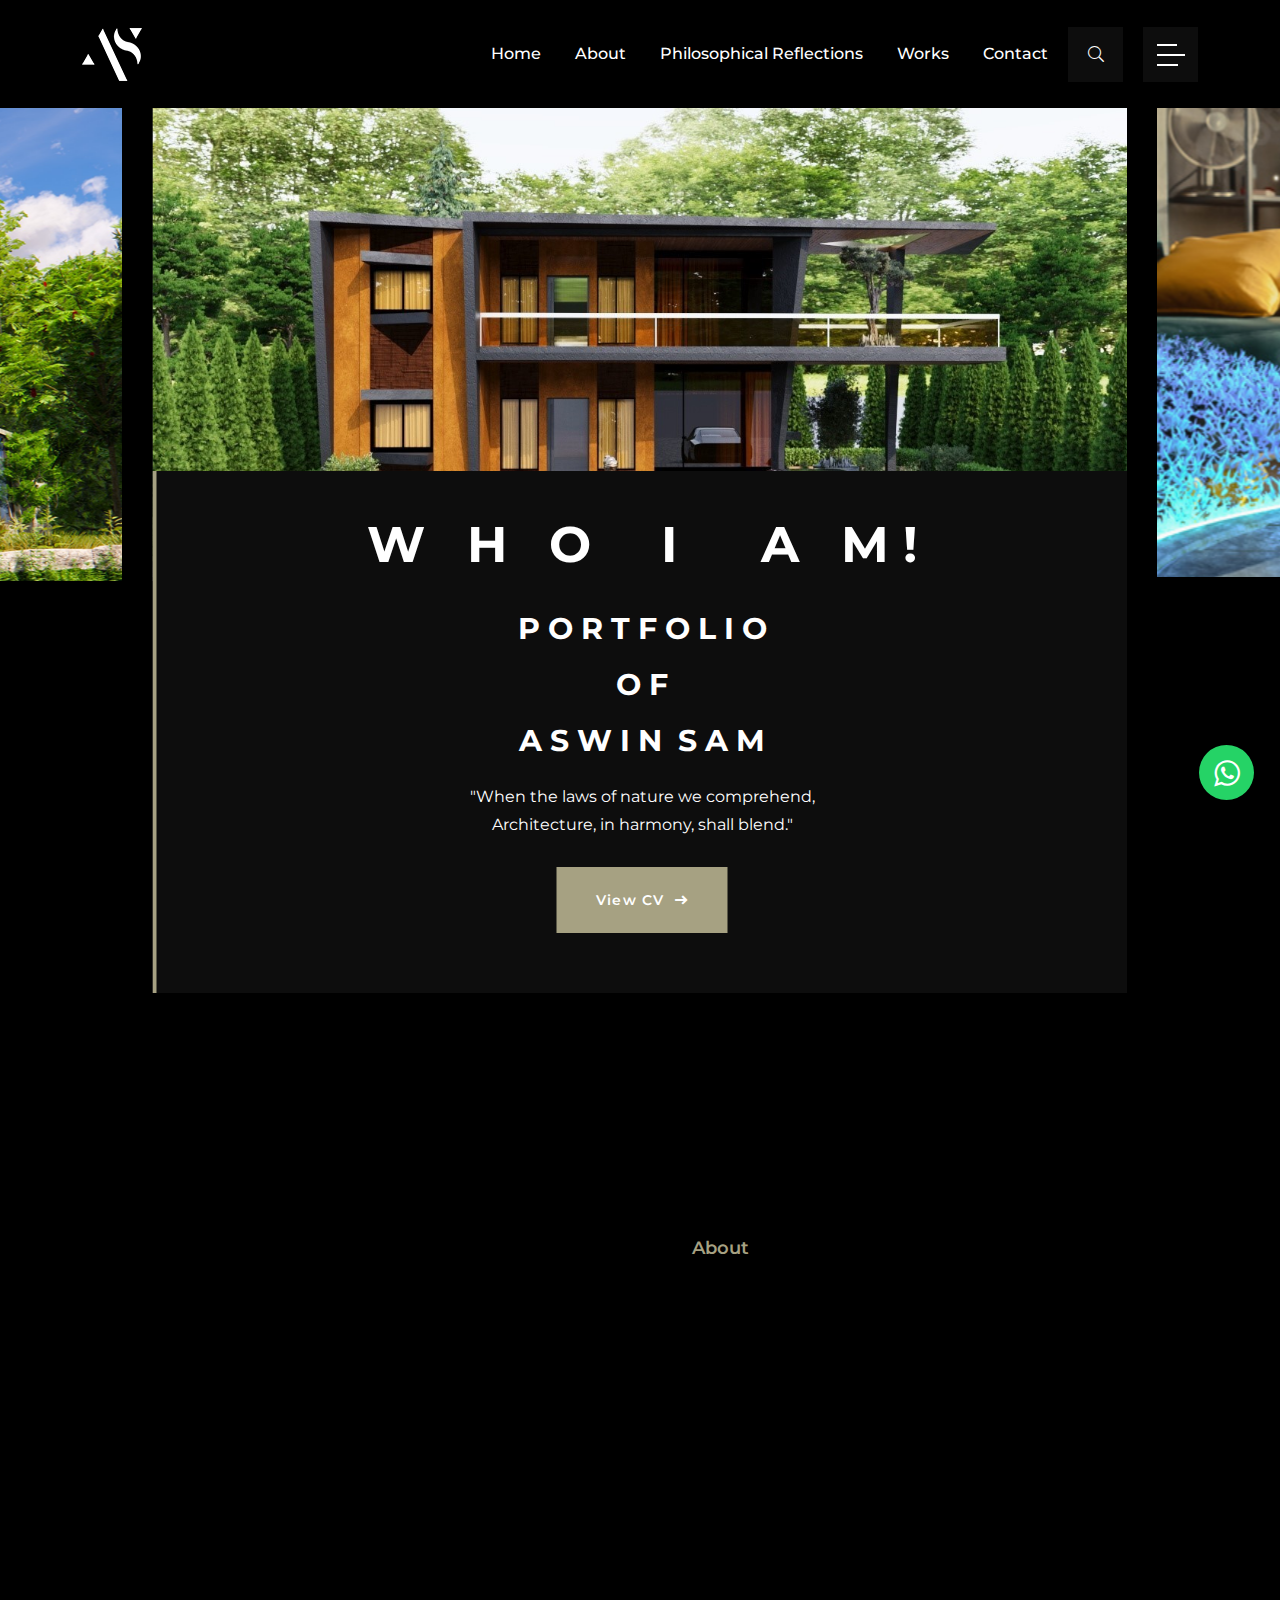
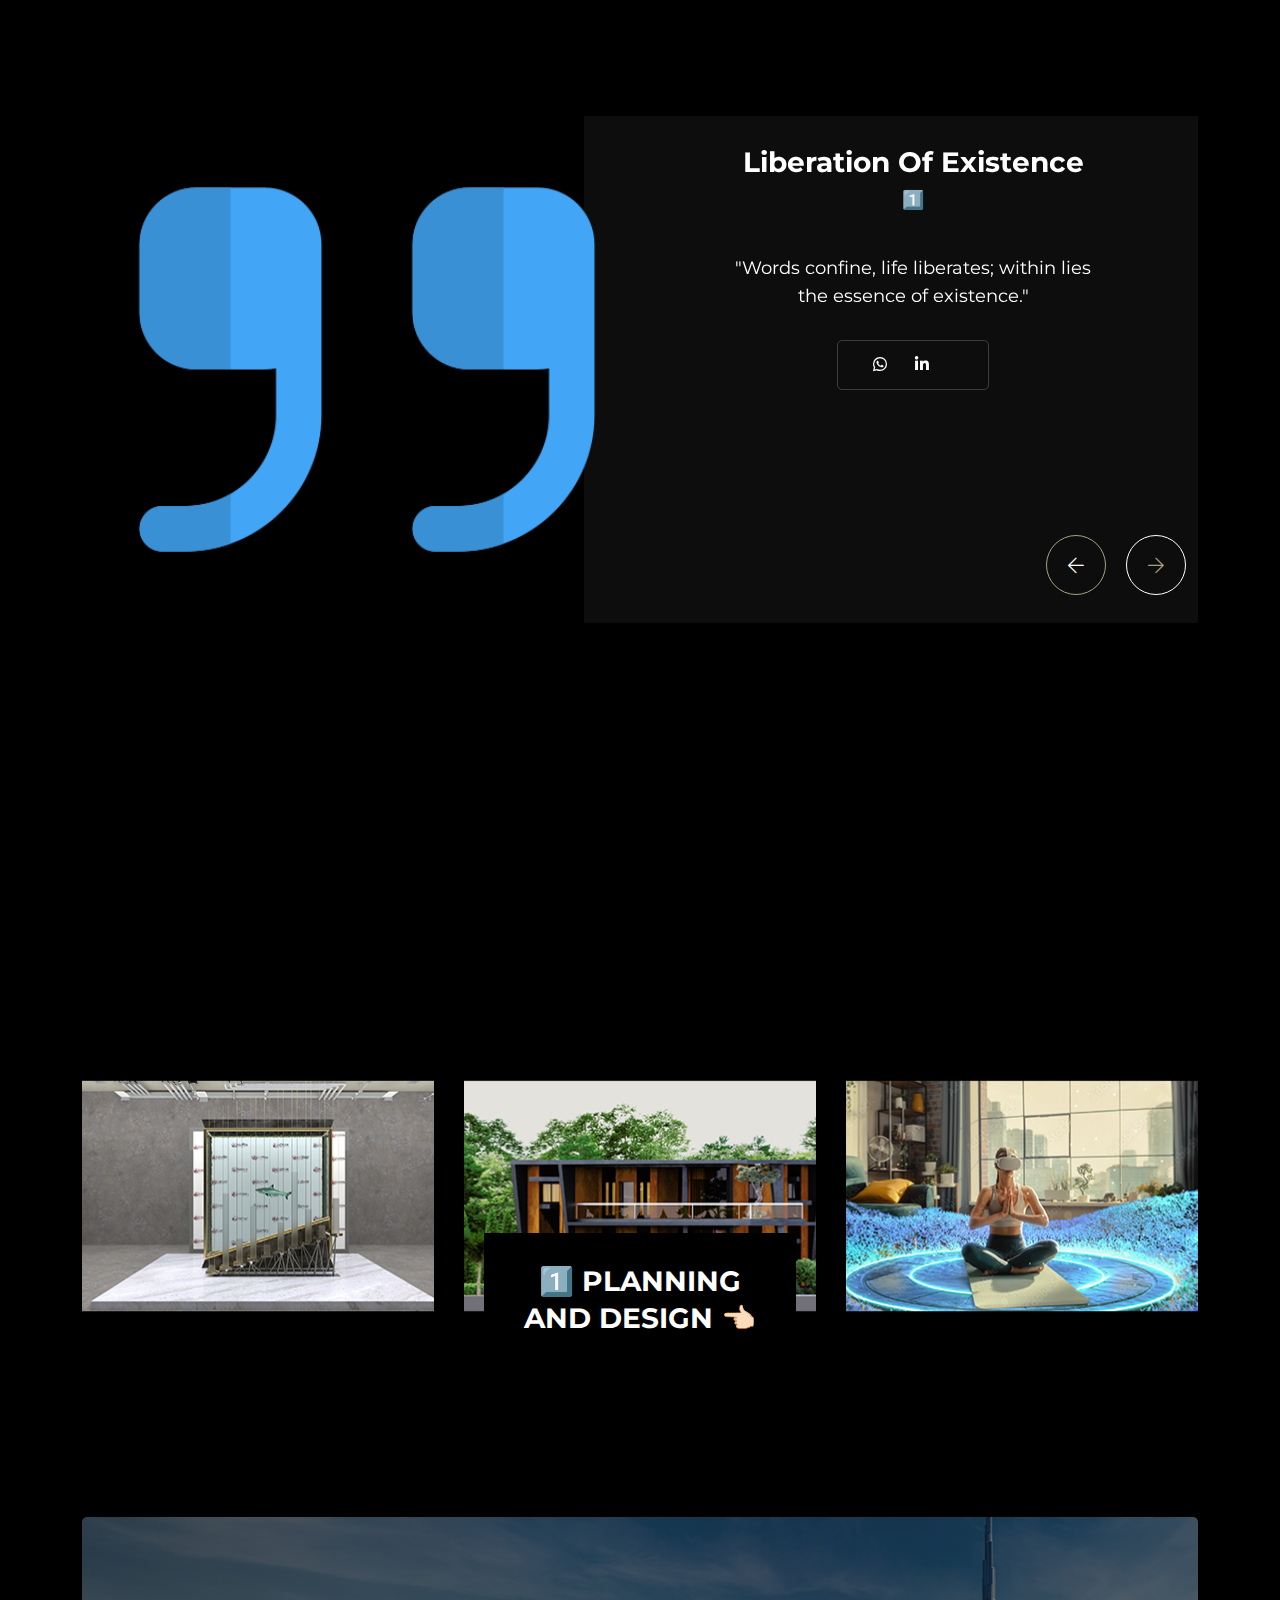
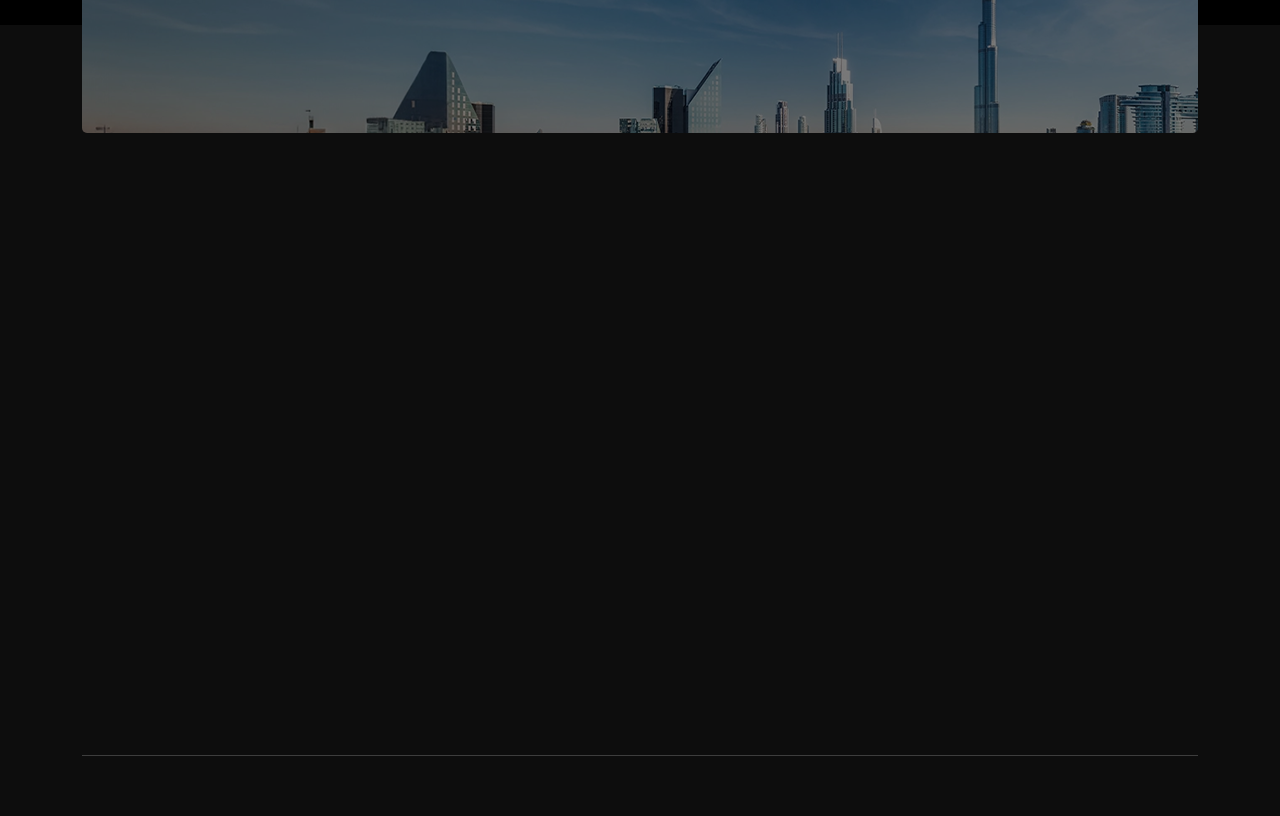
<file: index.html>
<!DOCTYPE html>
<html lang="en">
    <!--<< Header Area >>-->
    <head>
        <!-- ========== Meta Tags ========== -->
        <meta charset="UTF-8">
        <meta http-equiv="X-UA-Compatible" content="IE=edge">
        <meta name="viewport" content="width=device-width, initial-scale=1">
        <meta name="author" content="modinatheme">
        <meta name="description" content="Oraxis - Architecture & Interior Html Template">
        <!-- ======== Page title ============ -->
        <title>Aswin Sam</title>
        <!--<< Favicon >>-->
        <link rel="shortcut icon" href="assets/img/ASfavicon.png">
        <!--<< Bootstrap min.css >>-->
        <link rel="stylesheet" href="assets/css/bootstrap.min.css">
        <!--<< Font Awesome.css >>-->
        <link rel="stylesheet" href="assets/css/font-awesome.css">
        <!--<< Animate.css >>-->
        <link rel="stylesheet" href="assets/css/animate.css">
        <!--<< Magnific Popup.css >>-->
        <link rel="stylesheet" href="assets/css/magnific-popup.css">
        <!--<< MeanMenu.css >>-->
        <link rel="stylesheet" href="assets/css/meanmenu.css">
        <!--<< Swiper Bundle.css >>-->
        <link rel="stylesheet" href="assets/css/swiper-bundle.min.css">
        <!--<< Nice Select.css >>-->
        <link rel="stylesheet" href="assets/css/nice-select.css">
        <!--<< Main.css >>-->
        <link rel="stylesheet" href="assets/css/main.css">
        <!--<< Style.css >>-->
        <link rel="stylesheet" href="style.css">
        <link rel="stylesheet" href="https://maxcdn.bootstrapcdn.com/font-awesome/4.5.0/css/font-awesome.min.css">
    </head>

    <body class="background-black">


        <!-- Back To Top Start -->
        <div class="scroll-up">
            <svg class="scroll-circle svg-content" width="100%" height="100%" viewBox="-1 -1 102 102">
                <path d="M50,1 a49,49 0 0,1 0,98 a49,49 0 0,1 0,-98" />
            </svg>
        </div>

        <!-- Preloader Start -->
        <div id="preloader" class="preloader">
            <div class="animation-preloader">
                <div class="spinner">                
                </div>
                <div class="txt-loading">
                    <span data-text-preloader="S" class="letters-loading">
                        S
                    </span>
                    <span data-text-preloader="A" class="letters-loading">
                        A
                    </span>
                    <span data-text-preloader="M" class="letters-loading">
                        M
                    </span>
                </div>
                <p class="text-center">Loading</p>
            </div>
            <div class="loader">
                <div class="row">
                    <div class="col-3 loader-section section-left">
                        <div class="bg"></div>
                    </div>
                    <div class="col-3 loader-section section-left">
                        <div class="bg"></div>
                    </div>
                    <div class="col-3 loader-section section-right">
                        <div class="bg"></div>
                    </div>
                    <div class="col-3 loader-section section-right">
                        <div class="bg"></div>
                    </div>
                </div>
            </div>
        </div>

        <!-- Offcanvas Area Start -->
        <div class="fix-area">
            <div class="offcanvas__info">
                <div class="offcanvas__wrapper">
                    <div class="offcanvas__content">
                        <div class="offcanvas__top mb-5 d-flex justify-content-between align-items-center">
                            <div class="offcanvas__logo">
                                <a href="index.html">
                                    <img src="assets/img/logo/AS1.png" alt="logo-img">
                                </a>
                            </div>
                            <div class="offcanvas__close">
                                <button>
                                <i class="fas fa-times"></i>
                                </button>
                            </div>
                        </div>

                        <div class="mobile-menu fix mb-3"></div>
                        <p class="text d-none d-xl-block mb-5">
                            A vibrant mind powered by keen observation and a knack for tackling tasks head-on. With a skeptical mindset guiding decisions, I am unstoppable in any challenge. My adaptability guarantees triumph in every pursuit.
                        </p>
                        <div class="offcanvas__contact">
                            <h4>Contact Info</h4>
                            <ul>
                                <li class="d-flex align-items-center">
                                    <div class="offcanvas__contact-icon">
                                        <i class="fal fa-map-marker-alt"></i>
                                    </div>
                                    <div class="offcanvas__contact-text">
                                        <a target="_blank" href="#">DUBAI, UNITED ARAB EMIRATES</a>
                                    </div>
                                </li>
                                <li class="d-flex align-items-center">
                                    <div class="offcanvas__contact-icon mr-15">
                                        <i class="fal fa-envelope"></i>
                                    </div>
                                    <div class="offcanvas__contact-text">
                                        <a href="mailto:info@azent.com"><span class="mailto:saminbusiness.ae@gmail.com">saminbusiness.ae@gmail.com</span></a>
                                    </div>
                                </li>
                                <li class="d-flex align-items-center">
                                    <div class="offcanvas__contact-icon mr-15">
                                        <i class="far fa-phone"></i>
                                    </div>
                                    <div class="offcanvas__contact-text">
                                        <a href="tel:+971526902102">971526902102</a>
                                    </div>
                                </li>
                            </ul>
                            <div class="header-button mt-4">
                                <a href="contact.html" class="theme-btn text-center">
                                    Contact Me
                                </a>
                            </div>
                            <div class="social-icon d-flex align-items-center">
                                <a href="https://wa.me/+971526902102"><i class="fab fa-whatsapp"></i></a>
                                <a href="https://www.linkedin.com/in/aswinsam-architect"><i class="fab fa-linkedin-in"></i></a>
                                <a href="mailto:saminbusiness.ae@gmail.com"><i class="fas fa-envelope"></i></a>
                            </div>
                        </div>
                    </div>
                </div>
            </div>
        </div>
        <div class="offcanvas__overlay"></div>

        <!-- Header Area Start -->
        <header>
            <div id="header-sticky" class="header-5">
                <div class="container">
                    <div class="mega-menu-wrapper">
                        <div class="header-main">
                            <div class="header-left">
                                <div class="logo">
                                    <a href="index.html">
                                        <img src="assets/img/logo/AS1.png" alt="logo-img">
                                   </a>
                                </div>
                            </div>
                            <div class="header-right d-flex justify-content-end align-items-center">
                                <div class="mean__menu-wrapper">
                                    <div class="main-menu">
                                        <nav id="mobile-menu">
                                            <ul>
                                                <li class="has-dropdown active menu-thumb">
                                                    <a href="index.html">
                                                    Home 
                                                    </a>
                                                    
                                                </li>
                                                <li class="has-dropdown active d-xl-none">
                                                    <a href="index.html" class="border-none">
                                                       Home
                                                    </a>
                                                </li>
                                                <li>
                                                    <a href="#about">About</a>
                                                </li>
                                                <li>
                                                    <a href="#philosophical">
                                                        Philosophical Reflections
                                                    </a>
                                                </li>
                                                <li>
                                                    <a href="#work">
                                                         Works
                                                    </a>
                                                </li>
                                                <li>
                                                    <a href="contact.html">Contact</a>
                                                </li>
                                            </ul>
                                        </nav>
                                    </div>
                                </div>
                                <a href="#0" class="search-trigger search-icon"><i class="fal fa-search"></i></a>
                                <div class="header__hamburger d-xl-block my-auto">
                                    <div class="sidebar__toggle">
                                        <img src="assets/img/bar.svg" alt="img">
                                    </div>
                                </div>
                                <div class="header-button">
                                    <a href="mailto:saminbusiness.ae@gmail.com" class="theme-btn hover-white">Get in Touch<i class="fas fa-long-arrow-right"></i></a>
                                </div>
                            </div>
                        </div>
                    </div>
                </div>
            </div>
        </header>

        <!-- Search Area Start -->
        <div class="search-wrap">
            <div class="search-inner">
                <i class="fas fa-times search-close" id="search-close"></i>
                <div class="search-cell">
                    <form method="get">
                        <div class="search-field-holder">
                            <input type="search" class="main-search-input" placeholder="Search...">
                        </div>
                    </form>
                </div>
            </div>
        </div>

        <!-- Hero Section Start -->
        <section class="hero-section hero-5">
            <div class="hero-wrapper">
                <div class="swiper hero-slider-2">
                    <div class="swiper-wrapper">
                        <div class="swiper-slide">
                            <div class="hero-items">
                                <div class="hero-image">
                                  <a href="before-after.html"><img src="assets/img/hero/home-1.jpg" alt="hero-img"></a> 
                                </div>
                                <div class="hero-content">
                                    <p class="who">W&nbsp;&nbsp;&nbsp;H&nbsp;&nbsp;&nbsp;O&nbsp;&nbsp;&nbsp;&nbsp;&nbsp;I&nbsp;&nbsp;&nbsp;&nbsp;&nbsp;&nbsp;A&nbsp;&nbsp;&nbsp;M&nbsp;!</p><br><br>
                                    <p class="port">P&nbsp;O&nbsp;R&nbsp;T&nbsp;F&nbsp;O&nbsp;L&nbsp;I&nbsp;O</p><br>
                                    <p class="of">O&nbsp;F</p><br>
                                    <p class="sam">A&nbsp;S&nbsp;W&nbsp;I&nbsp;N &nbsp;S&nbsp;A&nbsp;M</p><br>
                                    <p class="laws">"When the laws of nature we comprehend,<br> Architecture, in harmony, shall blend."</p><br>
                                    <div class="download" data-wow-delay=".9s">
                                        <a href="https://drive.google.com/file/d/1lRSCGAiTcS4Eh3FiGb2anXyZk-vQA9uT/view?usp=sharing" class="theme-btn hover-white radius-none padding-style">
                                            View CV
                                            <i class="fas fa-long-arrow-right"></i>
                                        </a>
                                    </div>
                                </div>
                            </div>
                        </div>
                        <div class="swiper-slide">
                            <div class="hero-items">
                                <div class="hero-image">
                                <a href="simple 1.html"><img src="assets/img/hero/cover2.png" alt="hero-img"></a>
                                </div>
                                <div class="hero-content">
                                    <p class="who">W&nbsp;&nbsp;&nbsp;H&nbsp;&nbsp;&nbsp;O&nbsp;&nbsp;&nbsp;&nbsp;&nbsp;I&nbsp;&nbsp;&nbsp;&nbsp;&nbsp;&nbsp;A&nbsp;&nbsp;&nbsp;M&nbsp;!</p><br><br>
                                    <p class="port">P&nbsp;O&nbsp;R&nbsp;T&nbsp;F&nbsp;O&nbsp;L&nbsp;I&nbsp;O</p><br>
                                    <p class="of">O&nbsp;F</p><br>
                                    <p class="sam">A&nbsp;S&nbsp;W&nbsp;I&nbsp;N &nbsp;S&nbsp;A&nbsp;M</p><br>
                                    <p class="laws">"When the laws of nature we comprehend,<br> Architecture, in harmony, shall blend."</p><br>
                                    <div class="download" data-wow-delay=".9s">
                                        <a href="https://drive.google.com/file/d/1lRSCGAiTcS4Eh3FiGb2anXyZk-vQA9uT/view?usp=sharing" class="theme-btn hover-white radius-none padding-style">
                                            View CV
                                            <i class="fas fa-long-arrow-right"></i>
                                        </a>
                                    </div>
                                </div>
                            </div>
                        </div>
                        <div class="swiper-slide">
                            <div class="hero-items">
                                <div class="hero-image">
                                <a href="simple 2.html"><img src="assets/img/hero/Enscape.png" alt="hero-img"></a>
                                </div>
                                <div class="hero-content">
                                    <p class="who">W&nbsp;&nbsp;&nbsp;H&nbsp;&nbsp;&nbsp;O&nbsp;&nbsp;&nbsp;&nbsp;&nbsp;I&nbsp;&nbsp;&nbsp;&nbsp;&nbsp;&nbsp;A&nbsp;&nbsp;&nbsp;M&nbsp;!</p><br><br>
                                    <p class="port">P&nbsp;O&nbsp;R&nbsp;T&nbsp;F&nbsp;O&nbsp;L&nbsp;I&nbsp;O</p><br>
                                    <p class="of">O&nbsp;F</p><br>
                                    <p class="sam">A&nbsp;S&nbsp;W&nbsp;I&nbsp;N &nbsp;S&nbsp;A&nbsp;M</p><br>
                                    <p class="laws">"When the laws of nature we comprehend,<br> Architecture, in harmony, shall blend."</p><br>
                                    <div class="download" data-wow-delay=".9s">
                                        <a href="https://drive.google.com/file/d/1lRSCGAiTcS4Eh3FiGb2anXyZk-vQA9uT/view?usp=sharing" class="theme-btn hover-white radius-none padding-style">
                                            View CV
                                        <i class="fas fa-long-arrow-right"></i>
                                        </a>
                                    </div>
                                </div>
                            </div>
                        </div>
                    </div>
                </div>
            </div>
        </section>



        <a href="https://wa.me/+971526902102" class="float bounce" target="_blank">
            <i class="fa fa-whatsapp my-float"></i>
            </a>

        <!-- About Section Start -->
        <section class="about-section fix section-padding" id="about">
            <div class="container">
                <div class="about-wrapper mt-0">
                    <div class="row align-items-center">
                        <div class="col-lg-6 wow fadeInUp" data-wow-delay=".3s">
                            <div class="about-image-2">
                                <img src="assets/img/about/sam.jpg" alt="about-img">
                            </div>
                        </div>
                        <div class="col-lg-6 mt-5 mt-lg-0">
                            <div class="about-content style-3">
                                <div class="section-title">
                                    <span class="ab">About</span>
                                    <h2 class="text-white wow fadeInUp" data-wow-delay=".3s">
                                        MY LIFE TIMELINE 
                                    </h2>
                                </div>
                                <div class="about-button wow fadeInUp" data-wow-delay=".9s">
                                    <a href="about.html" class="theme-btn hover-white radius-none padding-style">
                                        View
                                        <i class="fas fa-long-arrow-right" id="philosophical"></i>
                                    </a>
                                </div>
                            </div>
                        </div>
                    </div>
                </div>
            </div>
        </section>

        <!-- Testimonial Section Start -->
        <section class="portfolio-section-2 section-padding pt-0">
            <div class="container">
                <div class="section-title text-center">
                    <span class="wow fadeInUp">Philosophical Reflections</span>
        <section class="testimonial-section-5 fix">
            <div class="frame-shape">
            </div>
            <div class="container">
                <div class="testimonial-wrapper-2">
                    <div class="row g-0 align-items-center">
                        <div class="col-lg-6">
                            <div class="testimonial-image bg-cover" style="background-image: url('assets/img/testimonial/quote.png');"></div>
                        </div>
                        <div class="col-lg-6 mt-5 mt-lg-0">
                            <div class="swiper testimonial-slider-2">
                                <div class="swiper-wrapper">
                                    <div class="swiper-slide">
                                        <div class="testimonial-content">
                                            <div class="client-info">
                                                <h3>Liberation of Existence</h3>
                                                <span>1️⃣</span>
                                            </div>
                                            <p>
                                            "Words confine, life liberates; within lies the essence of existence."
                                            </p>
                                            <div class="social-icon">
                                                <a href="https://wa.me/+971526902102"><i class="fab fa-whatsapp me-4"></i></a>
                                                <a href="https://www.linkedin.com/in/aswinsam-architect"><i class="fab fa-linkedin-in me-4"></i></a>
                                            </div>
                                        </div>
                                    </div>
                                    <div class="swiper-slide">
                                        <div class="testimonial-content">
                                            <div class="client-info">
                                                <h3>Enduring Being</h3>
                                                <span>2️⃣</span>
                                            </div>
                                            <p>
                                                "Qualities of experience are always changing, but the fact of being remains the same throughout."
                                            </p>
                                            <div class="social-icon">
                                                <a href="https://wa.me/+971526902102"><i class="fab fa-whatsapp me-4"></i></a>
                                                <a href="https://www.linkedin.com/in/aswinsam-architect"><i class="fab fa-linkedin-in me-4"></i></a>
                                            </div>
                                        </div>
                                    </div>
                                    <div class="swiper-slide">
                                        <div class="testimonial-content">
                                            <div class="client-info">
                                                <h3>Ethical Power</h3>
                                                <span>3️⃣</span>
                                            </div>
                                            <p>
                                                "In the theater of economics, ethics wields the mightiest sword."
                                            </p>
                                            <div class="social-icon">
                                                <a href="https://wa.me/+971526902102"><i class="fab fa-whatsapp me-4"></i></a>
                                                <a href="https://www.linkedin.com/in/aswinsam-architect"><i class="fab fa-linkedin-in me-4"></i></a>
                                            </div>
                                        </div>
                                    </div>
                                    <div class="swiper-slide">
                                        <div class="testimonial-content">
                                            <div class="client-info">
                                                <h3>Resilience Through Stress</h3>
                                                <span>4️⃣</span>
                                            </div>
                                            <p>
                                                "Stress, when embraced, becomes the fertile soil for the growth of resilience and the expansion of the mind."
                                            </p>
                                            <div class="social-icon">
                                                <a href="https://wa.me/+971526902102"><i class="fab fa-whatsapp me-4"></i></a>
                                                <a href="https://www.linkedin.com/in/aswinsam-architect"><i class="fab fa-linkedin-in me-4"></i></a>
                                            </div>
                                        </div>
                                    </div>
                                    <div class="swiper-slide">
                                        <div class="testimonial-content">
                                            <div class="client-info">
                                                <h3>Harmony of the Soul</h3>
                                                <span>5️⃣</span>
                                            </div>
                                            <p>
                                                "The essence of life for humans lies in harmonizing their fragmented souls, finding inner peace, and aligning themselves with purpose. Without inner tranquility, one cannot find eternal rest. Those unable to find peace are bound to return until their purpose is fulfilled. No respite until then."
                                            </p>
                                            <div class="social-icon">
                                                <a href="https://wa.me/+971526902102"><i class="fab fa-whatsapp me-4"></i></a>
                                                <a href="https://www.linkedin.com/in/aswinsam-architect"><i class="fab fa-linkedin-in me-4"></i></a>
                                            </div>
                                        </div>
                                    </div>
                                    <div class="swiper-slide">
                                        <div class="testimonial-content">
                                            <div class="client-info">
                                                <h3>Awakening Insight</h3>
                                                <span>6️⃣</span>
                                            </div>
                                            <p>
                                                "From deep slumber, emerges heightened thought,
                                                Excessive sleepiness births the mind's untold plot."
                                            </p>
                                            <div class="social-icon">
                                                <a href="https://wa.me/+971526902102"><i class="fab fa-whatsapp me-4"></i></a>
                                                <a href="https://www.linkedin.com/in/aswinsam-architect"><i class="fab fa-linkedin-in me-4"></i></a>
                                            </div>
                                        </div>
                                    </div>
                                    <div class="swiper-slide">
                                        <div class="testimonial-content">
                                            <div class="client-info">
                                                <h3>Quest for Self-Discovery</h3>
                                                <span>7️⃣</span>
                                            </div>
                                            <p>
                                                "Our quest for the architect of our soul is the foundational code guiding our existence as soul-based machines."
                                            </p>
                                            <div class="social-icon">
                                                <a href="https://wa.me/+971526902102"><i class="fab fa-whatsapp me-4"></i></a>
                                                <a href="https://www.linkedin.com/in/aswinsam-architect"><i class="fab fa-linkedin-in me-4"></i></a>
                                            </div>
                                        </div>
                                    </div>
                                    <div class="swiper-slide">
                                        <div class="testimonial-content">
                                            <div class="client-info">
                                                <h3>Evolution of Wisdom</h3>
                                                <span>8️⃣</span>
                                            </div>
                                            <p>
                                                "Today's religion is yesterday's science. Yesterday's wisdom becomes the foundation of tomorrow's purpose."
                                            </p>
                                            <div class="social-icon">
                                                <a href="https://wa.me/+971526902102"><i class="fab fa-whatsapp me-4"></i></a>
                                                <a href="https://www.linkedin.com/in/aswinsam-architect"><i class="fab fa-linkedin-in me-4"></i></a>
                                            </div>
                                        </div>
                                    </div>
                                    <div class="swiper-slide">
                                        <div class="testimonial-content">
                                            <div class="client-info">
                                                <h3>Human-Machine Collaboration</h3>
                                                <span>9️⃣</span>
                                            </div>
                                            <p>
                                                "The fusion of human ingenuity with machine capabilities gives rise to artificial intelligence. Without this collaborative effort, AI lacks the potential to thrive independently."
                                            </p>
                                            <div class="social-icon">
                                                <a href="https://wa.me/+971526902102"><i class="fab fa-whatsapp me-4"></i></a>
                                                <a href="https://www.linkedin.com/in/aswinsam-architect"><i class="fab fa-linkedin-in me-4"></i></a>
                                            </div>
                                        </div>
                                    </div>
                                    <div class="swiper-slide">
                                        <div class="testimonial-content">
                                            <div class="client-info">
                                                <h3>Power of Thought</h3>
                                                <span>🔟</span>
                                            </div>
                                            <p>
                                                "Just like how a planet's revolution is driven by forces, our thoughts can have a similar effect on the world. When our thoughts are strong, they can even lead to physical actions or changes in the world. It's like the power of our minds shaping reality."
                                            </p>
                                            <div class="social-icon">
                                                <a href="https://wa.me/+971526902102"><i class="fab fa-whatsapp me-4"></i></a>
                                                <a href="https://www.linkedin.com/in/aswinsam-architect"><i class="fab fa-linkedin-in me-4"></i></a>
                                            </div>
                                        </div>
                                    </div>
                                    <div class="swiper-slide">
                                        <div class="testimonial-content">
                                            <div class="client-info">
                                                <h3>Unraveling Existence</h3>
                                                <span>1️⃣1️⃣</span>
                                            </div>
                                            <p>
                                                "unraveling the mysteries of our own existence is a profound and enlightening pursuit, comparable to exploring the nature of divinity or the universe."
                                            </p>
                                            <div class="social-icon">
                                                <a href="https://wa.me/+971526902102"><i class="fab fa-whatsapp me-4"></i></a>
                                                <a href="https://www.linkedin.com/in/aswinsam-architect"><i class="fab fa-linkedin-in me-4"></i></a>
                                            </div>
                                        </div>
                                    </div>
                                    <div class="swiper-slide">
                                        <div class="testimonial-content">
                                            <div class="client-info">
                                                <h3>Inner Harmony and Enlightenment</h3>
                                                <span>1️⃣2️⃣</span>
                                            </div>
                                            <p>
                                                "When you're in tune with your crown chakra and experience profound bliss, you have the power to guide the flexible energy within you. It's like a healing journey where ailments fade away, and you're rejuvenating your being. It's a serene process of simply being, of breathing in the beauty of existence."
                                            </p>
                                            <div class="social-icon">
                                                <a href="https://wa.me/+971526902102"><i class="fab fa-whatsapp me-4"></i></a>
                                                <a href="https://www.linkedin.com/in/aswinsam-architect"><i class="fab fa-linkedin-in me-4"></i></a>
                                            </div>
                                        </div>
                                    </div>
                                </div>
                                <div class="array-button">
                                    <button class="array-prev"><i class="fal fa-arrow-left text-white"></i></button>
                                    <button class="array-next"><i class="fal fa-arrow-right" id="work"></i></button>
                                </div>
                            </div>
                        </div>
                    </div>
                </div>
            </div>
        </div>
    </div>
        </section>

        <!-- Portfolio Section Start -->
        <section class="portfolio-section-2 section-padding pt-0">
            <div class="container">
                <div class="section-title text-center">
                    <span class="wow fadeInUp">Works</span>
                    <h2 class="text-white wow fadeInUp" data-wow-delay=".3s">Made it With passion</h2>
                    <div class="array-button radius-none wow fadeInUp" data-wow-delay=".5s">
                        <button class="array-prev"><i class="fal fa-arrow-left"></i></button>
                        <button class="array-next"><i class="fal fa-arrow-right"></i></button>
                </div>
                <div class="swiper portfolio-slider-2">
                    <div class="swiper-wrapper">
                        <div class="swiper-slide">
                            <div class="portfolio-single-items">
                                <div class="portfolio-image bg-cover" style="background-image: url('assets/img/portfolio/cover11.png');">
                                    <div class="portfolio-content">
                                        <h3>
                                            <a href="before-after.html">1️⃣ PLANNING AND DESIGN 👈🏻</a>
                                        </h3>
                                    </div>
                                </div>
                            </div>
                        </div>
                        <div class="swiper-slide">
                            <div class="portfolio-single-items">
                                <div class="portfolio-image bg-cover" style="background-image: url('assets/img/portfolio/cover22.png');">
                                    <div class="portfolio-content">
                                        <h3>
                                            <a href="simple 1.html">2️⃣ RESEARCH IN ARCHITECTURAL INNOVATION 👈🏻</a>
                                        </h3>
                                    </div>
                                </div>
                            </div>
                        </div>
                        <div class="swiper-slide">
                            <div class="portfolio-single-items">
                                <div class="portfolio-image bg-cover" style="background-image: url('assets/img/portfolio/cover33.png');">
                                    <div class="portfolio-content">
                                        <h3>
                                            <a href="simple 2.html">3️⃣ VISUAL PRODUCTION 👈🏻</a>
                                        </h3>
                                    </div>
                                </div>
                            </div>
                        </div>
                        <div class="swiper-slide">
                            <div class="portfolio-single-items">
                                <div class="portfolio-image bg-cover" style="background-image: url('assets/img/portfolio/cover44.png');">
                                    <div class="portfolio-content">
                                        <h3>
                                            <a href="simple 3.html">4️⃣ LANDSCAPE PLANNING AND DESIGN 👈🏻</a>
                                        </h3>
                                    </div>
                                </div>
                            </div>
                        </div>
                        <div class="swiper-slide">
                            <div class="portfolio-single-items">
                                <div class="portfolio-image bg-cover" style="background-image: url('assets/img/portfolio/cover55.png');">
                                    <div class="portfolio-content">
                                        <h3>
                                            <a href="simple 4.html">5️⃣ DATA ANALYSIS 👆🏻</a>
                                        </h3>
                                    </div>
                                </div>
                            </div>
                        </div>
                        <div class="swiper-slide">
                            <div class="portfolio-single-items">
                                <div class="portfolio-image bg-cover" style="background-image: url('assets/img/portfolio/cover66.png');">
                                    <div class="portfolio-content">
                                        <h3>
                                            <a href="simple 5.html">6️⃣ URBAN CONTRIBUTION👈🏻</a>
                                        </h3>
                                    </div>
                                </div>
                            </div>
                        </div>
                        <div class="swiper-slide">
                            <div class="portfolio-single-items">
                                <div class="portfolio-image bg-cover" style="background-image: url('assets/img/portfolio/cover77.png');">
                                    <div class="portfolio-content">
                                        <h3>
                                            <a href="simple 6.html">7️⃣ FREELANCE ACHIEVEMENT 👈🏻</a>
                                        </h3>
                                    </div>
                                </div>
                            </div>
                        </div>
                        <div class="swiper-slide">
                            <div class="portfolio-single-items">
                                <div class="portfolio-image bg-cover" style="background-image: url('assets/img/portfolio/cover88.png');">
                                    <div class="portfolio-content">
                                        <h3>
                                            <a href="simple 7.html">8️⃣ CREATIVITY MEASURE 👈🏻</a>
                                        </h3>
                                    </div>
                                </div>
                            </div>
                        </div>
                    </div>
                </div>
            </div>
        </div>
        </section>
                

        <!-- Cta Section Start -->
        <section class="cta-banner-section-2">
            <div class="container">
                <div class="cta-banner-wrapper-2">
                    <div class="cta-image wow fadeInUp" data-wow-delay=".3s">
                        <img src="assets/img/sam1.png" alt="cta-img">
                    </div>
                    <div class="section-title-area">
                        <div class="section-title mb-0">
                            <h2 class="mantext wow fadeInUp" data-wow-delay=".5s">
                                Visionary Architect | Environmentalist | <br> Innovation | Leadership
                            </h2>
                        </div>
                        <a href="mailto:saminbusiness.ae@gmail.com" class="theme-btn bg-white padding-style wow fadeInUp" data-wow-delay=".7s">
                            Get In Touch
                            <i class="fas fa-long-arrow-right"></i>
                        </a>
                    </div>
                </div>
            </div>
        </section>

        <!-- Footer Section Start -->
        <footer class="footer-section section-bg-2">
            <div class="shape-img">
            </div>
            <div class="container">
                <div class="footer-widgets-wrapper style-2">
                    <div class="row">
                        <div class="col-xl-3 col-lg-4 col-md-6 wow fadeInUp" data-wow-delay=".3s">
                            <div class="single-footer-widget">
                                <div class="widget-head">
                                    <a href="index.html">
                                        <img src="assets/img/logo/AS1.png" alt="logo-img">
                                    </a>
                                </div>
                                <div class="footer-content">
                                    <p>
                                        A vibrant mind powered by keen observation and a knack for tackling tasks head-on. With a skeptical mindset guiding decisions, I am unstoppable in any challenge. My adaptability guarantees triumph in every pursuit.
                                    </p>
                                    <div class="social-icon d-flex align-items-center">
                                        <a href="https://wa.me/+971526902102"><i class="fab fa-whatsapp"></i></a>
                                        <a href="https://www.linkedin.com/in/aswinsam-architect"><i class="fab fa-linkedin-in"></i></a>
                                        <a href="mailto:saminbusiness.ae@gmail.com"><i class="fas fa-envelope"></i></a>
                                    </div>
                                </div>
                            </div>
                        </div>
                        <div class="col-xl-3 col-lg-4 col-md-6 ps-lg-5 wow fadeInUp" data-wow-delay=".5s">
                            <div class="single-footer-widget">
                                <div class="widget-head">
                                    
                                </div>
                                <ul class="list-items">
                                    <li>
                                        
                                    </li>
                                    <li>
                                        
                                    </li>
                                    <li>
                                        
                                    </li>
                                    <li>
                                       
                                    </li>
                                    <li>
                                       
                                    </li>
                                </ul>
                            </div>
                        </div>
                        <div class="col-xl-3 col-lg-4 ps-lg-5 col-md-6 wow fadeInUp" data-wow-delay=".7s">
                            <div class="single-footer-widget">
                                <div class="widget-head">
                                   
                                </div>
                                <ul class="list-items">
                                    <li>
                                        
                                    </li>
                                    <li>
                                       
                                    </li>
                                    <li>
                                        
                                    </li>
                                    <li>
                                       
                                    </li>
                                    <li>
                                       
                                    </li>
                                </ul>
                            </div>
                        </div>
                        <div class="col-xl-3 col-lg-4 col-md-6 wow fadeInUp" data-wow-delay=".9s">
                            <div class="single-footer-widget">
                                <div class="widget-head">
                                    <h3>Contact</h3>
                                </div>
                                <div class="footer-content">
                                    <div class="contact-info-area">
                                        <div class="contact-items">
                                            <div class="icon">
                                                <i class="fas fa-file"></i>
                                            </div>
                                            <div class="content">
                                                <p>Resume</p>
                                                <h4><a href="https://drive.google.com/file/d/1lRSCGAiTcS4Eh3FiGb2anXyZk-vQA9uT/view?usp=sharing">aswinsam</a></h4>
                                            </div>
                                        </div>
                                        <div class="contact-items">
                                            <div class="icon">
                                                <i class="fas fa-map-marker-alt"></i>
                                            </div>
                                            <div class="content">
                                                <p>Address</p>
                                                <h4>DUBAI, UNITED ARAB EMIRATES</h4>
                                            </div>
                                        </div>
                                        <div class="contact-items">
                                            <div class="icon">
                                                <i class="fas fa-phone-alt"></i>
                                            </div>
                                            <div class="content">
                                                <p>Phone Number</p>
                                                <h4><a href="tel:+971526902102">971526902102</a></h4>
                                            </div>
                                        </div>
                                    </div>
                                </div>
                            </div>
                        </div>
                    </div>
                </div>
            </div>
            <div class="footer-bottom style-2">
                <div class="container">
                    <div class="footer-wrapper d-flex align-items-center justify-content-between"> 
                    </div>
                </div>
            </div>
        </footer>

        <!--<< All JS Plugins >>-->
        <script src="assets/js/jquery-3.7.1.min.js"></script>
        <!--<< Viewport Js >>-->
        <script src="assets/js/viewport.jquery.js"></script>
        <!--<< Bootstrap Js >>-->
        <script src="assets/js/bootstrap.bundle.min.js"></script>
        <!--<< Nice Select Js >>-->
        <script src="assets/js/jquery.nice-select.min.js"></script>
        <!--<< Waypoints Js >>-->
        <script src="assets/js/jquery.waypoints.js"></script>
        <!--<< Counterup Js >>-->
        <script src="assets/js/jquery.counterup.min.js"></script>
        <!--<< Swiper Slider Js >>-->
        <script src="assets/js/swiper-bundle.min.js"></script>
        <!--<< MeanMenu Js >>-->
        <script src="assets/js/jquery.meanmenu.min.js"></script>
        <!--<< Magnific Popup Js >>-->
        <script src="assets/js/jquery.magnific-popup.min.js"></script>
        <!--<< Wow Animation Js >>-->
        <script src="assets/js/wow.min.js"></script>
         <!--<< Ajax Mail Js >>-->
         <script src="assets/js/ajax-mail.js"></script>
        <!--<< Main.js >>-->
        <script src="assets/js/main.js"></script>
    </body>
</html>
</file>
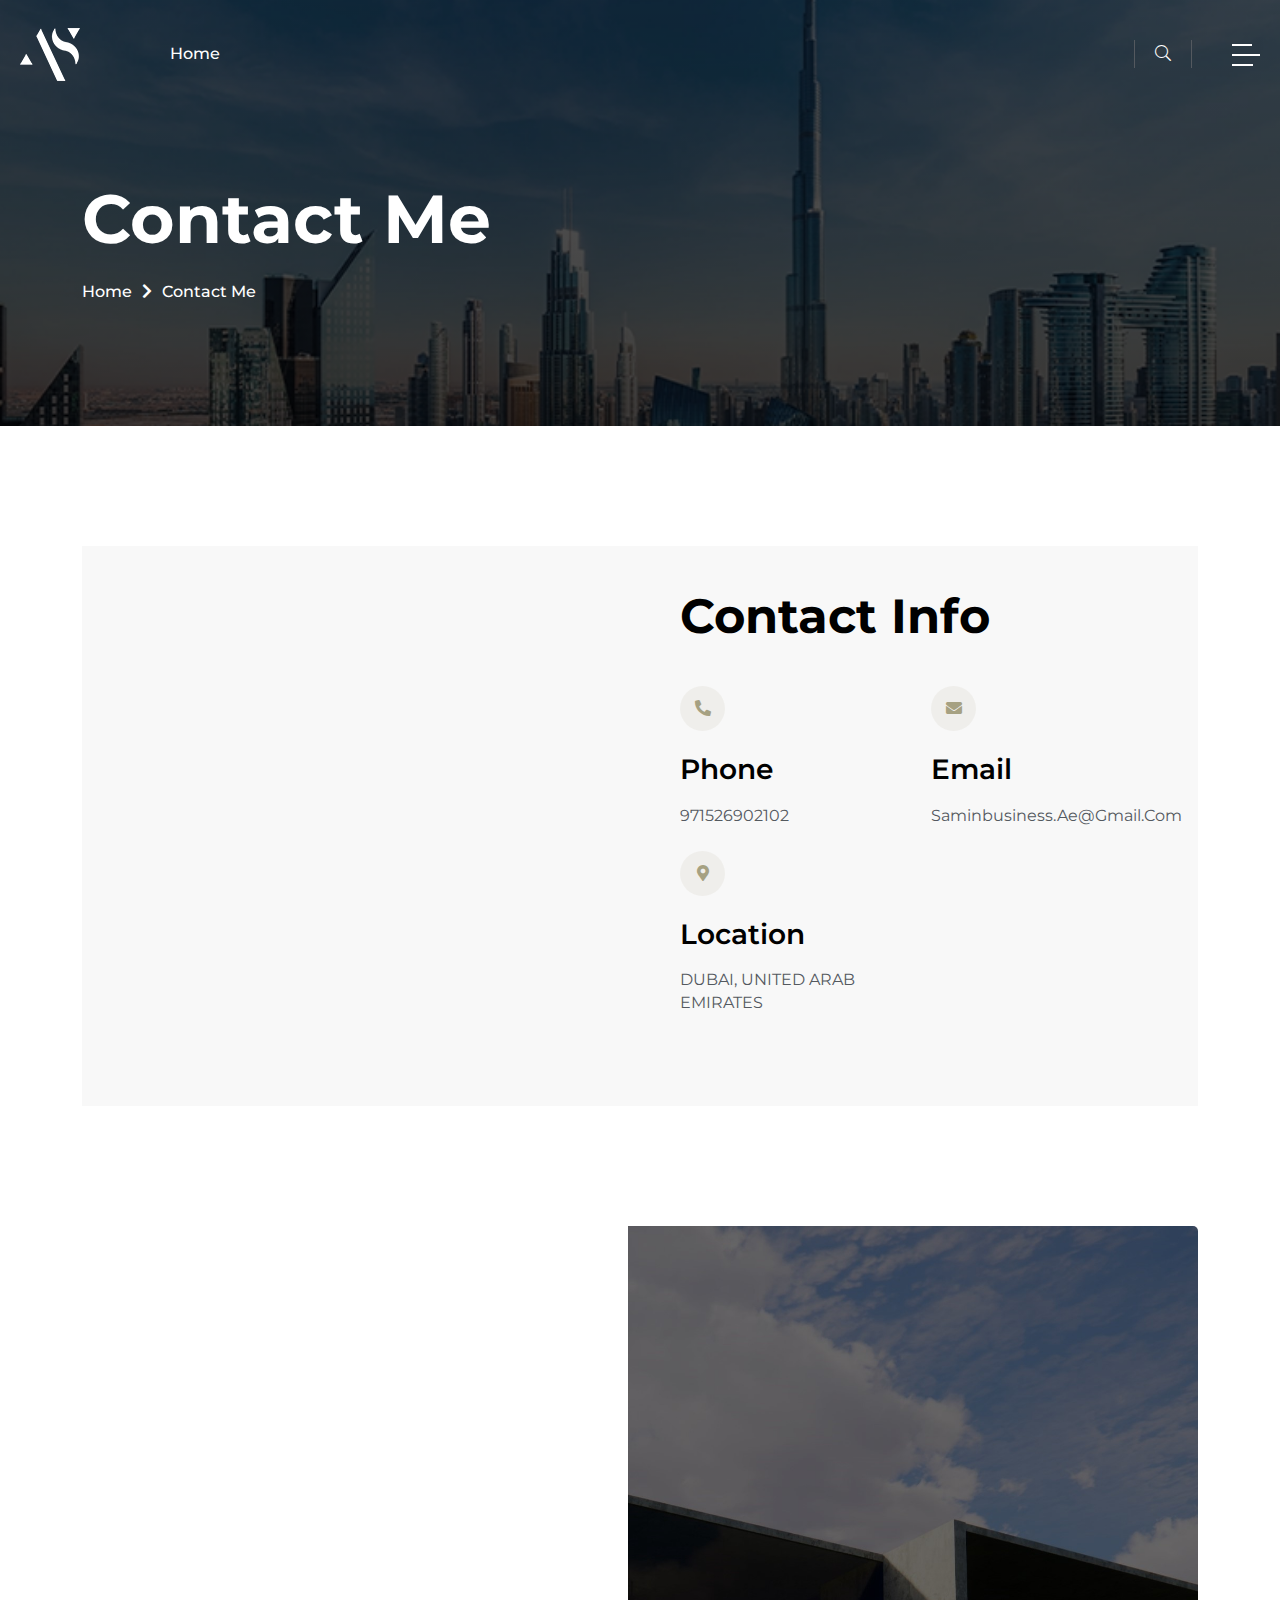
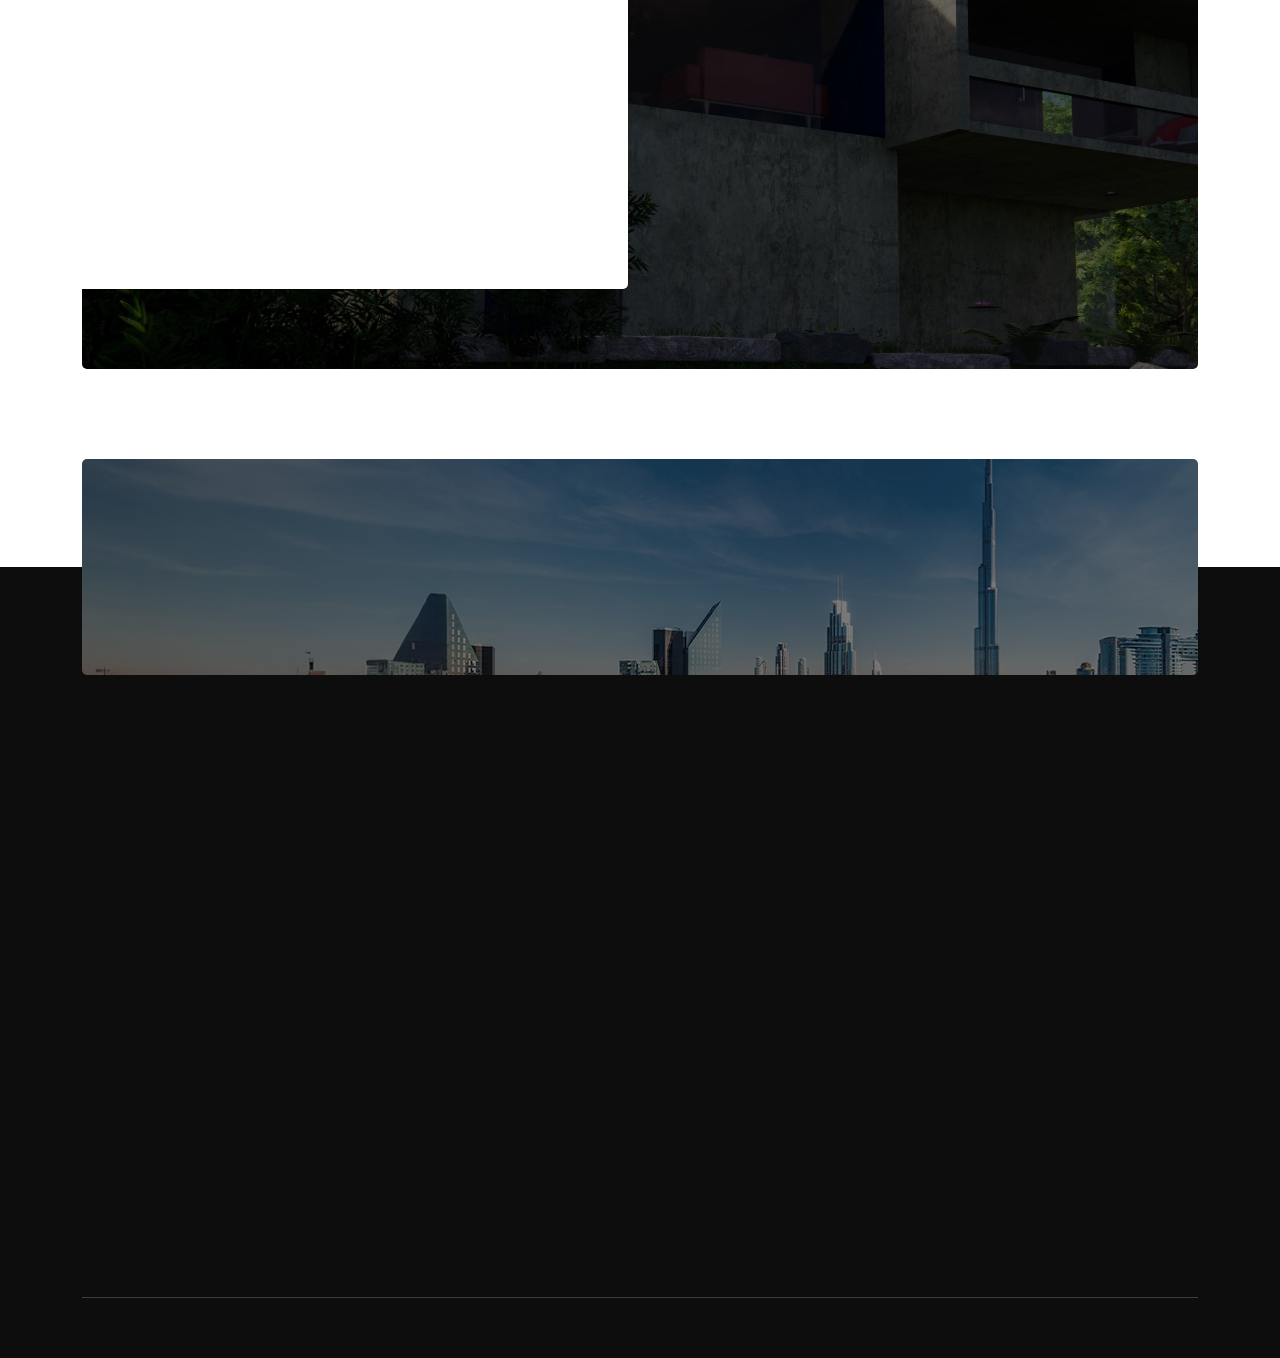
<file: contact.html>
<!DOCTYPE html>
<html lang="en">
    <!--<< Header Area >>-->
    <head>
        <!-- ========== Meta Tags ========== -->
        <meta charset="UTF-8">
        <meta http-equiv="X-UA-Compatible" content="IE=edge">
        <meta name="viewport" content="width=device-width, initial-scale=1">
        <meta name="author" content="modinatheme">
        <meta name="description" content="Oraxis - Architecture & Interior Html Template">
        <!-- ======== Page title ============ -->
        <title>Aswin Sam</title>
        <!--<< Favicon >>-->
        <link rel="shortcut icon" href="assets/img/ASfavicon.png">
        <!--<< Bootstrap min.css >>-->
        <link rel="stylesheet" href="assets/css/bootstrap.min.css">
        <!--<< Font Awesome.css >>-->
        <link rel="stylesheet" href="assets/css/font-awesome.css">
        <!--<< Animate.css >>-->
        <link rel="stylesheet" href="assets/css/animate.css">
        <!--<< Magnific Popup.css >>-->
        <link rel="stylesheet" href="assets/css/magnific-popup.css">
        <!--<< MeanMenu.css >>-->
        <link rel="stylesheet" href="assets/css/meanmenu.css">
        <!--<< Swiper Bundle.css >>-->
        <link rel="stylesheet" href="assets/css/swiper-bundle.min.css">
        <!--<< Nice Select.css >>-->
        <link rel="stylesheet" href="assets/css/nice-select.css">
        <!--<< Main.css >>-->
        <link rel="stylesheet" href="assets/css/main.css">
        <!--<< Style.css >>-->
        <link rel="stylesheet" href="style.css">
    </head>

    <body>

        <!-- Back To Top Start -->
        <div class="scroll-up">
            <svg class="scroll-circle svg-content" width="100%" height="100%" viewBox="-1 -1 102 102">
                <path d="M50,1 a49,49 0 0,1 0,98 a49,49 0 0,1 0,-98" />
            </svg>
        </div>

        <!-- Preloader Start -->
        <div id="preloader" class="preloader">
            <div class="animation-preloader">
                <div class="spinner">                
                </div>
                <div class="txt-loading">
                    <span data-text-preloader="S" class="letters-loading">
                        S
                    </span>
                    <span data-text-preloader="A" class="letters-loading">
                        A
                    </span>
                    <span data-text-preloader="M" class="letters-loading">
                        M
                    </span>
                </div>
                <p class="text-center">Loading</p>
            </div>
            <div class="loader">
                <div class="row">
                    <div class="col-3 loader-section section-left">
                        <div class="bg"></div>
                    </div>
                    <div class="col-3 loader-section section-left">
                        <div class="bg"></div>
                    </div>
                    <div class="col-3 loader-section section-right">
                        <div class="bg"></div>
                    </div>
                    <div class="col-3 loader-section section-right">
                        <div class="bg"></div>
                    </div>
                </div>
            </div>
        </div>

        <!-- Offcanvas Area Start -->
        <div class="fix-area">
            <div class="offcanvas__info">
                <div class="offcanvas__wrapper">
                    <div class="offcanvas__content">
                        <div class="offcanvas__top mb-4 d-flex justify-content-between align-items-center">
                            <div class="offcanvas__logo">
                                <a href="index.html">
                                    <img src="assets/img/logo/AS1.png" alt="logo-img">
                                </a>
                            </div>
                            <div class="offcanvas__close">
                                <button>
                                <i class="fas fa-times"></i>
                                </button>
                            </div>
                        </div>

                        <div class="mobile-menu fix mb-3"></div>
                        <p class="text d-none d-xl-block mb-5">
                            A vibrant mind powered by keen observation and a knack for tackling tasks head-on. With a skeptical mindset guiding decisions, I am unstoppable in any challenge. My adaptability guarantees triumph in every pursuit.
                        </p>
                        <div class="offcanvas__contact">
                            <h4>Contact Info</h4>
                            <ul>
                                <li class="d-flex align-items-center">
                                    <div class="offcanvas__contact-icon">
                                        <i class="fal fa-map-marker-alt"></i>
                                    </div>
                                    <div class="offcanvas__contact-text">
                                        <a target="_blank" href="#">DUBAI, UNITED ARAB EMIRATES</a>
                                    </div>
                                </li>
                                <li class="d-flex align-items-center">
                                    <div class="offcanvas__contact-icon mr-15">
                                        <i class="fal fa-envelope"></i>
                                    </div>
                                    <div class="offcanvas__contact-text">
                                        <a href="mailto:info@azent.com"><span class="mailto:saminbusiness.ae@gmail.com">saminbusiness.ae@gmail.com</span></a>
                                    </div>
                                </li>
                                <li class="d-flex align-items-center">
                                    <div class="offcanvas__contact-icon mr-15">
                                        <i class="far fa-phone"></i>
                                    </div>
                                    <div class="offcanvas__contact-text">
                                        <a href="tel:+971526902102">971526902102</a>
                                    </div>
                                </li>
                            </ul>
                            <div class="header-button mt-4">
                                <a href="contact.html" class="theme-btn text-center">
                                    Contact Me
                                </a>
                            </div>
                            <div class="social-icon d-flex align-items-center">
                                <a href="https://wa.me/+971526902102"><i class="fab fa-whatsapp"></i></a>
                                <a href="https://www.linkedin.com/in/aswinsam-architect"><i class="fab fa-linkedin-in"></i></a>
                                <a href="mailto:saminbusiness.ae@gmail.com"><i class="fas fa-envelope"></i></a>
                            </div>
                        </div>
                    </div>
                </div>
            </div>
        </div>
        <div class="offcanvas__overlay"></div>

        <!-- Header Area Start -->
        <header>
            <div id="header-sticky" class="header-1 header-2">
                <div class="container-fluid">
                    <div class="mega-menu-wrapper">
                        <div class="header-main">
                            <div class="header-left">
                                <div class="logo">
                                    <a href="index.html">
                                        <img src="assets/img/logo/AS1.png" alt="logo-img">
                                   </a>
                                </div>
                                <div class="mean__menu-wrapper">
                                    <div class="main-menu">
                                        <nav id="mobile-menu">
                                            <ul>
                                                <li class="has-dropdown active menu-thumb">
                                                    <a href="index.html">
                                                    Home 
                                                  
                                                    </a>
                                                </li>
                                                <li class="has-dropdown active d-xl-none">
                                                    <a href="index.html" class="border-none">
                                                       Home
                                                    
                                                    </a>
                                                </li>
                                        </nav>
                                    </div>
                                </div>
                            </div>
                            <div class="header-right d-flex justify-content-end align-items-center">
                               <div class="icon-items">
                                    <div class="icon">
                                        <i class="fas fa-phone-alt"></i>
                                    </div>
                                    <div class="content">
                                        <p>Requesting A Call:</p>
                                        <h4><a href="tel:+971526902102">971526902102</a></h4>
                                    </div>
                               </div>
                                
                                <a href="#0" class="search-trigger search-icon"><i class="fal fa-search"></i></a>
                               
                                <div class="header__hamburger d-xl-block my-auto">
                                    <div class="sidebar__toggle">
                                       <img src="assets/img/bar.svg" alt="img">
                                    </div>
                                </div>
                            </div>
                        </div>
                    </div>
                </div>
            </div>
        </header>

        <!-- Search Area Start -->
        <div class="search-wrap">
            <div class="search-inner">
                <i class="fas fa-times search-close" id="search-close"></i>
                <div class="search-cell">
                    <form method="get">
                        <div class="search-field-holder">
                            <input type="search" class="main-search-input" placeholder="Search...">
                        </div>
                    </form>
                </div>
            </div>
        </div>

        <!--<< Breadcrumb Section Start >>-->
        <div class="breadcrumb-wrapper section-padding bg-cover" style="background-image: url('assets/img/hero/dubai.png');">
        <div class="container">
            <div class="page-heading">
                <h1 class="wow fadeInUp" data-wow-delay=".3s">Contact Me</h1>
                <ul class="breadcrumb-items wow fadeInUp" data-wow-delay=".5s">
                    <li>
                        <a href="index.html">
                        Home
                        </a>
                    </li>
                    <li>
                        <i class="fas fa-chevron-right"></i>
                    </li>
                    <li>
                        Contact Me
                    </li>
                </ul>
            </div>
        </div>
        </div>
        
        <!-- Contact Info Section Start -->
        <section class="contact-Info-section section-padding pb-80 fix">
            <div class="container">
                <div class="contact-info-wrapper">
                    <div class="row g-0">
                        <div class="col-xl-6 col-lg-6">
                            <div class="google-map">
                                <iframe src="https://www.google.com/maps/embed?pb=!1m18!1m12!1m3!1d57728.74434508087!2d55.284403697967484!3d25.269020431905943!2m3!1f0!2f0!3f0!3m2!1i1024!2i768!4f13.1!3m3!1m2!1s0x3e5f434f37cdae93%3A0xde756363a1b78491!2sDeira%20-%20Dubai!5e0!3m2!1sen!2sae!4v1717179629702!5m2!1sen!2sae" width="600" height="450" style="border:0;" allowfullscreen="" loading="lazy" referrerpolicy="no-referrer-when-downgrade"></iframe>
                            </div>
                        </div>
                        <div class="col-xl-6 col-lg-6">
                            <div class="contact-info-content">
                                <h2 class="wow fadeInUp" data-wow-delay=".3s">Contact Info</h2>
                                <div class="contact-info-area">
                                    <div class="row g-4">
                                        <div class="col-lg-6 wow fadeInUp" data-wow-delay=".2s">
                                            <div class="contact-info-items">
                                                <div class="icon">
                                                    <i class="fas fa-phone-alt"></i>
                                                </div>
                                                <div class="content">
                                                    <h3>Phone</h3>
                                                    <h6><a href="tel:+971526902102" class="me-3">971526902102</a></h6>
                                                </div>
                                            </div>
                                        </div>
                                        <div class="col-lg-6 wow fadeInUp" data-wow-delay=".4s">
                                            <div class="contact-info-items">
                                                <div class="icon">
                                                    <i class="fas fa-envelope"></i>
                                                </div>
                                                <div class="content">
                                                    <h3>Email</h3>
                                                    <h6><a href="mailto:saminbusiness.ae@gmail.com" class="link">saminbusiness.ae@gmail.com</a></h6>
                                                </div>
                                            </div>
                                        </div>
                                        <div class="col-lg-6 wow fadeInUp" data-wow-delay=".6s">
                                            <div class="contact-info-items">
                                                <div class="icon">
                                                    <i class="fas fa-map-marker-alt"></i>
                                                </div>
                                                <div class="content">
                                                    <h3>Location</h3>
                                                    <h6>DUBAI, UNITED ARAB EMIRATES</h6>
                                                </div>
                                            </div>
                                        </div>
                                                </div>
                                            </div>
                                        </div>
                                    </div>
                                </div>
                            </div>
                        </div>
                    </div>
                </div>
            </div>
        </section>

        <!-- Contact Section Start -->
        <section class="contact-section-4 fix section-padding pt-80">
            <div class="container">
                <div class="contact-wrapper-3">
                    <div class="row">
                        <div class="col-lg-6">
                            <div class="contact-content">
                                <div class="section-title">
                                    <span class="wow fadeInUp">Contact Me</span>
                                    <h2 class="wow fadeInUp" data-wow-delay=".3s">Get In Touch</h2>
                                </div>
                                <form action="https://formspree.io/f/xkndenky" method="POST" class="contact-form-items mt-4 mt-md-0">
                                    <div class="row g-4">
                                        <div class="col-lg-6 wow fadeInUp">
                                            <div class="form-clt">
                                                <input type="text" name="name" required name="name" id="name" placeholder="Your Name">
                                            </div>
                                        </div>
                                        <div class="col-lg-6 wow fadeInUp">
                                            <div class="form-clt">
                                                <input type="text" name="email" required email="email" id="email" placeholder="Your Email">
                                            </div>
                                        </div>
                                        <div class="col-lg-6 wow fadeInUp">
                                            <div class="form-clt">
                                                <input type="text" name="number" required number="number" id="number" placeholder="Phone Number">
                                            </div>
                                        </div>
                                        <div class="col-lg-6 wow fadeInUp">
                                            <div class="form-clt">
                                                <input type="text" name="subject" required subject="subject" id="subject" placeholder="Subject">
                                            </div>
                                        </div>
                                        <div class="col-lg-12 wow fadeInUp">
                                            <div class="form-clt">
                                                <textarea name="message" required message="message" id="message" placeholder="Message here.."></textarea>
                                            </div>
                                        </div>
                                        <div class="col-lg-7 wow fadeInUp">
                                            <button type="submit" class="theme-btn padding-style">
                                                submit now <i class="fas fa-long-arrow-right"></i>
                                            </button>
                                        </div>
                                    </div>
                                </form>
                            </div>
                        </div>
                    </div>
                </div>
            </div>
        </section>

        <!-- Cta Section Start -->
        <section class="cta-banner-section-2">
            <div class="container">
                <div class="cta-banner-wrapper-2">
                    <div class="cta-image wow fadeInUp" data-wow-delay=".3s">
                        <img src="assets/img/sam1.png" alt="cta-img">
                    </div>
                    <div class="section-title-area">
                        <div class="section-title mb-0">
                            <h2 class="mantext wow fadeInUp" data-wow-delay=".5s">
                                Visionary Architect | Environmentalist | <br> Innovation | Leadership
                            </h2>
                        </div>
                        <a href="mailto:saminbusiness.ae@gmail.com" class="theme-btn bg-white padding-style wow fadeInUp" data-wow-delay=".7s">
                            Get In Touch
                            <i class="fas fa-long-arrow-right"></i>
                        </a>
                    </div>
                </div>
            </div>
        </section>

        <!-- Footer Section Start -->
        <footer class="footer-section section-bg-2">
            <div class="shape-img">
            </div>
            <div class="container">
                <div class="footer-widgets-wrapper style-2">
                    <div class="row">
                        <div class="col-xl-3 col-lg-4 col-md-6 wow fadeInUp" data-wow-delay=".3s">
                            <div class="single-footer-widget">
                                <div class="widget-head">
                                    <a href="index.html">
                                        <img src="assets/img/logo/AS1.png" alt="logo-img">
                                    </a>
                                </div>
                                <div class="footer-content">
                                    <p>
                                        A vibrant mind powered by keen observation and a knack for tackling tasks head-on. With a skeptical mindset guiding decisions, I am unstoppable in any challenge. My adaptability guarantees triumph in every pursuit.
                                    </p>
                                    <div class="social-icon d-flex align-items-center">
                                        <a href="https://wa.me/+971526902102"><i class="fab fa-whatsapp"></i></a>
                                        <a href="https://www.linkedin.com/in/aswinsam-architect"><i class="fab fa-linkedin-in"></i></a>
                                        <a href="mailto:saminbusiness.ae@gmail.com"><i class="fas fa-envelope"></i></a>
                                    </div>
                                </div>
                            </div>
                        </div>
                        <div class="col-xl-3 col-lg-4 col-md-6 ps-lg-5 wow fadeInUp" data-wow-delay=".5s">
                            <div class="single-footer-widget">
                                <div class="widget-head">
                                    
                                </div>
                                <ul class="list-items">
                                    <li>
                                        
                                    </li>
                                    <li>
                                        
                                    </li>
                                    <li>
                                        
                                    </li>
                                    <li>
                                       
                                    </li>
                                    <li>
                                       
                                    </li>
                                </ul>
                            </div>
                        </div>
                        <div class="col-xl-3 col-lg-4 ps-lg-5 col-md-6 wow fadeInUp" data-wow-delay=".7s">
                            <div class="single-footer-widget">
                                <div class="widget-head">
                                   
                                </div>
                                <ul class="list-items">
                                    <li>
                                        
                                    </li>
                                    <li>
                                       
                                    </li>
                                    <li>
                                        
                                    </li>
                                    <li>
                                       
                                    </li>
                                    <li>
                                       
                                    </li>
                                </ul>
                            </div>
                        </div>
                        <div class="col-xl-3 col-lg-4 col-md-6 wow fadeInUp" data-wow-delay=".9s">
                            <div class="single-footer-widget">
                                <div class="widget-head">
                                    <h3>Contact</h3>
                                </div>
                                <div class="footer-content">
                                    <div class="contact-info-area">
                                        <div class="contact-items">
                                            <div class="icon">
                                                <i class="fas fa-file"></i>
                                            </div>
                                            <div class="content">
                                                <p>Resume</p>
                                                <h4><a href="https://drive.google.com/file/d/1lRSCGAiTcS4Eh3FiGb2anXyZk-vQA9uT/view?usp=sharing">aswinsam</a></h4>
                                            </div>
                                        </div>
                                        <div class="contact-items">
                                            <div class="icon">
                                                <i class="fas fa-map-marker-alt"></i>
                                            </div>
                                            <div class="content">
                                                <p>Address</p>
                                                <h4>DUBAI, UNITED ARAB EMIRATES</h4>
                                            </div>
                                        </div>
                                        <div class="contact-items">
                                            <div class="icon">
                                                <i class="fas fa-phone-alt"></i>
                                            </div>
                                            <div class="content">
                                                <p>Phone Number</p>
                                                <h4><a href="tel:+971526902102">971526902102</a></h4>
                                            </div>
                                        </div>
                                    </div>
                                </div>
                            </div>
                        </div>
                    </div>
                </div>
            </div>
            <div class="footer-bottom style-2">
                <div class="container">
                    <div class="footer-wrapper d-flex align-items-center justify-content-between"> 
                    </div>
                </div>
            </div>
        </footer>

        <!--<< All JS Plugins >>-->
        <script src="assets/js/jquery-3.7.1.min.js"></script>
        <!--<< Viewport Js >>-->
        <script src="assets/js/viewport.jquery.js"></script>
        <!--<< Bootstrap Js >>-->
        <script src="assets/js/bootstrap.bundle.min.js"></script>
        <!--<< Nice Select Js >>-->
        <script src="assets/js/jquery.nice-select.min.js"></script>
        <!--<< Waypoints Js >>-->
        <script src="assets/js/jquery.waypoints.js"></script>
        <!--<< Counterup Js >>-->
        <script src="assets/js/jquery.counterup.min.js"></script>
        <!--<< Swiper Slider Js >>-->
        <script src="assets/js/swiper-bundle.min.js"></script>
        <!--<< MeanMenu Js >>-->
        <script src="assets/js/jquery.meanmenu.min.js"></script>
        <!--<< Magnific Popup Js >>-->
        <script src="assets/js/jquery.magnific-popup.min.js"></script>
        <!--<< Wow Animation Js >>-->
        <script src="assets/js/wow.min.js"></script>
         <!--<< Ajax Mail Js >>-->
         <script src="assets/js/ajax-mail.js"></script>
        <!--<< Main.js >>-->
        <script src="assets/js/main.js"></script>
    </body>
</html>
</file>
<file: assets/css/nice-select.css>
.nice-select {
  -webkit-tap-highlight-color: transparent;
  background-color: transparent;
  border-radius: 5px;
  border: solid 1px #3f3877;
  box-sizing: border-box;
  clear: both;
  cursor: pointer;
  display: block;
  font-family: inherit;
  font-size: 18px;
  font-weight: normal;
  outline: none;
 padding: 14px 35px 14px 15px;
  position: relative;
  text-align: left !important;
  -webkit-transition: all 0.2s ease-in-out;
  transition: all 0.2s ease-in-out;
  -webkit-user-select: none;
     -moz-user-select: none;
      -ms-user-select: none;
          user-select: none;
  white-space: nowrap;
  width: 160px;
 }
  .nice-select:hover {
    border-color: #3f3877; }
  .nice-select:active, .nice-select.open, .nice-select:focus {
    border-color: #3f3877; }
  .nice-select:after {
    border-bottom: 2px solid #7b7c98;
    border-right: 2px solid #7b7c98;
    content: '';
    display: block;
    height: 12px;
    margin-top: -6px;
    pointer-events: none;
    position: absolute;
    right: 14px;
    top: 50%;
    -webkit-transform-origin: 66% 66%;
        -ms-transform-origin: 66% 66%;
            transform-origin: 66% 66%;
    -webkit-transform: rotate(45deg);
        -ms-transform: rotate(45deg);
            transform: rotate(45deg);
    -webkit-transition: all 0.15s ease-in-out;
    transition: all 0.15s ease-in-out;
    width: 12px; }
  .nice-select.open:after {
    -webkit-transform: rotate(-135deg);
        -ms-transform: rotate(-135deg);
            transform: rotate(-135deg); }
  .nice-select.open .list {
    opacity: 1;
    display: block;
    pointer-events: auto;
    -webkit-transform: scale(1) translateY(0);
        -ms-transform: scale(1) translateY(0);
            transform: scale(1) translateY(0); }
  .nice-select.disabled {
    border-color: #3f3877;
    color: #3f3877;
    pointer-events: none; }
    .nice-select.disabled:after {
      border-color: #3f3877; }
  .nice-select.wide {
    width: 100%; }
    .nice-select.wide .list {
      left: 0 !important;
      right: 0 !important; }
  .nice-select.right {
    float: right; }
    .nice-select.right .list {
      left: auto;
      right: 0; }
  .nice-select.small {
    font-size: 12px;
    height: 36px;
    line-height: 34px; }
    .nice-select.small:after {
      height: 4px;
      width: 4px; }
    .nice-select.small .option {
      line-height: 34px;
      min-height: 34px; }
  .nice-select .list {
    background-color: #150145;
    border-radius: 5px;
    box-sizing: border-box;
    margin-top: 4px;
    opacity: 0;
    width: 160px;
    display: none;
    overflow: hidden;
    padding: 0;
    pointer-events: none;
    position: absolute;
    right: 0;
    -webkit-transform-origin: 50% 0;
        -ms-transform-origin: 50% 0;
            transform-origin: 50% 0;
    -webkit-transform: scale(0.75) translateY(-21px);
        -ms-transform: scale(0.75) translateY(-21px);
            transform: scale(0.75) translateY(-21px);
    -webkit-transition: all 0.2s cubic-bezier(0.5, 0, 0, 1.25), opacity 0.15s ease-out;
    transition: all 0.2s cubic-bezier(0.5, 0, 0, 1.25), opacity 0.15s ease-out;
    z-index: 9;
    margin-bottom: 4px;
    
   }
   .nice-select .list li:not(:last-child){
      margin-right: 0 !important;
   }   
  .nice-select .option {
    cursor: pointer;
    font-weight: 400;
    line-height: 40px;
    list-style: none;
    min-height: 40px;
    outline: none;
    z-index: 9999999;
    padding: 0px 10px;
    border: 1px solid #121254;
    text-align: left;
    -webkit-transition: all 0.2s;
    transition: all 0.2s;
   }
    .nice-select .option:hover, .nice-select .option.focus, .nice-select .option.selected.focus {
      background-color: #101046; }
    .nice-select .option.selected {
      font-weight: bold; }
    .nice-select .option.disabled {
      background-color: transparent;
      color: #999;
      cursor: default;
     }

.no-csspointerevents .nice-select .list {
  display: none; }

.no-csspointerevents .nice-select.open .list {
  display: block; }
</file>
<file: assets/css/main.css>
/*
Theme Name: Oraxis
Author: ModinaTheme
Author URI: https://themeforest.net/user/modinatheme/
Description: Architecture & Interior Html Template
Version: 1.0.0
*/
/*CSS Table Of Content Ends Here*/
@import url("https://fonts.googleapis.com/css2?family=Montserrat:ital,wght@0,100..900;1,100..900&display=swap");
:root {
  --body: #fff;
  --black: #000;
  --white: #fff;
  --theme: #A6A182;
  --theme-2: #A6A182;
  --header: #000000;
  --base: #00813D;
  --text: #54595F;
  --text2: #bfbfbf;
  --border: #E6E6E6;
  --border2: #373737;
  --ratting: #F8BC26;
  --bg: #F8F8F8;
  --bg2: #0D0D0D;
  --color-gradient-1: linear-gradient(to left, #fd4a81, #ff5e73, #ff7269, #ff8662, #fc9860);
  ---color-gradient-2: linear-gradient(to left, #ff8662, #fc9860, #ff7269, #fd4a81, #ff5e73);
  ---box-shadow: 0px 6px 25px rgba(0, 0, 0, 0.05);
}

.port{
  font-size: 30px;
  text-align: center;
  font-weight: bold;
}

.of{
  font-size: 30px;
  text-align: center;
  font-weight: bold;
}

.laws{
  text-align: center;
}

.who{
  text-align: center;
  font-weight: bold;
  font-size: 50px;
}

.sam{
  font-size: 30px;
  text-align: center;
  font-weight: bold;
}

.download{
  text-align: center;
}

.tactme{
  margin-left: 240px;
}

.tactme1{
  margin-left: 130px;
}

.sub{
  margin-left: 30px;
}

.nam{
  margin-left: 20px;
}

.mal{
  margin-left: 20px;
}

.sub{
  margin-left: 20px;
}

.mes{
  margin-left: 20px;
}

.array-button{
  margin-top: 40px;
  margin-left: 1150px;
}

.mantext{
  font-size: 20px;
  color: white;
}

.float{
	position:fixed;
	width:55px;
	height:55px;
	bottom:100px;
	right:26px;
	background-color:#25d366;
	color:#FFF;
	border-radius:50px;
	text-align:center;
  font-size:30px;
  z-index:100;
}

.my-float{
	margin-top:13px;
}

.bounce {
  animation: bounce 2s infinite;
}

@keyframes bounce {
  0%,
  25%,
  50%,
  75%,
  100% {
      transform: translateY(0);
  }
  40% {
      transform: translateY(-20px);
  }
  60% {
      transform: translateY(-12px);
  }
}

@media (max-width: 575px) {
  .port{
    font-size: 20px;
    text-align: center;
    font-weight: bold;
  }

  .who{
    text-align: center;
    font-weight: bold;
    font-size: 25px;
  }
  
  .of{
    font-size: 15px;
    text-align: center;
    font-weight: bold;
  }

  .sam{
    font-size: 20px;
    text-align: center;
    font-weight: bold;
  }

  .laws{
    margin-top: 20px;
  }

  .download{
    margin-top: 20px;
  }

  .array-button{
    margin-top: 40px;
    margin-left: 210px;
    margin-bottom: -40px;
  }

  .float{
    position:fixed;
    width:40px;
    height:40px;
    bottom:107px;
    right:32px;
    background-color:#25d366;
    color:#FFF;
    border-radius:50px;
    text-align:center;
    font-size:24px;
    z-index:100;
  }
  
  .my-float{
    margin-top:9px;
  }
  
}


.theme-btn {
  background-color: var(--theme);
  color: var(--white);
  display: inline-block;
  font-size: 14px;
  font-weight: 600;
  padding: 22px 40px;
  border-radius: 0;
  letter-spacing: 1.2px;
  line-height: 1;
  text-transform: capitalize;
  transition: all 0.3s ease-in-out;
  position: relative;
  z-index: 1;
  border-radius: 5px;
}
.theme-btn::before {
  content: "";
  background-color: var(--header);
  width: 0;
  height: 50%;
  position: absolute;
  top: 0;
  left: 0;
  transition: all 0.3s cubic-bezier(0.785, 0.135, 0.15, 0.86);
  z-index: -1;
  border-radius: 5px 5px 0 0;
}
.theme-btn::after {
  content: "";
  background-color: var(--header);
  width: 0;
  height: 50%;
  position: absolute;
  bottom: 0;
  right: 0;
  transition: all 0.3s cubic-bezier(0.785, 0.135, 0.15, 0.86);
  z-index: -1;
  border-radius: 0 0 5px 5px;
}
.theme-btn i {
  margin-left: 5px;
}
.theme-btn:hover {
  color: var(--white);
}
.theme-btn:hover::before, .theme-btn:hover::after {
  width: 100%;
}
.theme-btn.bg-transparent {
  background-color: transparent;
  border: 1px solid var(--theme);
  color: var(--header);
}
.theme-btn.bg-transparent::before {
  border-radius: 5px 5px 0 0;
  background-color: var(--theme);
}
.theme-btn.bg-transparent::after {
  border-radius: 0 0 5px 5px;
  background-color: var(--theme);
}
.theme-btn.bg-transparent:hover {
  color: var(--white);
}
.theme-btn.padding-style {
  padding: 24px 40px;
  line-height: 1.3;
}
@media (max-width: 767px) {
  .theme-btn.padding-style {
    padding: 18px 32px;
  }
}
@media (max-width: 575px) {
  .theme-btn.padding-style {
    padding: 16px 30px;
    font-size: 14px;
  }
}
.theme-btn.bg-white {
  background-color: var(--white);
  color: var(--header);
}
.theme-btn.bg-white::before, .theme-btn.bg-white::after {
  background-color: var(--header);
}
.theme-btn.bg-white:hover {
  color: var(--white);
}
.theme-btn.radius-none {
  border-radius: 0;
}
.theme-btn.radius-none::before, .theme-btn.radius-none::after {
  border-radius: 0;
}
.theme-btn.hover-white::before, .theme-btn.hover-white::after {
  background-color: var(--white);
}
.theme-btn.hover-white:hover {
  color: var(--header);
}
@media (max-width: 767px) {
  .theme-btn {
    padding: 18px 32px;
  }
}
@media (max-width: 575px) {
  .theme-btn {
    padding: 16px 30px;
    font-size: 14px;
  }
}

.link-btn {
  letter-spacing: 1.2px;
  text-transform: capitalize;
  color: var(--header);
  font-weight: 600;
  display: inline-block;
  font-size: 14px;
}
.link-btn i {
  margin-left: 5px;
}
.link-btn:hover {
  color: var(--theme);
}
.link-btn.white-btn {
  color: var(--white);
}
.link-btn.white-btn:hover {
  color: var(--theme);
}

/* --------------------------------------------
    Template Default Fonts & Fonts Styles
 ---------------------------------------------- */
body {
  font-family: "Montserrat", sans-serif;
  font-size: 16px;
  font-weight: normal;
  line-height: 28px;
  color: var(--text);
  background-color: var(--white);
  padding: 0;
  margin: 0;
  overflow-x: hidden;
}

ul {
  padding: 0;
  margin: 0;
  list-style: none;
}

button {
  border: none;
  background-color: transparent;
  padding: 0;
}

input:focus {
  color: var(--white);
  outline: none;
}

input {
  color: var(--white);
}

h1,
h2,
h3,
h4,
h5,
h6 {
  font-family: "Montserrat", sans-serif;
  margin: 0px;
  padding: 0;
  color: var(--header);
  text-transform: capitalize;
  transition: all 0.4s ease-in-out;
}

h1 {
  font-size: 68px;
  font-weight: 700;
  line-height: 118%;
}

h2 {
  font-size: 48px;
  line-height: 125%;
  font-weight: 700;
}
@media (max-width: 1199px) {
  h2 {
    font-size: 42px;
  }
}
@media (max-width: 767px) {
  h2 {
    font-size: 36px;
  }
}
@media (max-width: 575px) {
  h2 {
    font-size: 32px;
  }
}

h3 {
  font-size: 24px;
  font-weight: 600;
  line-height: 133%;
}
@media (max-width: 575px) {
  h3 {
    font-size: 20px;
  }
}

h4 {
  font-size: 20px;
  font-weight: 600;
}

h5 {
  font-size: 20px;
  font-weight: 600;
}

h6 {
  font-size: 16px;
  font-weight: 600;
  line-height: 145%;
}

a {
  text-decoration: none;
  outline: none !important;
  cursor: pointer;
  color: var(--header);
  transition: all 0.4s ease-in-out;
}



p {
  margin: 0px;
  transition: all 0.4s ease-in-out;
}

.preloader {
  align-items: center;
  cursor: default;
  display: flex;
  height: 100%;
  justify-content: center;
  position: fixed;
  left: 0;
  top: 0;
  width: 100%;
  z-index: 9999999;
}
.preloader .animation-preloader {
  z-index: 1000;
}
.preloader .animation-preloader .spinner {
  animation: spinner 1s infinite linear;
  border-radius: 50%;
  border: 3px solid rgba(0, 0, 0, 0.2);
  border-top-color: var(--theme);
  height: 9em;
  margin: 0 auto 3.5em auto;
  width: 9em;
}
@media (max-width: 767px) {
  .preloader .animation-preloader .spinner {
    width: 7.5em;
    height: 7.5em;
    margin: 0 auto 1.5em auto;
  }
}
.preloader .animation-preloader .txt-loading {
  font: bold 5em "Montserrat", sans-serif, "Montserrat", sans-serif;
  text-align: center;
  -webkit-user-select: none;
     -moz-user-select: none;
          user-select: none;
}
@media (max-width: 767px) {
  .preloader .animation-preloader .txt-loading {
    font-size: 2.5em;
  }
}
.preloader .animation-preloader .txt-loading .letters-loading {
  color: var(--theme);
  position: relative;
}
.preloader .animation-preloader .txt-loading .letters-loading:nth-child(2):before {
  animation-delay: 0.2s;
}
.preloader .animation-preloader .txt-loading .letters-loading:nth-child(3):before {
  animation-delay: 0.4s;
}
.preloader .animation-preloader .txt-loading .letters-loading:nth-child(4):before {
  animation-delay: 0.6s;
}
.preloader .animation-preloader .txt-loading .letters-loading:nth-child(5):before {
  animation-delay: 0.8s;
}
.preloader .animation-preloader .txt-loading .letters-loading:nth-child(6):before {
  animation-delay: 1s;
}
.preloader .animation-preloader .txt-loading .letters-loading:nth-child(7):before {
  animation-delay: 1.2s;
}
.preloader .animation-preloader .txt-loading .letters-loading:nth-child(8):before {
  animation-delay: 1.4s;
}
.preloader .animation-preloader .txt-loading .letters-loading::before {
  animation: letters-loading 4s infinite;
  color: var(--header);
  content: attr(data-text-preloader);
  left: 0;
  opacity: 0;
  font-family: "Montserrat", sans-serif;
  position: absolute;
  top: -3px;
  transform: rotateY(-90deg);
}
.preloader p {
  font-size: 15px;
  font-weight: 600;
  text-transform: uppercase;
  letter-spacing: 8px;
  color: var(--theme);
}
.preloader .loader {
  position: fixed;
  top: 0;
  left: 0;
  width: 100%;
  height: 100%;
  font-size: 0;
  z-index: 1;
  pointer-events: none;
}
.preloader .loader .row {
  height: 100%;
}
.preloader .loader .loader-section {
  padding: 0px;
}
.preloader .loader .loader-section .bg {
  background-color: #fff;
  height: 100%;
  left: 0;
  width: 100%;
  transition: all 800ms cubic-bezier(0.77, 0, 0.175, 1);
}
.preloader.loaded .animation-preloader {
  opacity: 0;
  transition: 0.3s ease-out;
}
.preloader.loaded .loader-section .bg {
  width: 0;
  transition: 0.7s 0.3s allcubic-bezier(0.1, 0.1, 0.1, 1);
}

.search-wrap {
  width: 100%;
  height: 100%;
  overflow: hidden;
  display: none;
  position: fixed;
  top: 0;
  left: 0;
  z-index: 999999;
  background-color: rgba(255, 255, 255, 0.9);
}
.search-wrap .search-inner {
  position: relative;
  width: 100%;
  height: 100%;
}
.search-wrap .search-cell {
  position: absolute;
  top: 50%;
  width: 100%;
  transform: translateY(-50%);
}
.search-wrap .search-field-holder {
  width: 50%;
  margin: auto;
  position: relative;
  animation: slideInUp 0.3s;
}

@media only screen and (min-width: 768px) and (max-width: 991px) {
  .search-wrap .search-field-holder {
    width: 70%;
  }
}
@media (max-width: 575px) {
  .search-wrap .search-field-holder {
    width: 80%;
  }
}
.search-wrap .main-search-input {
  width: 100%;
  height: 70px;
  border: 0;
  padding: 0 50px;
  text-transform: capitalize;
  background: transparent;
  font-size: 25px;
  color: var(--header);
  border-bottom: 2px solid var(--header);
  text-align: center;
  letter-spacing: 2px;
}

@media (max-width: 575px) {
  .search-wrap .main-search-input {
    height: 50px;
    padding: 0 0;
    line-height: 50px;
    font-size: 18px;
  }
}
.search-wrap input.form-control,
.search-wrap input.form-control:focus {
  background-color: var(--header);
}

input.main-search-input::-moz-placeholder {
  color: var(--header);
  opacity: 1;
  font-size: 25px;
}

input.main-search-input::placeholder {
  color: var(--header);
  opacity: 1;
  font-size: 25px;
}

@media (max-width: 575px) {
  input.main-search-input::-moz-placeholder {
    font-size: 18px;
  }
  input.main-search-input::placeholder {
    font-size: 18px;
  }
}
.search-close {
  position: absolute;
  top: 50px;
  right: 50px;
  font-size: 30px;
  color: var(--theme);
  cursor: pointer;
}

.scroll-up {
  cursor: pointer;
  display: block;
  border-radius: 50px;
  z-index: 99;
  opacity: 0;
  visibility: hidden;
  transform: translateY(15px);
  position: fixed;
  right: 25px;
  bottom: 35px;
  height: 50px;
  width: 50px;
  transition: all 0.4s ease-in-out;
}

.scroll-up::after {
  position: absolute;
  font-family: "Font Awesome 5 Pro";
  content: "\f176";
  text-align: center;
  line-height: 50px;
  font-weight: 700;
  font-size: 18px;
  color: var(--theme);
  left: 0;
  top: 0;
  height: 50px;
  width: 50px;
  cursor: pointer;
  display: block;
  z-index: 1;
  transition: all 0.4s ease-in-out;
}

.scroll-up svg path {
  fill: none;
}

.scroll-up svg.scroll-circle path {
  stroke: var(--theme);
  stroke-width: 4px;
  box-sizing: border-box;
  transition: all 0.4s ease-in-out;
}

.scroll-up.active-scroll {
  opacity: 1;
  visibility: visible;
  transform: translateY(0);
}

.mouse-cursor {
  position: fixed;
  left: 0;
  top: 0;
  pointer-events: none;
  border-radius: 50%;
  transform: translateZ(0);
  visibility: hidden;
}
@media (max-width: 767px) {
  .mouse-cursor {
    display: none;
  }
}

.cursor-inner {
  width: 6px;
  height: 6px;
  z-index: 10000001;
  background-color: var(--theme);
  transition: width 0.3s ease-in-out, height 0.3s ease-in-out, margin 0.3s ease-in-out, opacity 0.3s ease-in-out;
}

.cursor-inner.cursor-hover {
  margin-left: -35px;
  margin-top: -35px;
  width: 70px;
  height: 70px;
  background-color: var(--theme);
  opacity: 0.3;
}

.cursor-outer {
  margin-left: -12px;
  margin-top: -12px;
  width: 30px;
  height: 30px;
  border: 1px solid var(--theme);
  box-sizing: border-box;
  z-index: 10000000;
  opacity: 0.5;
  transition: all 0.08s ease-out;
}

.cursor-outer.cursor-hover {
  opacity: 0;
}

.section-title {
  position: relative;
  z-index: 99;
  margin-bottom: 30px;
  margin-top: -6px;
}
@media (max-width: 767px) {
  .section-title {
    margin-bottom: 0;
  }
}
.section-title span {
  color: var(--theme);
  margin-bottom: 10px;
  display: inline-block;
  font-weight: 600;
  text-transform: capitalize;
  font-size: 18px;
}
.section-title h2 {
  text-transform: capitalize;
}
.section-title h3 {
  font-size: 28px;
  font-weight: 700;
}
@media (max-width: 767px) {
  .section-title br {
    display: none;
  }
}

.section-title-area {
  display: flex;
  align-items: center;
  justify-content: space-between;
}
@media (max-width: 767px) {
  .section-title-area {
    flex-wrap: wrap;
    gap: 30px;
  }
}

.center {
  text-align: center;
  margin: 0 auto;
}

.section-bg {
  background-color: var(--bg) !important;
}

.section-bg-2 {
  background-color: var(--bg2);
}

.section-padding {
  padding: 120px 0;
}
@media (max-width: 1199px) {
  .section-padding {
    padding: 100px 0;
  }
}
@media (max-width: 991px) {
  .section-padding {
    padding: 80px 0;
  }
}
@keyframes rippleOne {
  70% {
    box-shadow: 0 0 0 40px rgba(244, 68, 56, 0);
  }
  100% {
    box-shadow: 0 0 0 0 rgba(244, 68, 56, 0);
  }
}
@keyframes cir36 {
  100% {
    transform: rotate(360deg);
  }
}
@keyframes rounded {
  50% {
    transform: rotate(15deg);
  }
}
@keyframes rounded-2 {
  50% {
    transform: rotate(5deg);
  }
}
@keyframes rotate {
  0% {
    transform: rotate(0deg);
  }
  100% {
    transform: rotate(360deg);
  }
}
.animation__rotate {
  animation: rotate 40s linear infinite;
}
@keyframes spinner {
  to {
    transform: rotateZ(360deg);
  }
}
@keyframes letters-loading {
  0%, 75%, 100% {
    opacity: 0;
    transform: rotateY(-90deg);
  }
  25%, 50% {
    opacity: 1;
    transform: rotateY(0deg);
  }
}
@keyframes loaderspin {
  0% {
    transform: translate(-50%, -50%) rotate(0deg);
  }
  100% {
    transform: translate(-50%, -50%) rotate(360deg);
  }
}
@keyframes tpswing {
  0% {
    transform: rotate(20deg);
  }
  100% {
    transform: rotate(0deg);
  }
}
@keyframes width {
  0% {
    width: 0%;
  }
  100% {
    width: 100%;
  }
}
@keyframes loaderpulse {
  0% {
    transform: scale(1);
  }
  100% {
    transform: scale(1.2);
  }
}
.float-bob-y {
  animation-name: float-bob-y;
  animation-duration: 3s;
  animation-iteration-count: infinite;
  animation-timing-function: linear;
}
@keyframes float-bob-y {
  0% {
    transform: translateY(-30px);
  }
  50% {
    transform: translateY(-10px);
  }
  100% {
    transform: translateY(-30px);
  }
}
@keyframes top-image-bounce {
  0% {
    transform: translateX(-8px);
  }
  50% {
    transform: translateX(12px);
  }
  100% {
    transform: translateX(-8px);
  }
}
@keyframes top-image-bounce-2 {
  0% {
    transform: translatey(-8px);
  }
  50% {
    transform: translatey(12px);
  }
  100% {
    transform: translatey(-8px);
  }
}
@keyframes toggle {
  0% {
    opacity: 0;
  }
  100% {
    opacity: 1;
  }
}
@keyframes moveCursor1 {
  from {
    transform: scale(1);
  }
  to {
    transform: scale(0.8);
  }
}
@keyframes moveCursor2 {
  0% {
    transform: scale(1);
  }
  50% {
    transform: scale(1.5);
  }
  100% {
    transform: scale(1);
    opacity: 0;
  }
}
.header-top-section {
  position: relative;
  z-index: 9;
}
@media (max-width: 991px) {
  .header-top-section {
    display: none;
  }
}
.header-top-section::before {
  position: absolute;
  top: 0;
  left: 0;
  right: 0;
  bottom: 0;
  width: 100%;
  height: 100%;
  content: "";
  background-color: var(--theme);
  left: 60%;
  -webkit-clip-path: polygon(2% 0%, 100% 0%, 100% 100%, 0 100%);
          clip-path: polygon(2% 0%, 100% 0%, 100% 100%, 0 100%);
  z-index: -1;
}
@media (max-width: 1199px) {
  .header-top-section::before {
    left: 50%;
  }
}

.header-top-wrapper {
  display: flex;
  align-items: center;
  justify-content: space-between;
  padding: 6px 0;
}
.header-top-wrapper .contact-list {
  display: flex;
  align-items: center;
}
.header-top-wrapper .contact-list li i {
  color: var(--theme);
  margin-right: 10px;
}
.header-top-wrapper .contact-list li a {
  color: var(--text);
}
.header-top-wrapper .contact-list li .link {
  color: var(--white);
}
.header-top-wrapper .top-right {
  display: flex;
  align-items: center;
  gap: 80px;
}
.header-top-wrapper .top-right .social-icon {
  gap: 25px;
}
.header-top-wrapper .top-right .social-icon span {
  color: var(--white);
}
.header-top-wrapper .top-right .social-icon i {
  color: var(--white);
  transition: all 0.4s ease-in-out;
}
.header-top-wrapper .top-right .social-icon i:hover {
  color: var(--theme);
}

.header-main {
  display: flex;
  align-items: center;
  justify-content: space-between;
  padding: 10px 0;
}
@media (max-width: 1199px) {
  .header-main {
    padding: 15px 0px;
  }
}
.header-main .main-menu ul {
  margin-bottom: 0;
}
.header-main .main-menu ul li {
  position: relative;
  list-style: none;
  display: inline-block;
  margin-inline-end: 30px;
  padding: 30px 0;
}
.header-main .main-menu ul li:last-child {
  margin-inline-end: 0;
}
.header-main .main-menu ul li a {
  display: inline-block;
  font-size: 16px;
  font-weight: 500;
  color: var(--header);
  text-align: left;
  position: relative;
  text-transform: capitalize;
  transition: all 0.4s ease-in-out;
}
.header-main .main-menu ul li a i {
  font-size: 15px;
  font-weight: 600;
  margin-left: 5px;
}
.header-main .main-menu ul li a:hover {
  color: var(--theme) !important;
}
.header-main .main-menu ul li .submenu {
  position: absolute;
  top: 100%;
  inset-inline-start: 0;
  min-width: 240px;
  background: var(--white);
  z-index: 99999;
  visibility: hidden;
  opacity: 0;
  transform-origin: top center;
  color: var(--header);
  box-shadow: 0px 0px 10px 0px rgba(0, 0, 0, 0.2);
  -webkit-box-shadow: 0px 0px 10px 0px rgba(0, 0, 0, 0.2);
  -moz-box-shadow: 0px 0px 10px 0px rgba(0, 0, 0, 0.2);
  transform: translateY(10px);
  transition: all 0.4s ease-in-out;
}
.header-main .main-menu ul li .submenu li {
  display: block;
  width: 100%;
  margin: 0;
  padding: 0;
}
.header-main .main-menu ul li .submenu li a {
  position: relative;
  z-index: 11;
  font-size: 16px;
  font-weight: 500;
  color: var(--header);
  padding: 0 25px;
  padding-bottom: 11px;
  padding-top: 11px;
  width: 100%;
  border-bottom: 1px solid #eeeeee;
}
.header-main .main-menu ul li .submenu li:last-child a {
  border: none;
}
.header-main .main-menu ul li .submenu li .submenu {
  inset-inline-start: 100%;
  top: 0;
  visibility: hidden;
  opacity: 0;
}
.header-main .main-menu ul li .submenu li:hover > a {
  background: var(--theme);
  color: var(--white) !important;
}
.header-main .main-menu ul li .submenu li:hover > a::after {
  color: var(--theme);
}
.header-main .main-menu ul li .submenu li:hover > .submenu {
  transform: translateY(1);
  visibility: visible;
  opacity: 1;
}
.header-main .main-menu ul li .submenu li.has-dropdown > a::after {
  position: absolute;
  top: 50%;
  inset-inline-end: 25px;
  transform: translateY(-50%);
  color: var(--theme);
}
.header-main .main-menu ul li .has-homemenu {
  width: 1100px;
  padding: 30px 30px 10px 30px;
  opacity: 0;
  left: -250px;
  visibility: hidden;
  padding: 30px 30px 10px 30px;
}
.header-main .main-menu ul li .has-homemenu .homemenu {
  position: relative;
}
.header-main .main-menu ul li .has-homemenu .homemenu .homemenu-thumb {
  position: relative;
}
.header-main .main-menu ul li .has-homemenu .homemenu .homemenu-thumb .demo-button {
  position: absolute;
  top: 50%;
  left: 50%;
  transform: translate(-50%, -50%);
  width: 70%;
  gap: 10px;
  display: flex;
  justify-content: center;
  flex-direction: column;
  opacity: 0;
  visibility: hidden;
  transition: all 0.4s ease-in-out;
  margin-top: 20px;
}
.header-main .main-menu ul li .has-homemenu .homemenu .homemenu-thumb .demo-button .theme-btn {
  padding: 12px 15px;
  color: var(--white) !important;
  width: initial;
  font-size: 14px;
  text-align: center;
}
.header-main .main-menu ul li .has-homemenu .homemenu .homemenu-thumb .demo-button .theme-btn:hover {
  color: var(--white) !important;
}
.header-main .main-menu ul li .has-homemenu .homemenu .homemenu-thumb::before {
  background: linear-gradient(to bottom, rgba(99, 92, 92, 0) 0%, #292930 100%);
  background-repeat: no-repeat;
  background-size: cover;
  background-position: center;
  width: 100%;
  height: 100%;
  position: absolute;
  left: 0;
  top: 0;
  overflow: hidden;
  opacity: 0;
  transition: all 0.3s ease-in-out;
  content: "";
}
.header-main .main-menu ul li .has-homemenu .homemenu .homemenu-thumb:hover::before {
  visibility: visible;
  opacity: 1;
}
.header-main .main-menu ul li .has-homemenu .homemenu .homemenu-thumb:hover .demo-button {
  opacity: 1;
  visibility: visible;
  margin-top: 0;
}
.header-main .main-menu ul li .has-homemenu .homemenu .homemenu-thumb:hover .homemenu-btn {
  opacity: 1;
  visibility: visible;
  bottom: 50%;
  transform: translateY(50%);
}
.header-main .main-menu ul li .has-homemenu .homemenu .homemenu-thumb img {
  width: 100%;
}
.header-main .main-menu ul li .has-homemenu .homemenu .homemenu-title {
  text-align: center;
  margin: 15px auto;
  display: inline-block;
  font-size: 16px;
}
.header-main .main-menu ul li:hover > a {
  color: var(--theme);
}
.header-main .main-menu ul li:hover > a::after {
  color: var(--theme);
}
.header-main .main-menu ul li:hover > .submenu {
  visibility: visible;
  opacity: 1;
  transform: translateY(0px);
}

.header-1 .mega-menu-wrapper .header-main .header-left {
  display: flex;
  align-items: center;
  gap: 90px;
}
.header-1 .mega-menu-wrapper .header-main .header-right {
  gap: 40px;
}
@media (max-width: 1399px) {
  .header-1 .mega-menu-wrapper .header-main .header-right {
    gap: 20px;
  }
}
.header-1 .mega-menu-wrapper .header-main .header-right .menu-cart {
  position: relative;
}
@media (max-width: 1199px) {
  .header-1 .mega-menu-wrapper .header-main .header-right .menu-cart {
    display: none;
  }
}
.header-1 .mega-menu-wrapper .header-main .header-right .menu-cart .cart-box {
  background: var(--white) none repeat scroll 0 0;
  box-shadow: 0 0 7px 0.5px rgba(0, 0, 0, 0.15);
  padding: 5px 20px 0px;
  position: absolute;
  left: -70px;
  top: 150%;
  transform: rotateX(90deg);
  transform-origin: center top 0;
  transition: all 0.5s ease 0s;
  visibility: hidden;
  width: 340px;
  z-index: 9999;
}
@media (max-width: 1399px) {
  .header-1 .mega-menu-wrapper .header-main .header-right .menu-cart .cart-box {
    left: -260px;
  }
}
.header-1 .mega-menu-wrapper .header-main .header-right .menu-cart .cart-box ul li {
  display: flex;
  align-items: center;
  padding: 10px 0;
  gap: 15px;
  border-bottom: 1px solid var(--border);
  font-size: 16px;
  font-weight: 600;
  text-transform: capitalize;
}
.header-1 .mega-menu-wrapper .header-main .header-right .menu-cart .cart-box ul li a {
  padding: 0;
  position: relative;
  font-size: 16px;
  text-transform: capitalize;
}
.header-1 .mega-menu-wrapper .header-main .header-right .menu-cart .cart-box ul li a::after {
  position: absolute;
  content: "\f00d";
  font-family: "Font Awesome 5 Pro";
  font-weight: 600;
  top: 15px;
  right: -88px;
  color: var(--white);
  font-size: 10px;
  width: 18px;
  height: 18px;
  line-height: 18px;
  border-radius: 30px;
  background-color: var(--theme);
  text-align: center;
}
.header-1 .mega-menu-wrapper .header-main .header-right .menu-cart .cart-box ul li span {
  display: block;
  font-size: 16px;
  font-weight: 500;
  color: var(--header);
}
.header-1 .mega-menu-wrapper .header-main .header-right .menu-cart .cart-box ul li img {
  width: 90px;
}
.header-1 .mega-menu-wrapper .header-main .header-right .menu-cart .cart-box .shopping-items {
  margin-top: 10px;
}
.header-1 .mega-menu-wrapper .header-main .header-right .menu-cart .cart-box .shopping-items span {
  font-size: 16px;
  font-weight: 600;
  color: var(--header);
  text-transform: capitalize;
}
.header-1 .mega-menu-wrapper .header-main .header-right .menu-cart .cart-box .cart-button {
  margin-top: 20px;
}
.header-1 .mega-menu-wrapper .header-main .header-right .menu-cart .cart-box .cart-button .theme-btn {
  padding: 16px 28px;
  font-size: 14px;
}
.header-1 .mega-menu-wrapper .header-main .header-right .menu-cart .cart-icon {
  position: relative;
  width: 45px;
  height: 45px;
  text-align: center;
  line-height: 45px;
  background-color: var(--bg);
  display: inline-block;
  border-radius: 50%;
}
.header-1 .mega-menu-wrapper .header-main .header-right .menu-cart .cart-icon::before {
  position: absolute;
  top: -7px;
  right: -8px;
  content: "1";
  width: 18px;
  line-height: 18px;
  height: 18px;
  border-radius: 18px;
  background-color: var(--theme);
  color: var(--white);
  font-size: 12px;
  text-align: center;
  font-weight: 500;
}
.header-1 .mega-menu-wrapper .header-main .header-right .menu-cart .cart-icon i {
  color: var(--header);
}
.header-1 .mega-menu-wrapper .header-main .header-right .menu-cart:hover .cart-box {
  transform: rotateX(0deg);
  visibility: visible;
}
@media (max-width: 1399px) {
  .header-1 .mega-menu-wrapper .header-main .header-right .header-button {
    display: none;
  }
}
.header-1.header-2 {
  position: absolute;
  top: 0;
  left: 0;
  width: 100%;
  z-index: 9999;
}
.header-1.header-2 .container-fluid {
  padding: 0 80px;
}
@media (max-width: 1399px) {
  .header-1.header-2 .container-fluid {
    padding: 0 20px;
  }
}
.header-1.header-2 .mega-menu-wrapper .header-main .main-menu ul li a {
  color: var(--white);
}
.header-1.header-2 .mega-menu-wrapper .header-main .main-menu ul li:hover a {
  color: var(--theme);
}
.header-1.header-2 .mega-menu-wrapper .header-main .main-menu ul li .submenu li a {
  color: var(--header);
}
.header-1.header-2 .mega-menu-wrapper .header-main .main-menu ul li .submenu li:hover a {
  color: var(--header);
}
.header-1.header-2 .mega-menu-wrapper .header-main .header-right {
  gap: 40px;
}
@media (max-width: 1399px) {
  .header-1.header-2 .mega-menu-wrapper .header-main .header-right .header-button {
    display: none;
  }
}
.header-1.header-2 .mega-menu-wrapper .header-right {
  gap: 50px;
}
.header-1.header-2 .mega-menu-wrapper .header-right .icon-items {
  display: flex;
  align-items: center;
  gap: 20px;
}
@media (max-width: 1399px) {
  .header-1.header-2 .mega-menu-wrapper .header-right .icon-items {
    display: none;
  }
}
.header-1.header-2 .mega-menu-wrapper .header-right .icon-items .icon {
  width: 48px;
  height: 48px;
  line-height: 48px;
  text-align: center;
  background-color: var(--theme);
  border-radius: 5px;
  color: var(--white);
}
.header-1.header-2 .mega-menu-wrapper .header-right .icon-items .content p {
  color: var(--white);
  margin-bottom: 5px;
}
.header-1.header-2 .mega-menu-wrapper .header-right .icon-items .content h4 a {
  color: var(--white);
}
.header-1.header-2 .mega-menu-wrapper .header-right .search-icon {
  color: var(--white);
  border-left: 1px solid var(--text);
  border-right: 1px solid var(--text);
  padding: 0 20px;
}

.header-3 {
  background-color: var(--bg);
}
.header-3 .container-fluid {
  padding: 0 80px;
}
@media (max-width: 1399px) {
  .header-3 .container-fluid {
    padding: 0 20px;
  }
}
.header-3 .mega-menu-wrapper .header-main {
  padding: 0;
}
.header-3 .mega-menu-wrapper .header-main .header-right {
  gap: 40px;
}
@media (max-width: 1399px) {
  .header-3 .mega-menu-wrapper .header-main .header-right .header-button {
    display: none;
  }
}
.header-3 .mega-menu-wrapper .header-right {
  gap: 50px;
}
.header-3 .mega-menu-wrapper .header-right .icon-items {
  display: flex;
  align-items: center;
  gap: 20px;
}
@media (max-width: 1399px) {
  .header-3 .mega-menu-wrapper .header-right .icon-items {
    display: none;
  }
}
.header-3 .mega-menu-wrapper .header-right .icon-items .icon {
  color: var(--theme);
  font-size: 32px;
}
.header-3 .mega-menu-wrapper .header-right .icon-items .content p {
  color: var(--text);
  margin-bottom: 5px;
}
.header-3 .mega-menu-wrapper .header-right .icon-items .content h4 a {
  color: var(--text);
}
.header-3 .mega-menu-wrapper .header-right .search-icon {
  color: var(--white);
  padding: 30px;
  background-color: var(--theme);
}

.header-4 {
  position: absolute;
  top: 0;
  left: 0;
  width: 100%;
  z-index: 99;
}
@media (max-width: 1199px) {
  .header-4 {
    background-color: var(--white);
  }
}
.header-4 .mega-menu-wrapper .header-main {
  padding: 10px 40px;
  background-color: var(--white);
  box-shadow: var(---box-shadow);
}
@media (max-width: 1199px) {
  .header-4 .mega-menu-wrapper .header-main {
    box-shadow: none;
    padding: 20px 0;
  }
}
.header-4 .mega-menu-wrapper .header-main .header-left {
  display: flex;
  align-items: center;
  gap: 90px;
}
.header-4 .mega-menu-wrapper .header-main .header-right {
  gap: 40px;
}
.header-4 .mega-menu-wrapper .header-main .header-right .search-icon {
  border-left: 1px solid var(--border);
  border-right: 1px solid var(--border);
  padding: 0 20px;
}

@media (max-width: 1399px) {
  .header-5 .mega-menu-wrapper .header-main .main-menu ul li .has-homemenu {
    left: -350px;
  }
}
.header-5 .mega-menu-wrapper .header-main .main-menu ul li a {
  color: var(--white);
}
.header-5 .mega-menu-wrapper .header-main .main-menu ul li:hover a {
  color: var(--theme);
}
.header-5 .mega-menu-wrapper .header-main .main-menu ul li .submenu li a {
  color: var(--header);
}
.header-5 .mega-menu-wrapper .header-main .main-menu ul li .submenu li:hover a {
  color: var(--header);
}
.header-5 .mega-menu-wrapper .header-main .header-right {
  gap: 20px;
}
.header-5 .mega-menu-wrapper .header-main .header-right .search-icon {
  width: 55px;
  height: 55px;
  line-height: 55px;
  text-align: center;
  background-color: var(--bg2);
  color: var(--white);
}
.header-5 .mega-menu-wrapper .header-main .header-right .sidebar__toggle {
  width: 55px;
  height: 55px;
  line-height: 55px;
  text-align: center;
  background-color: var(--bg2);
}
@media (max-width: 1199px) {
  .header-5 .mega-menu-wrapper .header-main .header-right .sidebar__toggle {
    display: block !important;
  }
}
.header-5 .mega-menu-wrapper .header-main .header-right .header-button .theme-btn {
  border-radius: 0;
}
.header-5 .mega-menu-wrapper .header-main .header-right .header-button::before, .header-5 .mega-menu-wrapper .header-main .header-right .header-button::after {
  border-radius: 0;
}
@media (max-width: 1399px) {
  .header-5 .mega-menu-wrapper .header-main .header-right .header-button {
    display: none;
  }
}

.sidebar__toggle {
  cursor: pointer;
}

.sticky {
  position: fixed !important;
  top: 0 !important;
  left: 0;
  width: 100%;
  z-index: 100;
  transition: all 0.9s;
  background-color: var(--white);
  box-shadow: var(---box-shadow);
  transition: all 0.9s;
  animation: 500ms ease-in-out 0s normal none 1 running fadeInDown;
}
.sticky.header-2 {
  background-color: #060606;
}
.sticky .header-main .main-menu ul li {
  padding: 20px 0;
}
.sticky.header-4 .mega-menu-wrapper .header-main {
  box-shadow: none;
}
.sticky.header-5 {
  background-color: #060606;
}
.sticky.header-5 .mega-menu-wrapper .header-main .main-menu ul li .has-homemenu {
  left: -450px;
}
.sticky.header-5 .mega-menu-wrapper .header-main .header-right .search-icon {
  display: none;
}
.sticky.header-5 .mega-menu-wrapper .header-main .header-right .sidebar__toggle {
  display: none;
}
.sticky.header-5 .mega-menu-wrapper .header-main .header-right .header-button {
  display: none;
}

.offcanvas__info {
  background: var(--white) none repeat scroll 0 0;
  border-left: 2px solid var(--theme);
  position: fixed;
  right: 0;
  top: 0;
  width: 400px;
  height: 100%;
  transform: translateX(calc(100% + 80px));
  transition: transform 0.45s ease-in-out, opacity 0.45s ease-in-out;
  z-index: 99999;
  overflow-y: scroll;
  overscroll-behavior-y: contain;
  scrollbar-width: none;
}
.offcanvas__info::-webkit-scrollbar {
  display: none;
}

.offcanvas__info.info-open {
  opacity: 1;
  transform: translateX(0);
}

.offcanvas__wrapper {
  position: relative;
  height: 100%;
  padding: 30px 30px;
}
.offcanvas__wrapper .offcanvas__content .text {
  color: var(--text);
}
.offcanvas__wrapper .offcanvas__content .offcanvas__close {
  width: 45px;
  height: 45px;
  line-height: 45px;
  text-align: center;
  border-radius: 50%;
  background-color: var(--theme);
  position: relative;
  z-index: 9;
  cursor: pointer;
}
.offcanvas__wrapper .offcanvas__content .offcanvas__close i {
  color: var(--white);
}
.offcanvas__wrapper .offcanvas__content .offcanvas__contact {
  margin-top: 20px;
}
.offcanvas__wrapper .offcanvas__content .offcanvas__contact ul {
  margin-top: 20px;
}
.offcanvas__wrapper .offcanvas__content .offcanvas__contact ul li {
  font-size: 16px;
  font-weight: 500;
  text-transform: capitalize;
}
.offcanvas__wrapper .offcanvas__content .offcanvas__contact ul li:not(:last-child) {
  margin-bottom: 15px;
}
.offcanvas__wrapper .offcanvas__content .offcanvas__contact ul li .offcanvas__contact-icon {
  margin-right: 20px;
}
.offcanvas__wrapper .offcanvas__content .offcanvas__contact ul li .offcanvas__contact-icon i {
  color: var(--theme);
}
.offcanvas__wrapper .offcanvas__content .offcanvas__contact .header-button .theme-btn {
  width: 100%;
  padding: 16px 40px;
}
.offcanvas__wrapper .offcanvas__content .offcanvas__contact .social-icon {
  margin-top: 30px;
  gap: 10px;
}
.offcanvas__wrapper .offcanvas__content .offcanvas__contact .social-icon a {
  width: 45px;
  height: 45px;
  line-height: 45px;
  text-align: center;
  font-size: 16px;
  display: block;
  background: transparent;
  color: var(--header);
  border-radius: 50%;
  transition: all 0.4s ease-in-out;
  text-align: center;
  border: 1px solid var(--border);
}
.offcanvas__wrapper .offcanvas__content .offcanvas__contact .social-icon a:hover {
  background-color: var(--theme);
  color: var(--white);
}

.offcanvas__overlay {
  position: fixed;
  height: 100%;
  width: 100%;
  background: #151515;
  z-index: 900;
  top: 0;
  opacity: 0;
  visibility: hidden;
  right: 0;
}

.offcanvas__overlay.overlay-open {
  opacity: 0.8;
  visibility: visible;
}

@media (max-width: 450px) {
  .offcanvas__info {
    width: 300px;
  }
}
@media (max-width: 575px) {
  .offcanvas__wrapper {
    padding: 20px;
  }
}
.breadcrumb-wrapper {
  position: relative;
  overflow: hidden;
}
.breadcrumb-wrapper::before {
  position: absolute;
  top: 0;
  left: 0;
  right: 0;
  bottom: 0;
  width: 100%;
  height: 100%;
  content: "";
  background: linear-gradient(180deg, rgba(0, 0, 0, 0.285) 0%, rgba(0, 0, 0, 0.47) 100%);
}
.breadcrumb-wrapper .page-heading {
  position: relative;
  z-index: 9;
  margin-top: 55px;
}
@media (max-width: 1199px) {
  .breadcrumb-wrapper .page-heading {
    margin-top: 35px;
  }
}
@media (max-width: 991px) {
  .breadcrumb-wrapper .page-heading {
    text-align: center;
  }
}
.breadcrumb-wrapper .page-heading h1 {
  color: var(--white);
  font-size: 68px;
  position: relative;
  z-index: 9;
  line-height: 1.3;
}
@media (max-width: 991px) {
  .breadcrumb-wrapper .page-heading h1 {
    font-size: 50px;
  }
}
@media (max-width: 575px) {
  .breadcrumb-wrapper .page-heading h1 {
    font-size: 42px;
  }
}
.breadcrumb-wrapper .page-heading .breadcrumb-items {
  display: flex;
  align-items: center;
  gap: 10px;
  margin-top: 15px;
}
@media (max-width: 991px) {
  .breadcrumb-wrapper .page-heading .breadcrumb-items {
    justify-content: center;
  }
}
.breadcrumb-wrapper .page-heading .breadcrumb-items li {
  font-size: 16px;
  color: var(--white);
  font-weight: 500;
  text-transform: capitalize;
}
.breadcrumb-wrapper .page-heading .breadcrumb-items li a {
  color: var(--white);
  transition: all 0.4s ease-in-out;
}
.breadcrumb-wrapper .page-heading .breadcrumb-items li a:hover {
  color: var(--theme);
}
.breadcrumb-wrapper .page-heading .breadcrumb-items li i {
  color: var(--white);
}
@media (max-width: 575px) {
  .breadcrumb-wrapper .page-heading .breadcrumb-items li i {
    font-size: 16px;
  }
}

.error-items .error-image {
  margin-bottom: 50px;
}
.error-items .error-image img {
  width: 100%;
  height: 100%;
}

.mean-container a.meanmenu-reveal {
  display: none;
}

.mean-container .mean-nav {
  background: none;
  margin-top: 0;
}

.mean-container .mean-bar {
  padding: 0;
  min-height: auto;
  background: none;
}

.mean-container .mean-nav > ul {
  padding: 0;
  margin: 0;
  width: 100%;
  list-style-type: none;
  display: block !important;
}
.mean-container .mean-nav > ul .homemenu {
  position: relative;
}
.mean-container .mean-nav > ul .homemenu .homemenu-thumb {
  position: relative;
  width: 280px;
}
.mean-container .mean-nav > ul .homemenu .homemenu-thumb .demo-button {
  position: absolute;
  top: 50%;
  left: 50%;
  transform: translate(-50%, -50%);
  width: 60%;
  gap: 10px;
  display: flex;
  justify-content: center;
  flex-direction: column;
  opacity: 0;
  visibility: hidden;
  transition: all 0.4s ease-in-out;
}
.mean-container .mean-nav > ul .homemenu .homemenu-thumb .demo-button .theme-btn {
  padding: 10px 30px;
  color: var(--white) !important;
  width: initial;
  font-size: 14px;
  text-align: center;
}
.mean-container .mean-nav > ul .homemenu .homemenu-thumb .demo-button .theme-btn:hover {
  color: var(--white) !important;
}
.mean-container .mean-nav > ul .homemenu .homemenu-thumb::before {
  background: linear-gradient(to bottom, rgba(99, 92, 92, 0) 0%, #292930 100%);
  background-repeat: no-repeat;
  background-size: cover;
  background-position: center;
  width: 100%;
  height: 100%;
  position: absolute;
  left: 0;
  top: 0;
  overflow: hidden;
  opacity: 0;
  transition: all 0.3s ease-in-out;
  content: "";
}
.mean-container .mean-nav > ul .homemenu .homemenu-thumb:hover::before {
  visibility: visible;
  opacity: 1;
}
.mean-container .mean-nav > ul .homemenu .homemenu-thumb:hover .demo-button {
  opacity: 1;
  visibility: visible;
  margin-top: 0;
}
.mean-container .mean-nav > ul .homemenu .homemenu-thumb:hover .homemenu-btn {
  opacity: 1;
  visibility: visible;
  bottom: 50%;
  transform: translateY(50%);
}
.mean-container .mean-nav > ul .homemenu .homemenu-thumb img {
  width: 100%;
}
.mean-container .mean-nav > ul .homemenu .homemenu-content .homemenu-title {
  margin-top: 15px;
  display: inline-block;
  font-size: 16px;
}

.mean-container a.meanmenu-reveal {
  display: none !important;
}

.mean-container .mean-nav ul li a {
  width: 100%;
  padding: 10px 0;
  color: var(--header);
  font-size: 16px;
  line-height: 1.5;
  font-weight: 500;
}
.mean-container .mean-nav ul li a:hover {
  color: var(--theme);
}

.mean-container .mean-nav ul li a:last-child {
  border-bottom: 0;
}

.mean-container .mean-nav ul li a:hover {
  color: var(--theme);
}

.mean-container .mean-nav ul li a.mean-expand {
  margin-top: 5px;
  padding: 0 !important;
}

.mean-container .mean-nav ul li > a > i {
  display: none;
}

.mean-container .mean-nav ul li > a.mean-expand i {
  display: inline-block;
}

.mean-container .mean-nav > ul > li:first-child > a {
  border-top: 0;
}

.mean-container .mean-nav ul li a.mean-expand.mean-clicked i {
  transform: rotate(45deg);
  -webkit-transform: rotate(45deg);
  -moz-transform: rotate(45deg);
  -ms-transform: rotate(45deg);
  -o-transform: rotate(45deg);
  transition: all 0.4s ease-in-out;
}

.mean-container .mean-nav ul li .mega-menu li a {
  height: 200px;
  width: 100%;
  padding: 0;
  border-top: 0;
  margin-bottom: 20px;
}

@media (max-width: 1199px) {
  .mean-container .mean-nav ul li.menu-thumb {
    display: none;
  }
}

.hero-1 {
  position: relative;
  padding: 90px 0;
}
@media (max-width: 1199px) {
  .hero-1 {
    margin-bottom: -20px;
  }
}
@media (max-width: 991px) {
  .hero-1 {
    margin-bottom: -40px;
  }
}
@media (max-width: 767px) {
  .hero-1 {
    margin-bottom: -50px;
  }
}
.hero-1 .star-image {
  position: absolute;
  top: 50%;
  transform: translateY(-50%);
  left: 3%;
}
.hero-1 .hero-image-2 {
  position: absolute;
  top: 55.5%;
  left: 17%;
}
@media (max-width: 1199px) {
  .hero-1 .hero-image-2 {
    left: 4%;
  }
}
@media (max-width: 991px) {
  .hero-1 .hero-image-2 {
    top: 40%;
    left: 45%;
    max-width: 300px;
    z-index: 9;
  }
  .hero-1 .hero-image-2 img {
    width: 100%;
    height: 100%;
  }
}
@media (max-width: 767px) {
  .hero-1 .hero-image-2 {
    top: 45%;
    left: 45%;
    max-width: 230px;
  }
}
@media (max-width: 575px) {
  .hero-1 .hero-image-2 {
    top: 39.5%;
    left: 42%;
    max-width: 200px;
  }
}
.hero-1 .hero-image-2 img {
  border-radius: 5px;
}
.hero-1 .hero-image-2::before {
  content: "";
  width: 100%;
  height: 109%;
  position: absolute;
  right: 0px;
  right: -15px;
  top: -15px;
  border: 1px solid var(--theme);
  border-radius: 5px;
  z-index: -1;
}
.hero-1 .hero-image-2::after {
  position: absolute;
  right: -12%;
  top: -12%;
  width: 22px;
  height: 22px;
  border-radius: 5px;
  content: "";
  background-color: var(--theme);
  z-index: 2;
}
.hero-1::before {
  position: absolute;
  top: 0;
  left: 0;
  right: 0;
  bottom: 0;
  width: 100%;
  height: 100%;
  content: "";
  background-color: var(--bg);
  height: 60%;
  z-index: -1;
}
.hero-1 .hero-content {
  position: relative;
  z-index: 9;
  margin-top: 50px;
}
@media (max-width: 991px) {
  .hero-1 .hero-content {
    margin-bottom: 70px;
    margin-top: 0;
  }
}
@media (max-width: 767px) {
  .hero-1 .hero-content {
    margin-bottom: 60px;
  }
}
@media (max-width: 575px) {
  .hero-1 .hero-content {
    text-align: center;
    margin-top: 0;
    margin-bottom: 50px;
  }
}
.hero-1 .hero-content h1 {
  margin-bottom: 20px;
}
@media (max-width: 1199px) {
  .hero-1 .hero-content h1 {
    font-size: 48px;
  }
}
@media (max-width: 767px) {
  .hero-1 .hero-content h1 {
    font-size: 42px;
  }
}
@media (max-width: 575px) {
  .hero-1 .hero-content h1 {
    font-size: 32px;
    margin-bottom: 15px;
  }
}
.hero-1 .hero-content h1 span {
  margin-left: 80px;
}
@media (max-width: 1199px) {
  .hero-1 .hero-content h1 span {
    margin-left: 0;
  }
}
.hero-1 .hero-content p {
  max-width: 300px;
  margin: 0 auto;
  text-align: right;
}
@media (max-width: 1199px) {
  .hero-1 .hero-content p {
    text-align: left;
    max-width: initial;
  }
}
@media (max-width: 575px) {
  .hero-1 .hero-content p {
    text-align: center;
  }
}
.hero-1 .hero-image {
  max-width: 660px;
  height: 750px;
  margin-left: -120px;
  position: relative;
  border-radius: 5px;
}
@media (max-width: 991px) {
  .hero-1 .hero-image {
    margin-left: 0;
  }
}
@media (max-width: 767px) {
  .hero-1 .hero-image {
    height: 500px;
  }
}
@media (max-width: 575px) {
  .hero-1 .hero-image {
    height: 400px;
  }
}
.hero-1 .hero-image::before {
  content: "";
  width: 100%;
  height: 104%;
  position: absolute;
  right: 0px;
  left: -20px;
  top: -15px;
  border: 1px solid var(--theme);
  border-radius: 5px;
  z-index: -1;
}
@media (max-width: 575px) {
  .hero-1 .hero-image::before {
    left: 0;
    height: 100%;
    top: 0;
  }
}
.hero-1 .hero-image .client-items {
  display: flex;
  align-items: center;
  gap: 20px;
  padding: 20px;
  background-color: var(--white);
  border-radius: 5px;
  box-shadow: var(---box-shadow);
  position: absolute;
  bottom: 20px;
  right: 20px;
}
.hero-1 .hero-image .client-items .client-content h3 {
  font-size: 28px;
  font-weight: 700;
}

.hero-2 {
  padding-top: 150px;
  padding-bottom: 110px;
  position: relative;
  z-index: 9;
}
@media (max-width: 767px) {
  .hero-2 {
    padding-top: 130px;
  }
}
@media (max-width: 575px) {
  .hero-2 {
    padding-top: 100px;
  }
}
.hero-2 .line {
  position: absolute;
  bottom: 20%;
  left: 5%;
  z-index: 2;
}
@media (max-width: 1600px) {
  .hero-2 .line {
    display: none;
  }
}
.hero-2 .star-shape {
  position: absolute;
  left: 3%;
  top: 20%;
}
.hero-2 .star-shape-2 {
  position: absolute;
  right: 10%;
  bottom: 20%;
}
.hero-2 .text {
  position: absolute;
  bottom: 12%;
  left: 72%;
  transform: translateX(-50%);
}
.hero-2 .text::before {
  position: absolute;
  top: 28px;
  left: -150px;
  content: "";
  width: 106px;
  height: 1px;
  background-color: var(--theme);
}
@media (max-width: 991px) {
  .hero-2 .text::before {
    display: none;
  }
}
@media (max-width: 575px) {
  .hero-2 .text {
    left: 50%;
    bottom: 7%;
    text-align: center;
  }
}
.hero-2 .text p {
  color: var(--white);
}
.hero-2::before {
  position: absolute;
  top: 0;
  left: 0;
  right: 0;
  bottom: 0;
  width: 100%;
  height: 100%;
  content: "";
  background-repeat: no-repeat;
  background-size: cover;
  background-position: center;
  background-image: url(../../assets/img/hero/overlay-shape.jpg);
  width: 50%;
  z-index: -1;
}
.hero-2::after {
  position: absolute;
  top: 0;
  left: 0;
  right: 0;
  bottom: 0;
  width: 100%;
  height: 100%;
  content: "";
  width: 100%;
  z-index: -1;
  left: 48%;
  background-color: var(--black);
  opacity: 0.7;
}
.hero-2 .hero-content {
  position: relative;
  z-index: 9;
}
@media (max-width: 575px) {
  .hero-2 .hero-content {
    text-align: center;
    margin: 0 auto;
  }
}
.hero-2 .hero-content h1 {
  font-size: 100px;
  color: var(--theme);
  margin-bottom: 20px;
}
@media (max-width: 1399px) {
  .hero-2 .hero-content h1 {
    font-size: 90px;
  }
}
@media (max-width: 1199px) {
  .hero-2 .hero-content h1 {
    font-size: 80px;
  }
}
@media (max-width: 991px) {
  .hero-2 .hero-content h1 {
    font-size: 62px;
  }
}
@media (max-width: 767px) {
  .hero-2 .hero-content h1 {
    font-size: 48px;
  }
}
@media (max-width: 575px) {
  .hero-2 .hero-content h1 {
    font-size: 38px;
  }
}
.hero-2 .hero-content h1 span {
  font-weight: 300;
}
.hero-2 .hero-content p {
  color: rgba(255, 255, 255, 0.7019607843);
  margin-bottom: 40px;
}
@media (max-width: 575px) {
  .hero-2 .hero-content p {
    margin-bottom: 20px;
  }
}
.hero-2 .hero-content .social-icon {
  gap: 20px;
  margin-top: 50px;
  position: relative;
}
@media (max-width: 575px) {
  .hero-2 .hero-content .social-icon {
    justify-content: center;
    margin-top: 30px;
    margin-bottom: 75px;
  }
}
.hero-2 .hero-content .social-icon a {
  width: 40px;
  height: 40px;
  text-align: center;
  line-height: 40px;
  border-radius: 5px;
  display: inline-block;
  background-color: transparent;
  color: var(--white);
  transition: all 0.4s ease-in-out;
  border: 1px solid var(--text);
}
.hero-2 .hero-content .social-icon a:hover {
  background-color: var(--theme);
  color: var(--white);
  border: 1px solid transparent;
}

.hero-3 {
  padding: 155px 0;
}
@media (max-width: 991px) {
  .hero-3 {
    padding-top: 130px;
  }
}
@media (max-width: 767px) {
  .hero-3 {
    padding-top: 100px;
  }
}
@media (max-width: 575px) {
  .hero-3 {
    padding-top: 80px;
  }
}
@media (max-width: 575px) {
  .hero-3 .hero-content {
    text-align: center;
    margin: 0 auto;
  }
}
.hero-3 .hero-content span {
  font-size: 18px;
  font-weight: 600;
  color: var(--header);
}
.hero-3 .hero-content h1 {
  margin-bottom: 20px;
}
@media (max-width: 1399px) {
  .hero-3 .hero-content h1 {
    font-size: 56px;
  }
}
@media (max-width: 1199px) {
  .hero-3 .hero-content h1 {
    font-size: 48px;
  }
}
@media (max-width: 991px) {
  .hero-3 .hero-content h1 {
    font-size: 52px;
  }
}
@media (max-width: 767px) {
  .hero-3 .hero-content h1 {
    font-size: 42px;
  }
}
@media (max-width: 575px) {
  .hero-3 .hero-content h1 {
    font-size: 32px;
  }
}
.hero-3 .hero-content p {
  color: var(--black);
}
.hero-3 .hero-content .hero-button {
  margin-top: 40px;
  display: flex;
  align-items: center;
  gap: 40px;
}
@media (max-width: 1199px) {
  .hero-3 .hero-content .hero-button {
    gap: 25px;
  }
}
@media (max-width: 767px) {
  .hero-3 .hero-content .hero-button {
    margin-top: 30px;
    gap: 30px;
  }
}
@media (max-width: 575px) {
  .hero-3 .hero-content .hero-button {
    margin-top: 25px;
    gap: 20px;
    justify-content: center;
    flex-wrap: wrap;
  }
}
.hero-3 .hero-content .hero-button .icon-items {
  display: flex;
  align-items: center;
  gap: 15px;
}
.hero-3 .hero-content .hero-button .icon-items .icon {
  width: 55px;
  height: 55px;
  background-color: transparent;
  text-align: center;
  line-height: 45px;
  color: var(--theme);
  border: 5px solid rgba(166, 161, 130, 0.28);
  border-radius: 50%;
}
.hero-3 .hero-content .hero-button .icon-items .content {
  text-align: left !important;
}
.hero-3 .hero-content .hero-button .icon-items .content p {
  font-weight: 500;
  color: var(--black);
  margin-bottom: 5px;
}
.hero-3 .hero-slider-items {
  margin-right: -90%;
  transform: rotate(-45deg);
}
@media (max-width: 1199px) {
  .hero-3 .hero-slider-items {
    transform: rotate(0);
  }
}
@media (max-width: 991px) {
  .hero-3 .hero-slider-items {
    margin-right: 0;
  }
}
.hero-3 .hero-slider-items .hero-image {
  max-width: 410px;
}
.hero-3 .hero-slider-items .hero-image img {
  width: 100%;
  height: 100%;
  -o-object-fit: cover;
     object-fit: cover;
}
@media (max-width: 767px) {
  .hero-3 .hero-slider-items .hero-image {
    max-width: 590px;
    height: 500px;
  }
}
@media (max-width: 575px) {
  .hero-3 .hero-slider-items .hero-image {
    max-width: 450px;
    height: 420px;
  }
}

.hero-4 {
  position: relative;
  z-index: 9;
}
.hero-4 .hero-content {
  margin-top: 160px;
  margin-bottom: 90px;
  padding: 80px 60px;
  background-color: var(--white);
  position: relative;
  z-index: 9;
}
@media (max-width: 991px) {
  .hero-4 .hero-content {
    margin-bottom: 0;
  }
}
@media (max-width: 767px) {
  .hero-4 .hero-content {
    padding: 50px 40px;
  }
}
@media (max-width: 575px) {
  .hero-4 .hero-content {
    padding: 40px 30px;
    text-align: center;
  }
}
.hero-4 .hero-content::before {
  position: absolute;
  top: 20px;
  right: 20px;
  width: 50px;
  height: 50px;
  content: "";
  background-color: var(--theme);
  opacity: 0.4;
}
.hero-4 .hero-content span {
  font-size: 18px;
  font-weight: 600;
  color: var(--theme);
  margin-bottom: 10px;
  display: inline-block;
}
.hero-4 .hero-content h1 {
  margin-bottom: 20px;
}
@media (max-width: 1199px) {
  .hero-4 .hero-content h1 {
    font-size: 56px;
  }
}
@media (max-width: 1399px) {
  .hero-4 .hero-content h1 {
    font-size: 60px;
  }
}
@media (max-width: 991px) {
  .hero-4 .hero-content h1 {
    font-size: 50px;
  }
}
@media (max-width: 767px) {
  .hero-4 .hero-content h1 {
    font-size: 42px;
  }
}
@media (max-width: 575px) {
  .hero-4 .hero-content h1 {
    font-size: 32px;
  }
}
.hero-4 .hero-content p {
  margin-bottom: 40px;
}
@media (max-width: 767px) {
  .hero-4 .hero-content p {
    margin-bottom: 30px;
  }
}
@media (max-width: 575px) {
  .hero-4 .hero-content p {
    margin-bottom: 20px;
  }
}
.hero-4 .hero-image {
  width: 1050px;
  height: 650px;
  border-radius: 5px;
  margin-left: -80px;
  position: relative;
}
@media (max-width: 991px) {
  .hero-4 .hero-image {
    width: initial;
    max-width: 1050px;
    margin-left: 0;
  }
}
@media (max-width: 767px) {
  .hero-4 .hero-image {
    height: 500px;
  }
}
@media (max-width: 575px) {
  .hero-4 .hero-image {
    height: 430px;
  }
}
.hero-4 .hero-image::before {
  position: absolute;
  bottom: -7%;
  right: 0;
  width: 800px;
  height: 90px;
  content: "";
  background-color: var(--theme);
  z-index: -1;
}
@media (max-width: 1199px) {
  .hero-4 .hero-image::before {
    display: none;
  }
}

.hero-5 {
  overflow: hidden;
}
.hero-5 .hero-wrapper {
  margin-left: -350px;
  margin-right: -350px;
  overflow: hidden;
}
@media (max-width: 1199px) {
  .hero-5 .hero-wrapper {
    margin-left: 0;
    margin-right: 0;
  }
}
.hero-5 .hero-wrapper .hero-items {
  overflow: hidden;
}
.hero-5 .hero-wrapper .hero-items .hero-image img {
  width: 100%;
  height: 100%;
}
.hero-5 .hero-wrapper .hero-items .hero-content {
  padding: 60px 80px;
  background-color: var(--bg2);
  max-width: 1070px;
  margin: 0 auto;
  margin-top: -110px;
  position: relative;
  z-index: 9;
  opacity: 0;
  visibility: hidden;
  transition: all 0.4s ease-in-out;
  border-left: 4px solid var(--theme);
}
@media (max-width: 1199px) {
  .hero-5 .hero-wrapper .hero-items .hero-content {
    margin-top: 0;
  }
}
@media (max-width: 767px) {
  .hero-5 .hero-wrapper .hero-items .hero-content {
    padding: 50px 40px;
  }
}
@media (max-width: 575px) {
  .hero-5 .hero-wrapper .hero-items .hero-content {
    padding: 40px 30px;
  }
}
.hero-5 .hero-wrapper .hero-items .hero-content h1 {
  color: var(--white);
  margin-bottom: 20px;
}
@media (max-width: 1399px) {
  .hero-5 .hero-wrapper .hero-items .hero-content h1 {
    font-size: 60px;
  }
}
@media (max-width: 1199px) {
  .hero-5 .hero-wrapper .hero-items .hero-content h1 {
    font-size: 52px;
  }
}
@media (max-width: 991px) {
  .hero-5 .hero-wrapper .hero-items .hero-content h1 {
    font-size: 48px;
  }
}
@media (max-width: 767px) {
  .hero-5 .hero-wrapper .hero-items .hero-content h1 {
    font-size: 42px;
  }
}
@media (max-width: 575px) {
  .hero-5 .hero-wrapper .hero-items .hero-content h1 {
    font-size: 32px;
  }
}
.hero-5 .hero-wrapper .hero-items .hero-content h1 span {
  font-weight: 300;
}
.hero-5 .hero-wrapper .hero-items .hero-content p {
  color: var(--white);
}
.hero-5 .hero-wrapper .swiper-slide.swiper-slide-active .hero-items .hero-content {
  visibility: visible;
  opacity: 1;
}

.work-process-items {
  margin-top: 30px;
  padding: 40px;
  background-color: var(--white);
  box-shadow: var(---box-shadow);
  position: relative;
  z-index: 9;
  border-radius: 5px;
}
@media (max-width: 575px) {
  .work-process-items {
    padding: 30px;
  }
}
.work-process-items::before {
  position: absolute;
  top: 0;
  left: 0;
  right: 0;
  bottom: 0;
  width: 100%;
  height: 100%;
  content: "";
  background-repeat: no-repeat;
  background-size: cover;
  background-image: url(../../assets/img/process-bg.jpg);
  z-index: -1;
  border-radius: 5px;
  opacity: 0;
  visibility: hidden;
  transition: all 0.4s ease-in-out;
}
.work-process-items::after {
  position: absolute;
  top: 0;
  left: 0;
  right: 0;
  bottom: 0;
  width: 100%;
  height: 100%;
  content: "";
  background-color: var(--black);
  z-index: -1;
  opacity: 0.7;
  border-radius: 5px;
  opacity: 0;
  visibility: hidden;
  transition: all 0.4s ease-in-out;
}
.work-process-items span {
  -webkit-text-stroke-width: 2px;
  -webkit-text-stroke-color: var(--black);
  -webkit-text-fill-color: transparent;
  font-weight: 700;
  font-size: 48px;
  opacity: 0.2;
  margin-bottom: 40px;
  display: inline-block;
  transition: all 0.4s ease-in-out;
}
@media (max-width: 575px) {
  .work-process-items span {
    margin-bottom: 20px;
  }
}
.work-process-items h3 {
  margin-bottom: 20px;
  border-bottom: 2px solid var(--border);
  padding-bottom: 20px;
}
.work-process-items .icon {
  margin-top: 25px;
  transition: all 0.4s ease-in-out;
  position: relative;
  z-index: 9;
  font-size: 48px;
  color: var(--black);
}
@media (max-width: 575px) {
  .work-process-items .icon {
    margin-top: 15px;
  }
}
.work-process-items:hover span {
  -webkit-text-stroke-color: var(--white);
  opacity: 1;
}
.work-process-items:hover h3 {
  border-bottom: 2px solid rgba(230, 230, 230, 0.5);
}
.work-process-items:hover h3, .work-process-items:hover p {
  color: var(--white);
}
.work-process-items:hover .icon {
  color: var(--white);
}
.work-process-items:hover::before, .work-process-items:hover::after {
  opacity: 0.7;
  visibility: visible;
}
.work-process-items.active span {
  -webkit-text-stroke-color: var(--white);
  opacity: 1;
}
.work-process-items.active h3 {
  border-bottom: 2px solid rgba(230, 230, 230, 0.5);
}
.work-process-items.active h3, .work-process-items.active p {
  color: var(--white);
}
.work-process-items.active .icon {
  color: var(--white);
}
.work-process-items.active::before, .work-process-items.active::after {
  opacity: 0.7;
  visibility: visible;
}

.achievement-section {
  position: relative;
}
.achievement-section .shape-left {
  position: absolute;
  bottom: 0;
  left: 0;
  opacity: 0.1;
}

.achievement-wrapper {
  position: relative;
  z-index: 9;
}
.achievement-wrapper .achievement-content .about-button {
  margin-top: 40px;
}
.achievement-wrapper .counter-area {
  margin-left: 40px;
}
@media (max-width: 1199px) {
  .achievement-wrapper .counter-area {
    margin-left: 0;
  }
}
.achievement-wrapper .counter-area .counter-item {
  background-color: var(--white);
  text-align: center;
  padding: 30px;
}
.achievement-wrapper .counter-area .counter-item .icon {
  color: var(--theme);
  font-size: 48px;
}
.achievement-wrapper .counter-area .counter-item .content {
  margin-top: 20px;
}
.achievement-wrapper .counter-area .counter-item .content h2 {
  font-size: 48px;
  color: var(--header);
  margin-bottom: 5px;
}
@media (max-width: 767px) {
  .achievement-wrapper .counter-area .counter-item .content h2 {
    font-size: 36px;
  }
}
@media (max-width: 575px) {
  .achievement-wrapper .counter-area .counter-item .content h2 {
    font-size: 32px;
  }
}

.cta-video-wrapper {
  padding: 230px 0;
  margin: 0 120px;
  position: relative;
}
@media (max-width: 1399px) {
  .cta-video-wrapper {
    padding: 210px 0;
  }
}
@media (max-width: 1199px) {
  .cta-video-wrapper {
    margin: 0;
    padding: 190px 0;
  }
}
@media (max-width: 991px) {
  .cta-video-wrapper {
    padding: 150px 0;
  }
}
@media (max-width: 767px) {
  .cta-video-wrapper {
    padding: 100px 0;
  }
}
@media (max-width: 575px) {
  .cta-video-wrapper {
    padding: 80px 0;
  }
}
.cta-video-wrapper::before {
  position: absolute;
  top: 0;
  left: 0;
  right: 0;
  bottom: 0;
  width: 100%;
  height: 100%;
  content: "";
  background: linear-gradient(0deg, rgba(0, 0, 0, 0.2), rgba(0, 0, 0, 0.2));
}
.cta-video-wrapper .video-box {
  margin: 0 auto;
  text-align: center;
  position: relative;
  z-index: 9;
}
.cta-video-wrapper .video-box .video-btn {
  width: 115px;
  height: 115px;
  line-height: 115px;
  text-align: center;
  background-color: var(--theme);
  display: inline-block;
  border-radius: 50%;
  font-size: 28px;
  color: var(--white);
}
@media (max-width: 767px) {
  .cta-video-wrapper .video-box .video-btn {
    width: 80px;
    height: 80px;
    line-height: 80px;
    font-size: 20px;
  }
}
@media (max-width: 575px) {
  .cta-video-wrapper .video-box .video-btn {
    width: 70px;
    height: 70px;
    line-height: 70px;
    font-size: 18px;
  }
}
@media (max-width: 767px) {
  .cta-video-wrapper .video-box .ripple::before, .cta-video-wrapper .video-box .ripple::after {
    width: 80px;
    height: 80px;
  }
}
@media (max-width: 575px) {
  .cta-video-wrapper .video-box .ripple::before, .cta-video-wrapper .video-box .ripple::after {
    width: 70px;
    height: 70px;
  }
}

.work-process-wrapper .section-title h2 {
  font-size: 68px;
}
@media (max-width: 1399px) {
  .work-process-wrapper .section-title h2 {
    font-size: 62px;
  }
}
@media (max-width: 1199px) {
  .work-process-wrapper .section-title h2 {
    font-size: 58px;
  }
}
@media (max-width: 991px) {
  .work-process-wrapper .section-title h2 {
    font-size: 48px;
  }
}
@media (max-width: 767px) {
  .work-process-wrapper .section-title h2 {
    font-size: 42px;
  }
}
@media (max-width: 575px) {
  .work-process-wrapper .section-title h2 {
    font-size: 32px;
  }
}

.work-process-wrapper .section-title h2 span {
  font-size: 68px;
  font-weight: 700;
  -webkit-text-stroke-width: 1px;
  -webkit-text-stroke-color: var(--white);
  -webkit-text-fill-color: transparent;
  -webkit-text-stroke-width: 1px;
  -webkit-text-stroke-color: var(--white);
  -webkit-text-fill-color: transparent;
}
@media (max-width: 1399px) {
  .work-process-wrapper .section-title h2 span {
    font-size: 62px;
  }
}
@media (max-width: 1199px) {
  .work-process-wrapper .section-title h2 span {
    font-size: 58px;
  }
}
@media (max-width: 991px) {
  .work-process-wrapper .section-title h2 span {
    font-size: 48px;
  }
}
@media (max-width: 767px) {
  .work-process-wrapper .section-title h2 span {
    font-size: 42px;
  }
}
@media (max-width: 575px) {
  .work-process-wrapper .section-title h2 span {
    font-size: 32px;
  }
}
.work-process-wrapper .work-process-items-2 {
  margin-top: 30px;
}
.work-process-wrapper .work-process-items-2 .work-process-content {
  position: relative;
}
.work-process-wrapper .work-process-items-2 .work-process-content h3 {
  color: var(--white);
  border-bottom: 1px solid var(--text);
  padding-bottom: 30px;
}
.work-process-wrapper .work-process-items-2 .work-process-content .number {
  font-weight: 700;
  -webkit-text-stroke-width: 1px;
  -webkit-text-stroke-color: var(--white);
  -webkit-text-fill-color: transparent;
  -webkit-text-stroke-width: 1px;
  -webkit-text-stroke-color: var(--white);
  -webkit-text-fill-color: transparent;
  font-size: 68px;
  opacity: 0.2;
  position: absolute;
  top: -30px;
  right: 0;
}
@media (max-width: 575px) {
  .work-process-wrapper .work-process-items-2 .work-process-content .number {
    font-size: 48px;
    top: -20px;
  }
}
.work-process-wrapper .work-process-items-2 .work-process-content p {
  padding-top: 30px;
  color: var(--white);
}
@media (max-width: 575px) {
  .work-process-wrapper .work-process-items-2 .work-process-content p {
    padding-top: 20px;
  }
}
.work-process-wrapper.style-2 .section-title h2 {
  color: var(--header) !important;
}
.work-process-wrapper.style-2 .work-process-items-2 {
  margin-top: 30px;
}
.work-process-wrapper.style-2 .work-process-items-2 .work-process-content {
  position: relative;
}
.work-process-wrapper.style-2 .work-process-items-2 .work-process-content h3 {
  color: var(--header);
}
.work-process-wrapper.style-2 .work-process-items-2 .work-process-content .number {
  -webkit-text-stroke-color: var(--black);
}
.work-process-wrapper.style-2 .work-process-items-2 .work-process-content p {
  color: var(--text);
}

.counter-wrapper {
  margin-top: -30px;
}
@media (max-width: 1199px) {
  .counter-wrapper {
    margin-top: -80px;
  }
}
@media (max-width: 991px) {
  .counter-wrapper {
    margin-top: -100px;
  }
}
.counter-wrapper .counter-box-items {
  padding: 30px 20px;
  text-align: center;
  background-color: var(--white);
  box-shadow: var(---box-shadow);
}
@media (max-width: 575px) {
  .counter-wrapper .counter-box-items {
    padding: 20px;
  }
}

.counter-items {
  display: flex;
  align-items: center;
  gap: 40px;
}
@media (max-width: 767px) {
  .counter-items {
    display: inline;
    text-align: center;
    margin: 0 auto;
  }
}
.counter-items .icon {
  width: 80px;
  line-height: 90px;
  height: 80px;
  background-color: var(--theme);
  color: var(--white);
  border-radius: 50%;
  text-align: center;
  font-size: 38px;
}
@media (max-width: 767px) {
  .counter-items .icon {
    text-align: center;
    margin: 0 auto;
    width: 70px;
    height: 70px;
    line-height: 80px;
  }
}
@media (max-width: 575px) {
  .counter-items .icon {
    width: 60px;
    height: 60px;
    line-height: 75px;
  }
}
.counter-items .content {
  border-left: 1px solid var(--black);
  padding-left: 20px;
}
@media (max-width: 767px) {
  .counter-items .content {
    padding-left: 0;
    margin-top: 30px;
    border: none;
  }
}
.counter-items .content p {
  color: var(--black);
}

.counter-wrapper-2 {
  padding: 60px 50px;
}
.counter-wrapper-2 .counter-items-2 {
  display: flex;
  align-items: center;
  gap: 40px;
}
.counter-wrapper-2 .counter-items-2 .icon {
  font-size: 60px;
  color: var(--theme);
}
.counter-wrapper-2 .counter-items-2 .content {
  border-left: 1px solid rgba(255, 255, 255, 0.1);
  padding-left: 25px;
}
.counter-wrapper-2 .counter-items-2 .content h2 {
  color: var(--white);
  margin-bottom: 5px;
}
.counter-wrapper-2 .counter-items-2 .content p {
  color: var(--white);
}

.about-wrapper {
  margin-top: 45px;
}
.about-wrapper .about-left-items {
  position: relative;
}
.about-wrapper .about-left-items .dot-shape {
  position: absolute;
  bottom: 55px;
  right: 20px;
}
.about-wrapper .about-left-items .about-counter-items {
  background-color: var(--theme);
  padding: 50px 45px;
  border-radius: 5px;
  height: 100%;
}
@media (max-width: 575px) {
  .about-wrapper .about-left-items .about-counter-items {
    padding: 30px;
    text-align: center;
  }
}
.about-wrapper .about-left-items .about-counter-items h2 {
  color: var(--white);
}
.about-wrapper .about-left-items .about-counter-items h5 {
  color: var(--white);
  margin-top: 15px;
}
.about-wrapper .about-left-items .about-image-1 img {
  width: 100%;
  height: 100%;
  border-radius: 5px;
}
.about-wrapper .about-left-items .about-image-2 {
  max-width: 480px;
  height: 300px;
  border-radius: 5px;
  position: relative;
}
@media (max-width: 991px) {
  .about-wrapper .about-left-items .about-image-2 {
    max-width: 800px;
  }
}
.about-wrapper .about-left-items .about-image-2 .client-items {
  padding: 12px 20px;
  background-color: var(--white);
  box-shadow: var(---box-shadow);
  display: flex;
  align-items: center;
  gap: 20px;
  position: absolute;
  top: 40px;
  right: -90px;
  border-radius: 5px;
}
.about-wrapper .about-left-items .about-image-2 .client-items .clinet-img {
  width: 63px;
  height: 63px;
  border-radius: 50%;
}
@media (max-width: 1199px) {
  .about-wrapper .about-left-items .about-image-2 .client-items {
    right: -30px;
  }
}
@media (max-width: 991px) {
  .about-wrapper .about-left-items .about-image-2 .client-items {
    right: 0;
  }
}
.about-wrapper .about-content {
  margin-left: 40px;
}
@media (max-width: 991px) {
  .about-wrapper .about-content {
    margin-left: 0;
  }
}
@media (max-width: 1199px) {
  .about-wrapper .about-content br {
    display: none;
  }
}
.about-wrapper .about-content .about-button {
  margin-top: 40px;
}
@media (max-width: 767px) {
  .about-wrapper .about-content .about-button {
    margin-top: 30px;
  }
}
@media (max-width: 575px) {
  .about-wrapper .about-content .about-button {
    margin-top: 20px;
  }
}
.about-wrapper .about-content.style-3 .icon-items {
  margin-top: 30px;
  display: flex;
  align-items: center;
  gap: 30px;
}
@media (max-width: 575px) {
  .about-wrapper .about-content.style-3 .icon-items {
    flex-wrap: wrap;
    gap: 20px;
  }
}
.about-wrapper .about-content.style-3 .icon-items .icon {
  width: 100px;
  height: 100px;
  line-height: 100px;
  background-color: var(--bg2);
  text-align: center;
}
.about-wrapper .about-content.style-3 .icon-items .content h3 {
  color: var(--white);
  margin-bottom: 5px;
}
.about-wrapper .about-content.style-3 .icon-items .content p {
  color: var(--white);
}
.about-wrapper .about-image-2 img {
  width: 100%;
  height: 100%;
}

.about-wrapper-2 {
  position: relative;
  z-index: 9;
}
.about-wrapper-2 .about-content p {
  color: rgba(255, 255, 255, 0.7019607843);
}
.about-wrapper-2 .about-content .progress-wrap {
  margin-top: 30px;
  margin-bottom: 55px;
}
.about-wrapper-2 .about-content .progress-wrap .pro-items:not(:last-child) {
  margin-bottom: 30px;
}
.about-wrapper-2 .about-content .progress-wrap .pro-items .pro-head {
  display: flex;
  align-items: center;
  justify-content: space-between;
  margin-bottom: 10px;
}
.about-wrapper-2 .about-content .progress-wrap .pro-items .pro-head .title {
  font-size: 12px;
  font-weight: 600;
  color: var(--white);
  letter-spacing: 2.4px;
}
.about-wrapper-2 .about-content .progress-wrap .pro-items .pro-head .point {
  font-size: 12px;
  font-weight: 600;
  color: var(--white);
  letter-spacing: 2.4px;
}
.about-wrapper-2 .about-content .progress-wrap .pro-items .progress {
  background: var(--bg);
  justify-content: flex-start;
  border-radius: 100px;
  align-items: center;
  position: relative;
  display: flex;
  height: 10px;
  width: 100%;
  border-radius: 0;
}
.about-wrapper-2 .about-content .progress-wrap .pro-items .progress-value {
  animation: load 3s normal forwards;
  border-radius: 0;
  background: var(--theme);
  height: 10px;
  width: 0;
  border-radius: 0;
}
.about-wrapper-2 .about-content .progress-wrap .pro-items .style-two {
  animation: load2 3s normal forwards;
}
@keyframes load {
  0% {
    width: 0;
  }
  100% {
    width: 75%;
  }
}
@keyframes load2 {
  0% {
    width: 0;
  }
  100% {
    width: 55%;
  }
}
.about-wrapper-2 .about-image {
  max-width: 510px;
  height: 539px;
  border-radius: 5px;
  margin-left: 100px;
  position: relative;
  margin-bottom: 10px;
}
@media (max-width: 1199px) {
  .about-wrapper-2 .about-image {
    margin-left: 55px;
  }
}
@media (max-width: 991px) {
  .about-wrapper-2 .about-image {
    margin-left: 0;
    max-width: 730px;
  }
}
@media (max-width: 767px) {
  .about-wrapper-2 .about-image {
    margin-bottom: 0;
  }
}
@media (max-width: 767px) {
  .about-wrapper-2 .about-image {
    height: 500px;
  }
}
@media (max-width: 575px) {
  .about-wrapper-2 .about-image {
    height: 450px;
  }
}
.about-wrapper-2 .about-image::before {
  position: absolute;
  top: 20%;
  right: -10px;
  content: "";
  height: 440px;
  width: 411px;
  background-color: var(--theme);
  z-index: -1;
  border-radius: 5px;
}
@media (max-width: 767px) {
  .about-wrapper-2 .about-image::before {
    display: none;
  }
}
.about-wrapper-2 .about-image .counter-shape {
  position: absolute;
  bottom: 40px;
  left: -14%;
  padding: 25px;
  background-color: var(--bg2);
  display: inline-block;
  color: rgba(255, 255, 255, 0.7019607843);
  border-radius: 5px;
  border: 1px solid var(--theme);
}
.about-wrapper-2 .about-image .counter-shape h3 {
  font-size: 28px;
  color: rgba(255, 255, 255, 0.7019607843);
  margin-bottom: 5px;
}
@media (max-width: 991px) {
  .about-wrapper-2 .about-image .counter-shape {
    left: 0;
    bottom: 0;
  }
}
.about-wrapper-2 .about-image .line-shape {
  position: absolute;
  bottom: 30%;
  left: -7%;
}
@media (max-width: 991px) {
  .about-wrapper-2 .about-image .line-shape {
    left: 40px;
    bottom: 123px;
  }
}

.about-wrapper-3 .about-image img {
  width: 100%;
  height: 100%;
}
.about-wrapper-3 .about-content {
  margin-left: 40px;
}
@media (max-width: 1399px) {
  .about-wrapper-3 .about-content {
    margin-left: 15px;
  }
  .about-wrapper-3 .about-content br {
    display: none;
  }
}
@media (max-width: 991px) {
  .about-wrapper-3 .about-content {
    margin-left: 0;
  }
}
.about-wrapper-3 .about-content .about-list {
  display: flex;
  align-items: center;
  justify-content: space-between;
  margin-top: 30px;
  margin-bottom: 40px;
  flex-wrap: wrap;
  gap: 20px;
}
@media (max-width: 767px) {
  .about-wrapper-3 .about-content .about-list {
    margin-top: 20px;
    margin-bottom: 30px;
  }
}
@media (max-width: 575px) {
  .about-wrapper-3 .about-content .about-list {
    margin-top: 15px;
    margin-bottom: 25px;
  }
}
.about-wrapper-3 .about-content .about-list ul li:not(:last-child) {
  margin-bottom: 15px;
}
.about-wrapper-3 .about-content .about-list ul li i {
  color: var(--theme);
  margin-right: 5px;
}
.about-wrapper-3.style-2 .about-image-items .about-image-1 {
  max-width: 490px;
  height: 465px;
  border-radius: 5px;
  margin-left: 100px;
  position: relative;
}
@media (max-width: 991px) {
  .about-wrapper-3.style-2 .about-image-items .about-image-1 {
    margin-left: 0;
  }
}
@media (max-width: 575px) {
  .about-wrapper-3.style-2 .about-image-items .about-image-1 {
    height: 450px;
    max-width: 550px;
  }
}
.about-wrapper-3.style-2 .about-image-items .about-image-1::before {
  position: absolute;
  top: 0;
  left: -30px;
  content: "";
  height: 100%;
  width: 15px;
  border-radius: 5px;
  background-color: var(--theme);
}
.about-wrapper-3.style-2 .about-image-items .about-image-1 .about-image-2 {
  position: absolute;
  bottom: -65px;
  left: -100px;
  max-width: 300px;
}
@media (max-width: 991px) {
  .about-wrapper-3.style-2 .about-image-items .about-image-1 .about-image-2 {
    left: 0;
    bottom: 0;
  }
}
@media (max-width: 767px) {
  .about-wrapper-3.style-2 .about-image-items .about-image-1 .about-image-2 {
    max-width: 250px;
  }
}
@media (max-width: 575px) {
  .about-wrapper-3.style-2 .about-image-items .about-image-1 .about-image-2 {
    max-width: 200px;
  }
}
.about-wrapper-3.style-2 .about-image-items .about-image-1 .about-image-2 img {
  width: 100%;
  height: 100%;
  border-radius: 5px;
}
.about-wrapper-3.style-2 .about-content {
  margin-left: 20px;
}
.about-wrapper-3.style-2 .about-content .progress-wrap {
  margin-bottom: 55px;
  margin-top: 30px;
}
.about-wrapper-3.style-2 .about-content .progress-wrap .pro-items:not(:last-child) {
  margin-bottom: 30px;
}
.about-wrapper-3.style-2 .about-content .progress-wrap .pro-items .pro-head {
  display: flex;
  align-items: center;
  justify-content: space-between;
  margin-bottom: 10px;
}
.about-wrapper-3.style-2 .about-content .progress-wrap .pro-items .pro-head .title {
  font-size: 16px;
  font-weight: 500;
  color: var(--black);
}
.about-wrapper-3.style-2 .about-content .progress-wrap .pro-items .pro-head .point {
  font-size: 16px;
  font-weight: 500;
  color: var(--theme);
}
.about-wrapper-3.style-2 .about-content .progress-wrap .pro-items .progress {
  background: var(--white);
  justify-content: flex-start;
  border-radius: 5px;
  align-items: center;
  position: relative;
  display: flex;
  height: 6px;
  width: 100%;
  border-radius: 5px;
}
.about-wrapper-3.style-2 .about-content .progress-wrap .pro-items .progress-value {
  animation: load 3s normal forwards;
  border-radius: 0;
  background: var(--theme);
  height: 6px;
  width: 0;
  border-radius: 5px;
}
.about-wrapper-3.style-2 .about-content .progress-wrap .pro-items .style-two {
  animation: load2 3s normal forwards;
}
@keyframes load {
  0% {
    width: 0;
  }
  100% {
    width: 70%;
  }
}
@keyframes load2 {
  0% {
    width: 0;
  }
  100% {
    width: 85%;
  }
}

.service-section {
  position: relative;
}
.service-section .bg-shape {
  position: absolute;
  top: 0;
  left: 0;
}
.service-section .bg-shape img {
  width: 100%;
  height: 100%;
}

.service-items {
  position: relative;
  z-index: 9;
  padding: 30px;
}
@media (max-width: 991px) {
  .service-items {
    margin-top: 0 !important;
  }
}
.service-items::before {
  position: absolute;
  top: 0;
  left: 0;
  right: 0;
  bottom: 0;
  width: 100%;
  height: 100%;
  content: "";
  background-color: var(--white);
  border-radius: 5px;
  z-index: -1;
  height: initial;
  top: 23%;
}
.service-items .icon {
  width: 65px;
  height: 65px;
  line-height: 75px;
  border-radius: 5px;
  text-align: center;
  background-color: var(--theme);
  color: var(--white);
  font-size: 40px;
  color: var(--white);
}
.service-items .content {
  margin-top: 20px;
}
.service-items .content h3 {
  margin-bottom: 10px;
}
.service-items .content h3 a:hover {
  color: var(--theme);
}
.service-items .content p {
  margin-bottom: 20px;
}
.service-items.style-2 {
  margin-top: -30px !important;
}
.service-items.style-2::before {
  background-color: var(--bg);
}

.service-wrapper .service-image {
  max-width: 615px;
  height: 740px;
  margin-right: -100%;
  margin-top: -120px;
  margin-bottom: -120px;
}
@media (max-width: 1199px) {
  .service-wrapper .service-image {
    margin-top: 0;
    margin-bottom: 0;
    margin-right: 0;
  }
}
@media (max-width: 991px) {
  .service-wrapper .service-image {
    height: 600px;
  }
}
@media (max-width: 767px) {
  .service-wrapper .service-image {
    height: 500px;
  }
}
@media (max-width: 575px) {
  .service-wrapper .service-image {
    height: 430px;
  }
}

.service-box-items {
  margin-top: 30px;
  background-color: var(--bg2);
  padding: 40px;
  border-radius: 5px;
}
@media (max-width: 575px) {
  .service-box-items {
    padding: 30px 25px;
  }
}
.service-box-items .icon {
  font-size: 55px;
  color: var(--theme);
}
.service-box-items .content {
  margin-top: 30px;
}
@media (max-width: 575px) {
  .service-box-items .content {
    margin-top: 20px;
  }
}
.service-box-items .content h3 {
  margin-bottom: 15px;
}
.service-box-items .content h3 a {
  color: var(--white);
}
.service-box-items .content h3 a:hover {
  color: var(--theme);
}
.service-box-items .content p {
  color: rgba(255, 255, 255, 0.7019607843);
}
.service-box-items .content ul {
  margin-top: 20px;
}
.service-box-items .content ul li {
  color: rgba(255, 255, 255, 0.7019607843);
}
.service-box-items .content ul li i {
  color: var(--text);
  margin-right: 5px;
}
.service-box-items .content ul li:not(:last-child) {
  margin-bottom: 10px;
}
.service-box-items .content .link-btn {
  color: var(--white);
  margin-top: 30px;
}
.service-box-items .content .link-btn i {
  color: var(--theme);
}
.service-box-items .content .link-btn:hover {
  color: var(--theme);
}
.service-box-items.style-2 {
  padding: 40px 30px;
  border: 1px solid transparent;
  transition: all 0.4s ease-in-out;
}
@media (max-width: 767px) {
  .service-box-items.style-2 {
    padding: 30px;
  }
}
@media (max-width: 575px) {
  .service-box-items.style-2 {
    padding: 25px 20px;
  }
}
.service-box-items.style-2 .icon {
  font-size: 45px;
}
.service-box-items.style-2 .content h4 {
  margin-bottom: 20px;
}
@media (max-width: 575px) {
  .service-box-items.style-2 .content h4 {
    margin-bottom: 15px;
  }
}
.service-box-items.style-2 .content h4 a {
  color: var(--white);
}
.service-box-items.style-2 .content h4 a:hover {
  color: var(--theme);
}
.service-box-items.style-2 .content .link-btn {
  margin-top: 20px;
  color: var(--theme);
}
@media (max-width: 575px) {
  .service-box-items.style-2 .content .link-btn {
    margin-top: 15px;
  }
}
.service-box-items.style-2:hover {
  border: 1px solid var(--theme);
}
.service-box-items.style-2.active {
  border: 1px solid var(--theme);
}
.service-box-items.style-3 {
  background-color: transparent;
  border: 1px solid var(--bg2);
  transition: all 0.4s ease-in-out;
  border-radius: 0;
}
.service-box-items.style-3 .icon {
  color: var(--theme);
  font-size: 48px;
}
.service-box-items.style-3 .content h3 {
  border-bottom: 2px solid rgba(255, 255, 255, 0.1);
  padding-bottom: 20px;
  margin-bottom: 0;
}
.service-box-items.style-3 .content p {
  color: var(--white);
  padding-top: 20px;
}
.service-box-items.style-3:hover {
  background-color: var(--bg2);
  border-bottom: 3px solid var(--theme);
}
.service-box-items.style-3.active {
  background-color: var(--bg2);
  border-bottom: 3px solid var(--theme);
}

@media (max-width: 1399px) {
  .service-section-2 .section-title-area {
    flex-wrap: wrap;
  }
}

.service-section-3 {
  position: relative;
}
.service-section-3 .bg-shape {
  position: absolute;
  top: 0;
  left: 0;
}
.service-section-3 .bg-shape img {
  width: 100%;
  height: 100%;
}

.service-box-items-2 {
  margin-top: 30px;
  padding: 40px;
  background-color: var(--bg2);
  position: relative;
  z-index: 9;
}
@media (max-width: 767px) {
  .service-box-items-2 {
    padding: 30px 35px;
  }
}
@media (max-width: 767px) {
  .service-box-items-2 {
    padding: 25px 20px;
  }
}
.service-box-items-2 .icon {
  color: var(--theme);
  font-size: 45px;
}
.service-box-items-2 .content {
  margin-top: 30px;
}
@media (max-width: 575px) {
  .service-box-items-2 .content {
    margin-top: 20px;
  }
}
.service-box-items-2 .content h3 a {
  color: var(--white);
}
.service-box-items-2 .content h3 a:hover {
  color: var(--theme);
}
.service-box-items-2 .content p {
  color: var(--white);
  margin-top: 15px;
}
@media (max-width: 575px) {
  .service-box-items-2 .content p {
    margin-top: 10px;
  }
}

.service-wrapper-2 .main-service-items .theme-btn {
  opacity: 0;
  visibility: hidden;
  transition: all 0.4s ease-in-out;
}
.service-wrapper-2 .main-service-items:hover .theme-btn {
  opacity: 1;
  visibility: visible;
}
.service-wrapper-2 .theme-btn {
  width: 100%;
  text-align: center;
}

.service-details-wrapper .service-details-items .service-image img {
  width: 100%;
  height: 100%;
  border-radius: 5px;
}
.service-details-wrapper .service-details-items .details-content {
  margin-top: 30px;
}
.service-details-wrapper .service-details-items .details-content h3 {
  font-size: 28px;
}
.service-details-wrapper .service-details-items .details-content .list {
  margin-top: 30px;
  margin-bottom: 40px;
}
.service-details-wrapper .service-details-items .details-content .list li {
  position: relative;
  padding-left: 25px;
}
.service-details-wrapper .service-details-items .details-content .list li::before {
  position: absolute;
  top: 10px;
  left: 0;
  width: 6px;
  height: 6px;
  border-radius: 6px;
  content: "";
  background-color: var(--theme);
}
.service-details-wrapper .service-details-items .details-content .list li:not(:last-child) {
  margin-bottom: 10px;
}
.service-details-wrapper .service-details-items .details-content h4 {
  font-size: 24px;
  margin-bottom: 20px;
}
.service-details-wrapper .service-details-items .details-content .list-items {
  margin-top: 40px;
  display: flex;
  align-items: center;
  justify-content: space-between;
  flex-wrap: wrap;
  gap: 30px;
}
.service-details-wrapper .service-details-items .details-content .list-items .d-list li i {
  color: var(--theme);
  margin-right: 5px;
}
.service-details-wrapper .service-details-items .details-content .list-items .d-list li:not(:last-child) {
  margin-bottom: 15px;
}
.service-details-wrapper .service-details-items .details-content .list-items .icon-box {
  padding: 30px 30px;
  text-align: center;
  background-color: var(--bg);
}
.service-details-wrapper .service-details-items .details-content .list-items .icon-box i {
  font-size: 40px;
  color: var(--theme);
  margin-bottom: 20px;
}
.service-details-wrapper .service-details-items .details-content .list-items .icon-box h4 {
  margin-bottom: 5px;
}
.service-details-wrapper .main-sidebar .single-sidebar-widget {
  margin-bottom: 40px;
}
.service-details-wrapper .main-sidebar .single-sidebar-widget .widget-categories ul li {
  padding: 18px 30px;
  background-color: var(--bg);
  font-size: 20px;
  font-weight: 600;
  color: var(--header);
  border-radius: 5px;
  cursor: pointer;
  transition: all 0.4s ease-in-out;
}
@media (max-width: 1199px) {
  .service-details-wrapper .main-sidebar .single-sidebar-widget .widget-categories ul li {
    font-size: 16px;
  }
}
@media (max-width: 991px) {
  .service-details-wrapper .main-sidebar .single-sidebar-widget .widget-categories ul li {
    font-size: 18px;
  }
}
.service-details-wrapper .main-sidebar .single-sidebar-widget .widget-categories ul li i {
  font-size: 22px;
  color: var(--theme);
  transition: all 0.4s ease-in-out;
}
.service-details-wrapper .main-sidebar .single-sidebar-widget .widget-categories ul li:not(:last-child) {
  margin-bottom: 20px;
}
.service-details-wrapper .main-sidebar .single-sidebar-widget .widget-categories ul li:hover {
  background-color: var(--theme);
  color: var(--white);
}
.service-details-wrapper .main-sidebar .single-sidebar-widget .widget-categories ul li:hover i {
  color: var(--white);
}
.service-details-wrapper .main-sidebar .single-sidebar-widget .widget-categories ul li:hover a {
  color: var(--white);
}
.service-details-wrapper .main-sidebar .bg-image {
  max-width: 500px;
  position: relative;
}
@media (max-width: 991px) {
  .service-details-wrapper .main-sidebar .bg-image {
    max-width: 800px;
  }
}
.service-details-wrapper .main-sidebar .bg-image::before {
  position: absolute;
  top: 0;
  left: 0;
  right: 0;
  bottom: 0;
  width: 100%;
  height: 100%;
  content: "";
  background-color: var(--black);
  opacity: 0.7;
  border-radius: 5px;
}
.service-details-wrapper .main-sidebar .bg-image .contact-text {
  position: relative;
  text-align: center;
  padding: 40px 35px;
  margin: 0 auto;
}
.service-details-wrapper .main-sidebar .bg-image .contact-text .icon {
  width: 48px;
  height: 48px;
  line-height: 48px;
  text-align: center;
  background-color: var(--theme);
  text-align: center;
  color: var(--white);
  border-radius: 50%;
  margin: 0 auto 20px;
  position: relative;
}
.service-details-wrapper .main-sidebar .bg-image .contact-text p {
  color: var(--white);
}
.service-details-wrapper .main-sidebar .bg-image .contact-text h3 {
  margin-top: 15px;
}
.service-details-wrapper .main-sidebar .bg-image .contact-text h3 a {
  color: var(--white);
}
.service-details-wrapper .main-sidebar .download-service-doc .theme-btn {
  font-size: 22px;
  font-weight: 600;
}
@media (max-width: 1199px) {
  .service-details-wrapper .main-sidebar .download-service-doc .theme-btn {
    font-size: 16px;
    padding: 22px 20px;
  }
}
@media (max-width: 991px) {
  .service-details-wrapper .main-sidebar .download-service-doc .theme-btn {
    font-size: 18px;
  }
}
.service-details-wrapper .main-sidebar .download-service-doc .theme-btn.style-2 {
  text-align: left;
  background-color: var(--bg);
  color: var(--header);
}
.service-details-wrapper .main-sidebar .download-service-doc .theme-btn.style-2 i {
  font-size: 24px;
  margin-right: 15px;
}
@media (max-width: 1199px) {
  .service-details-wrapper .main-sidebar .download-service-doc .theme-btn.style-2 i {
    font-size: 16px;
  }
}
@media (max-width: 991px) {
  .service-details-wrapper .main-sidebar .download-service-doc .theme-btn.style-2 i {
    font-size: 18px;
  }
}
.service-details-wrapper .main-sidebar .download-service-doc .theme-btn.style-2::before, .service-details-wrapper .main-sidebar .download-service-doc .theme-btn.style-2::after {
  background-color: var(--theme);
}
.service-details-wrapper .main-sidebar .download-service-doc .theme-btn.style-2:hover {
  color: var(--white);
}

.project-carousel-items {
  margin-top: 30px;
  overflow: hidden;
}
.project-carousel-items .project-image {
  position: relative;
}
@media (max-width: 767px) {
  .project-carousel-items .project-image {
    height: 550px;
  }
}
@media (max-width: 575px) {
  .project-carousel-items .project-image {
    height: 450px;
  }
}
.project-carousel-items .project-image img {
  width: 100%;
  height: 100%;
  border-radius: 5px;
  -o-object-fit: cover;
     object-fit: cover;
}
.project-carousel-items .project-image .project-content {
  position: absolute;
  bottom: -150px;
  left: 30px;
  right: 30px;
  background-color: var(--white);
  padding: 30px;
  transition: all 0.4s ease-in-out;
  opacity: 0;
  visibility: hidden;
}
.project-carousel-items .project-image .project-content h3 {
  margin-bottom: 10px;
}
.project-carousel-items .project-image .project-content h3 a:hover {
  color: var(--theme);
}
.project-carousel-items .project-image .project-content p {
  color: #616670;
  font-size: 12px;
  font-weight: 600;
  letter-spacing: 2.4px;
}
.project-carousel-items .project-image .project-content .icon {
  width: 45px;
  height: 45px;
  line-height: 45px;
  text-align: center;
  background-color: var(--theme);
  color: var(--white);
  display: inline-block;
  border-radius: 50%;
  transition: all 0.4s ease-in-out;
  position: absolute;
  right: 15px;
  top: -25px;
}
.project-carousel-items .project-image .project-content .icon:hover {
  background-color: var(--header);
  color: var(--white);
}
.project-carousel-items:hover .project-image .project-content {
  opacity: 1;
  visibility: visible;
  bottom: 30px;
}

.project-wrapper .swiper-slide.swiper-slide-active .project-carousel-items .project-image .project-content {
  opacity: 1;
  visibility: visible;
  bottom: 30px;
}

.project-details-wrapper .project-details-items .project-image img {
  width: 100%;
  height: 100%;
  border-radius: 5px;
}
.project-details-wrapper .project-details-items .project-details-content {
  background-color: var(--bg);
  border: 1px solid var(--border);
  padding: 40px;
  border-radius: 5px;
  margin: -150px 40px 0;
  position: relative;
  z-index: 9;
}
@media (max-width: 767px) {
  .project-details-wrapper .project-details-items .project-details-content {
    margin: 0;
    padding: 30px;
  }
}
.project-details-wrapper .project-details-items .project-details-content h2 {
  font-size: 28px;
  margin-bottom: 15px;
}
.project-details-wrapper .project-details-items .project-details-content .d-list {
  margin-top: 20px;
}
.project-details-wrapper .project-details-items .project-details-content .d-list li i {
  color: var(--theme);
  margin-right: 5px;
}
.project-details-wrapper .project-details-items .project-details-content .d-list li:not(:last-child) {
  margin-bottom: 15px;
}
.project-details-wrapper .project-details-items .pro-details-items {
  margin-top: 50px;
}
.project-details-wrapper .project-details-items .pro-details-items .thumb img {
  width: 100%;
  height: 100%;
  border-radius: 5px;
}
.project-details-wrapper .project-details-items .pro-details-items .pro-details-content-items {
  padding: 40px 30px;
  background-color: var(--bg);
  height: 100%;
}
.project-details-wrapper .project-details-items .pro-details-items .pro-details-content-items .pro-details-cont {
  margin-bottom: 17px;
}
.project-details-wrapper .project-details-items .pro-details-items .pro-details-content-items .pro-details-cont h3 {
  margin-bottom: 15px;
}
.project-details-wrapper .main-sidebar .single-sidebar-widget .project-catagory {
  background-color: var(--bg);
  padding: 30px;
  border-radius: 5px;
}
.project-details-wrapper .main-sidebar .single-sidebar-widget .project-catagory h3 {
  margin-bottom: 10px;
}
.project-details-wrapper .main-sidebar .single-sidebar-widget .project-catagory ul {
  margin-top: 30px;
}
.project-details-wrapper .main-sidebar .single-sidebar-widget .project-catagory ul li {
  font-weight: 600;
  color: var(--header);
  display: flex;
  align-items: center;
  justify-content: space-between;
  background-color: var(--white);
  padding: 14px 20px;
  font-size: 20px;
  border-radius: 5px;
}
.project-details-wrapper .main-sidebar .single-sidebar-widget .project-catagory ul li:not(:last-child) {
  margin-bottom: 15px;
}
.project-details-wrapper .main-sidebar .single-sidebar-widget .project-catagory ul li span {
  font-weight: 400;
  font-size: 16px;
  color: var(--text);
}
.project-details-wrapper .main-sidebar .single-sidebar-widget .project-catagory .social-icon {
  margin-top: 30px;
  gap: 10px;
}
.project-details-wrapper .main-sidebar .single-sidebar-widget .project-catagory .social-icon a {
  display: inline-block;
  width: 30px;
  height: 30px;
  line-height: 30px;
  text-align: center;
  border-radius: 5px;
  background-color: var(--black);
  color: var(--white);
  transition: all 0.4s ease-in-out;
}
.project-details-wrapper .main-sidebar .single-sidebar-widget .project-catagory .social-icon a:hover {
  background-color: var(--theme);
}

::-webkit-scrollbar {
  width: 4px;
  height: 4px;
}

/* Track */
::-webkit-scrollbar-track {
  box-shadow: inset 0 0 5px var(--theme);
  border-radius: 5px;
}

/* Handle */
::-webkit-scrollbar-thumb {
  background: var(--theme);
  border-radius: 10px;
}

.fix {
  overflow: hidden;
}

.ralt {
  position: relative;
}

.ripple {
  position: relative;
}
.ripple::before, .ripple::after {
  position: absolute;
  left: 50%;
  top: 50%;
  width: 115px;
  height: 115px;
  transform: translateX(-50%) translateY(-50%);
  border-radius: 50%;
  box-shadow: 0 0 0 0 rgba(166, 161, 130, 0.7);
  animation: rippleOne 3s infinite;
}
.ripple::before {
  animation-delay: 0.9s;
  content: "";
  position: absolute;
  right: 0;
  bottom: 0;
}
.ripple::after {
  animation-delay: 0.6s;
  content: "";
  position: absolute;
  right: 0;
  bottom: 0;
}

.swiper-dot {
  text-align: center;
  margin-top: 40px;
  margin-bottom: -7px;
}
.swiper-dot .swiper-pagination-bullet {
  width: 12px;
  height: 8px;
  transition: 0.6s;
  background-color: #D9D9D9;
  opacity: 1;
  border-radius: 60px;
  position: relative;
}
.swiper-dot .swiper-pagination-bullet.swiper-pagination-bullet-active {
  background-color: var(--theme);
  transition: 0.6s;
  position: relative;
  width: 51px;
}

.array-button {
  position: relative;
  z-index: 99;
  display: flex;
  align-items: center;
  gap: 20px;
}
.array-button .array-prev {
  width: 60px;
  height: 60px;
  line-height: 60px;
  border-radius: 50%;
  background-color: rgba(166, 161, 130, 0.2);
  color: var(--theme);
  font-size: 18px;
  font-weight: 600;
  transition: all 0.4s ease-in-out;
}
@media (max-width: 575px) {
  .array-button .array-prev {
    width: 45px;
    height: 45px;
    line-height: 45px;
  }
}
.array-button .array-prev:hover {
  background-color: var(--theme);
  color: var(--white);
}
.array-button .array-next {
  width: 60px;
  height: 60px;
  line-height: 60px;
  border-radius: 50%;
  background-color: var(--theme);
  color: var(--white);
  font-size: 18px;
  font-weight: 600;
  transition: all 0.4s ease-in-out;
}
@media (max-width: 575px) {
  .array-button .array-next {
    width: 45px;
    height: 45px;
    line-height: 45px;
  }
}
.array-button .array-next:hover {
  background-color: rgba(166, 161, 130, 0.2);
  color: var(--theme);
}
.array-button.radius-none .array-prev, .array-button.radius-none .array-next {
  border-radius: 0 !important;
}

.mt-10 {
  margin-top: 10px;
}

@media (max-width: 575px) {
  br {
    display: none;
  }
}

/* background */
.bg-cover {
  background-repeat: no-repeat;
  background-size: cover;
  position: relative;
  background-position: center;
}

.nice-select {
  font-size: 16px;
  width: unset;
  outline: none;
  background-color: transparent;
  border: 1px solid rgba(255, 255, 255, 0.2);
  color: var(--white);
  padding: 16px 20px;
  font-weight: normal;
  border-radius: 5px;
  transition: all 0.4s ease-in-out;
}
@media (max-width: 767px) {
  .nice-select {
    padding: 14px 20px;
  }
}
@media (max-width: 575px) {
  .nice-select {
    padding: 12px 18px;
  }
}
.nice-select span {
  color: rgba(255, 255, 255, 0.7019607843);
  font-size: 16px;
  margin-bottom: 0 !important;
}

.nice-select option {
  color: rgba(255, 255, 255, 0.7019607843);
}

.nice-select .current {
  margin-right: 12px;
}

.nice-select:after {
  right: 23px;
  border-bottom: 1px solid var(--theme);
  border-right: 1px solid var(--theme);
  width: 10px;
  height: 10px;
}

.nice-select.open .list {
  background: var(--black);
  margin-top: 16px;
  width: 100%;
  text-transform: capitalize;
  color: var(--text);
}

.nice-select .option.selected.focus {
  background: var(--black);
  outline: none;
  color: var(--theme);
  text-transform: capitalize;
  font-size: 16px;
}

.nice-select .option {
  border: none;
}

.nice-select .option:hover {
  background: transparent;
}

.head-color {
  color: var(--header);
}

.footer-bg {
  background-color: var(--black);
}

.background-black {
  background-color: var(--black) !important;
}

.bg-white {
  background-color: var(--white) !important;
}

.border-none {
  border-top: none !important;
}

.ml-100 {
  margin-left: 100px !important;
}
@media (max-width: 991px) {
  .ml-100 {
    margin-left: 0 !important;
  }
}

.border-radius-none {
  border-radius: 0 !important;
}
.border-radius-none input {
  border-radius: 0 !important;
}

.text-color {
  color: rgba(255, 255, 255, 0.7019607843);
}

@media (max-width: 991px) {
  .title-responsive {
    flex-wrap: wrap;
    justify-content: center;
    text-align: center;
  }
}

.mb-10 {
  margin-bottom: -10px !important;
}

.style-2-bg {
  position: relative;
}
.style-2-bg::after {
  position: absolute;
  top: 0;
  left: 0;
  right: 0;
  bottom: 0;
  width: 100%;
  height: 100%;
  content: "";
  background-color: var(--bg);
  top: -100px;
  z-index: -1;
}

.pt-80 {
  padding-top: 80px;
}

.pb-80 {
  padding-bottom: 80px;
}

.box-shadow {
  background-color: var(--white);
  box-shadow: var(---box-shadow);
}

.w-100 {
  width: 100% !important;
}

.mt-30 {
  margin-top: 30px !important;
}

.mb-15 {
  margin-bottom: -15px !important;
}

.mt-40 {
  padding-top: 40px;
}

.team-section {
  position: relative;
}
.team-section .light-shape {
  position: absolute;
  top: 30%;
  transform: translateY(-50%);
  right: 0;
}
@media (max-width: 1399px) {
  .team-section .light-shape {
    display: none;
  }
}

.single-team-items {
  margin-top: 30px;
  overflow: hidden;
}
.single-team-items .team-image {
  max-width: 370px;
  height: 353px;
  border-radius: 5px;
  position: relative;
}
@media (max-width: 1199px) {
  .single-team-items .team-image {
    max-width: 550px;
  }
}
.single-team-items .team-image .team-content {
  padding: 20px;
  background-color: var(--bg);
  border-radius: 5px 0 5px 0;
  position: absolute;
  bottom: 0;
  left: 40px;
  width: 100%;
}
@media (max-width: 1399px) {
  .single-team-items .team-image .team-content {
    left: 0;
    border-radius: 0;
  }
}
.single-team-items .team-image .team-content h3 a:hover {
  color: var(--theme);
}
.single-team-items .team-image .team-content p {
  margin-bottom: 5px;
}
.single-team-items .team-image .team-content .social-profile {
  position: absolute;
  right: -5px;
  bottom: 56px;
  content: "";
  transition: all 0.4s ease-in-out;
  z-index: 2;
  display: inline-block;
  overflow: hidden;
  cursor: pointer;
}
.single-team-items .team-image .team-content .social-profile ul {
  transform: translateY(100px);
  transition: all 0.6s ease-in-out;
  opacity: 0;
  visibility: hidden;
  z-index: -1;
}
.single-team-items .team-image .team-content .social-profile ul li a {
  width: 40px;
  height: 40px;
  line-height: 40px;
  text-align: center;
  display: block;
  background: var(--theme);
  color: var(--white);
  transition: all 0.4s ease-in-out;
  text-align: center;
  margin: 0 auto;
  border-radius: 0 5px 5px 0;
  margin-bottom: 10px;
}
.single-team-items .team-image .team-content .social-profile .plus-btn {
  z-index: 2;
  cursor: pointer;
  width: 50px;
  height: 50px;
  line-height: 50px;
  text-align: center;
  display: inline-block;
  background: var(--header);
  color: var(--white);
  transition: all 0.3s ease-in-out;
  border-radius: 0 5px 0 5px;
}
.single-team-items .team-image .team-content .social-profile .plus-btn:hover {
  background-color: var(--theme);
  color: var(--white);
}
.single-team-items .team-image .team-content .social-profile:hover ul {
  transform: translateY(0);
  opacity: 1;
  visibility: visible;
}

.team-card-items {
  margin-top: 30px;
  border-radius: 5px;
  border: 1px solid rgba(255, 255, 255, 0.2);
  background-color: var(--bg2);
  text-align: center;
}
.team-card-items .team-image img {
  width: 100%;
  height: 100%;
  border-radius: 5px 5px 0 0;
}
.team-card-items .team-content {
  padding: 30px 15px;
}
.team-card-items .team-content h3 {
  margin-bottom: 5px;
}
.team-card-items .team-content h3 a {
  color: var(--white);
}
.team-card-items .team-content h3 a:hover {
  color: var(--theme);
}
.team-card-items .team-content p {
  color: var(--white);
}
.team-card-items .team-content .social-icon {
  gap: 20px;
  position: relative;
  margin-top: 20px;
}
.team-card-items .team-content .social-icon a {
  width: 35px;
  height: 35px;
  text-align: center;
  line-height: 35px;
  border-radius: 5px;
  display: inline-block;
  background-color: transparent;
  color: var(--white);
  transition: all 0.4s ease-in-out;
  border: 1px solid var(--text);
}
.team-card-items .team-content .social-icon a:hover {
  background-color: var(--theme);
  color: var(--white);
  border: 1px solid transparent;
}
.team-card-items.style-2 {
  margin-top: 0;
  background-color: var(--bg);
  border: none;
}
.team-card-items.style-2 .team-content h3 a {
  color: var(--header);
}
.team-card-items.style-2 .team-content h3 a:hover {
  color: var(--theme);
}
.team-card-items.style-2 .team-content p {
  color: var(--text);
}
.team-card-items.style-2 .team-content .social-icon a {
  border: 1px solid var(--border);
  color: var(--header);
}
.team-card-items.style-2 .team-content .social-icon a:hover {
  color: var(--white);
}

.team-box-items {
  margin-top: 30px;
}
.team-box-items .team-image img {
  width: 100%;
  height: 100%;
}
.team-box-items .team-content {
  padding: 40px;
  background-color: var(--bg2);
  position: relative;
  z-index: 9;
  margin-top: -120px;
  margin-left: 20px;
  margin-right: 25px;
  opacity: 0;
  visibility: hidden;
  transition: all 0.4s ease-in-out;
}
@media (max-width: 1199px) {
  .team-box-items .team-content {
    padding: 30px;
  }
}
@media (max-width: 575px) {
  .team-box-items .team-content {
    padding: 25px 20px;
  }
}
.team-box-items .team-content p {
  color: var(--white);
  margin-bottom: 5px;
}
.team-box-items .team-content h3 {
  font-size: 28px;
}
@media (max-width: 1199px) {
  .team-box-items .team-content h3 {
    font-size: 26px;
  }
}
@media (max-width: 767px) {
  .team-box-items .team-content h3 {
    font-size: 24px;
  }
}
@media (max-width: 575px) {
  .team-box-items .team-content h3 {
    font-size: 22px;
  }
}
.team-box-items .team-content h3 a {
  color: var(--white);
}
.team-box-items .team-content h3 a:hover {
  color: var(--theme);
}
.team-box-items .team-content .social-profile {
  position: absolute;
  right: 30px;
  bottom: 40px;
  content: "";
  transition: all 0.4s ease-in-out;
  z-index: 2;
  display: inline-block;
  overflow: hidden;
  cursor: pointer;
}
@media (max-width: 1399px) {
  .team-box-items .team-content .social-profile {
    bottom: 90px;
  }
}
@media (max-width: 1199px) {
  .team-box-items .team-content .social-profile {
    right: 30px;
    bottom: 40px;
  }
}
@media (max-width: 991px) {
  .team-box-items .team-content .social-profile {
    right: 20px;
    bottom: 70px;
  }
}
@media (max-width: 767px) {
  .team-box-items .team-content .social-profile {
    right: 10px;
    bottom: 60px;
  }
}
@media (max-width: 575px) {
  .team-box-items .team-content .social-profile {
    right: 30px;
    bottom: 40px;
  }
}
.team-box-items .team-content .social-profile ul {
  transform: translateY(100px);
  transition: all 0.6s ease-in-out;
  opacity: 0;
  visibility: hidden;
  z-index: -1;
}
.team-box-items .team-content .social-profile ul li a {
  width: 40px;
  height: 40px;
  line-height: 40px;
  text-align: center;
  display: block;
  background: var(--theme);
  color: var(--white);
  transition: all 0.4s ease-in-out;
  text-align: center;
  margin: 0 auto;
  border-radius: 5px;
  margin-bottom: 10px;
  font-size: 16px;
}
.team-box-items .team-content .social-profile .plus-btn {
  z-index: 2;
  cursor: pointer;
  width: 40px;
  height: 40px;
  line-height: 40px;
  text-align: center;
  display: inline-block;
  background: var(--white);
  color: var(--black);
  transition: all 0.3s ease-in-out;
  border-radius: 5px;
  font-size: 16px;
}
.team-box-items .team-content .social-profile .plus-btn:hover {
  background-color: var(--theme);
  color: var(--white);
}
.team-box-items .team-content .social-profile:hover ul {
  transform: translateY(0);
  opacity: 1;
  visibility: visible;
}
.team-box-items:hover .team-content {
  opacity: 1;
  visibility: visible;
}
.team-box-items.active .team-content {
  opacity: 1;
  visibility: visible;
}

.team-details-wrapper .team-details-image {
  max-width: 630px;
  height: 714px;
  position: relative;
  z-index: -1;
}
@media (max-width: 991px) {
  .team-details-wrapper .team-details-image {
    height: 650px;
  }
}
@media (max-width: 767px) {
  .team-details-wrapper .team-details-image {
    height: 550px;
  }
}
@media (max-width: 575px) {
  .team-details-wrapper .team-details-image {
    height: 450px;
  }
}
.team-details-wrapper .team-details-content {
  background-color: var(--white);
  box-shadow: rgba(149, 157, 165, 0.2) 0px 8px 24px;
  padding: 60px 40px;
  margin-left: -100px;
  z-index: 9;
}
@media (max-width: 991px) {
  .team-details-wrapper .team-details-content {
    margin-left: 0;
  }
}
@media (max-width: 767px) {
  .team-details-wrapper .team-details-content {
    padding: 40px 30px;
  }
}
.team-details-wrapper .team-details-content .progress-wrap {
  margin-bottom: 40px;
}
.team-details-wrapper .team-details-content .progress-wrap .pro-items:not(:last-child) {
  margin-bottom: 30px;
}
.team-details-wrapper .team-details-content .progress-wrap .pro-items .pro-head {
  display: flex;
  align-items: center;
  justify-content: space-between;
  margin-bottom: 10px;
}
.team-details-wrapper .team-details-content .progress-wrap .pro-items .pro-head .title {
  font-size: 20px;
  font-weight: 600;
  color: var(--header);
}
.team-details-wrapper .team-details-content .progress-wrap .pro-items .pro-head .point {
  font-size: 16px;
  font-weight: 400;
  color: var(--header);
}
.team-details-wrapper .team-details-content .progress-wrap .pro-items .progress {
  background: #E6E6E6;
  justify-content: flex-start;
  border-radius: 100px;
  align-items: center;
  position: relative;
  display: flex;
  height: 10px;
  width: 100%;
  border-radius: 5px;
}
.team-details-wrapper .team-details-content .progress-wrap .pro-items .progress-value {
  animation: load 3s normal forwards;
  border-radius: 0;
  background: var(--theme);
  height: 10px;
  width: 0;
  border-radius: 5px;
}
.team-details-wrapper .team-details-content .progress-wrap .pro-items .style-two {
  animation: load2 3s normal forwards;
}
.team-details-wrapper .team-details-content .progress-wrap .pro-items .style-three {
  animation: load3 3s normal forwards;
}
.team-details-wrapper .team-details-content .progress-wrap .pro-items .style-four {
  animation: load4 3s normal forwards;
}
@keyframes load {
  0% {
    width: 0;
  }
  100% {
    width: 80%;
  }
}
@keyframes load2 {
  0% {
    width: 0;
  }
  100% {
    width: 70%;
  }
}
@keyframes load3 {
  0% {
    width: 0;
  }
  100% {
    width: 85%;
  }
}
@keyframes load4 {
  0% {
    width: 0;
  }
  100% {
    width: 90%;
  }
}

.team-contact-wrapper .contact-form-items .form-clt {
  position: relative;
}
.team-contact-wrapper .contact-form-items .form-clt input, .team-contact-wrapper .contact-form-items .form-clt textarea {
  width: 100%;
  outline: none;
  border: none;
  background-color: var(--bg);
  border: none;
  color: var(--text);
  padding: 16px 30px;
  border-radius: 5px;
  font-weight: 500;
}
@media (max-width: 767px) {
  .team-contact-wrapper .contact-form-items .form-clt input, .team-contact-wrapper .contact-form-items .form-clt textarea {
    padding: 14px 20px;
  }
}
@media (max-width: 575px) {
  .team-contact-wrapper .contact-form-items .form-clt input, .team-contact-wrapper .contact-form-items .form-clt textarea {
    padding: 12px 18px;
  }
}
.team-contact-wrapper .contact-form-items .form-clt input::-moz-placeholder, .team-contact-wrapper .contact-form-items .form-clt textarea::-moz-placeholder {
  color: var(--text);
}
.team-contact-wrapper .contact-form-items .form-clt input::placeholder, .team-contact-wrapper .contact-form-items .form-clt textarea::placeholder {
  color: var(--text);
}
.team-contact-wrapper .contact-form-items .form-clt textarea {
  padding-bottom: 135px;
}
.team-contact-wrapper .team-biography h3 {
  font-size: 28px;
  margin-bottom: 15px;
}
.team-contact-wrapper .team-biography .contact-info-items {
  display: flex;
  align-items: center;
  gap: 20px;
  margin-top: 30px;
}
.team-contact-wrapper .team-biography .contact-info-items .icon {
  width: 40px;
  height: 40px;
  line-height: 40px;
  border-radius: 5px;
  text-align: center;
  color: var(--header);
  background-color: var(--bg);
}
.team-contact-wrapper .team-biography .contact-info-items .content h6 {
  font-size: 16px;
  font-weight: 400;
}
.team-contact-wrapper .team-biography .contact-info-items .content h6 a {
  color: var(--text);
}

.shop-section .array-button .array-prev {
  background-color: transparent;
  width: 50px;
  height: 50px;
  border-radius: 5px;
  line-height: 50px;
  border: 1px solid var(--border);
  color: var(--white);
  font-weight: bold;
}
.shop-section .array-button .array-prev:hover {
  background-color: var(--theme);
  color: var(--white);
  border: 1px solid transparent;
}
.shop-section .array-button .array-next {
  background-color: transparent;
  width: 50px;
  height: 50px;
  border-radius: 5px;
  line-height: 50px;
  border: 1px solid var(--theme);
  color: var(--theme);
  font-weight: bold;
}
.shop-section .array-button .array-next:hover {
  background-color: var(--theme);
  color: var(--white);
}

.shop-items {
  margin-top: 30px;
  border-radius: 5px;
  border: 1px solid rgba(255, 255, 255, 0.2);
  background-color: var(--bg2);
}
.shop-items .shop-image img {
  width: 100%;
  height: 100%;
  border-radius: 5px 5px 0 0;
}
.shop-items .shop-content {
  padding: 30px;
}
@media (max-width: 575px) {
  .shop-items .shop-content {
    padding: 25px;
  }
}
.shop-items .shop-content .price {
  display: flex;
  align-items: center;
  justify-content: space-between;
}
.shop-items .shop-content .price .star i {
  font-size: 14px;
  color: var(--theme);
}
.shop-items .shop-content .price .star .color-2 {
  color: var(--text);
}
.shop-items .shop-content .price h4 {
  color: var(--theme);
}
.shop-items .shop-content .title {
  margin-top: 25px;
}
@media (max-width: 575px) {
  .shop-items .shop-content .title {
    margin-top: 15px;
  }
}
.shop-items .shop-content .title a {
  color: var(--white);
}
.shop-items .shop-content .title a:hover {
  color: var(--theme);
}
.shop-items .shop-content .link-btn {
  margin-top: 20px;
  color: var(--theme);
}
@media (max-width: 575px) {
  .shop-items .shop-content .link-btn {
    margin-top: 10px;
  }
}

.shop-card-items .shop-image img {
  width: 100%;
  height: 100%;
  border-radius: 5px;
}
.shop-card-items .shop-content {
  padding: 20px;
  background-color: var(--white);
  position: relative;
  box-shadow: var(---box-shadow);
  z-index: 9;
  border-radius: 0 5px 5px 5px;
  margin-right: 30px;
  margin-top: -60px;
}
.shop-card-items .shop-content h3 {
  margin-bottom: 10px;
}
.shop-card-items .shop-content h3 a:hover {
  color: var(--theme);
}
.shop-card-items .shop-content .star {
  margin-top: 15px;
}
.shop-card-items .shop-content .star i {
  color: var(--ratting);
}
.shop-card-items .shop-content .star .color-2 {
  color: #E6E6E6;
}
.shop-card-items .shop-content h4 {
  font-size: 24px;
  margin-top: 15px;
}

.main-cart-wrapper {
  border-radius: 5px;
}
.main-cart-wrapper .cart-wrapper {
  box-shadow: 0px 6px 30px rgba(0, 0, 0, 0.06);
  padding: 40px 40px;
}
.main-cart-wrapper .cart-wrapper .cart-items-wrapper table {
  width: 100%;
}
.main-cart-wrapper .cart-wrapper .cart-items-wrapper table thead {
  border-bottom: 1px solid var(--border);
}
.main-cart-wrapper .cart-wrapper .cart-items-wrapper table thead tr th {
  padding-bottom: 16px;
  color: var(--header);
  text-transform: capitalize;
}
.main-cart-wrapper .cart-wrapper .cart-items-wrapper table tbody .cart-item td {
  border-bottom: 1px solid var(--border);
  padding: 16px 0;
}
.main-cart-wrapper .cart-wrapper .cart-items-wrapper table tbody .cart-item .cart-item-info {
  display: flex;
  align-items: center;
  gap: 16px;
}
.main-cart-wrapper .cart-wrapper .cart-items-wrapper table tbody .cart-item .cart-item-price {
  color: var(--header);
}
.main-cart-wrapper .cart-wrapper .cart-items-wrapper table tbody .cart-item .cart-item-quantity {
  display: flex;
  align-items: center;
  justify-content: center;
  gap: 10px;
  background: var(--bg);
  width: 100px;
  border-radius: 5px;
  padding: 2px 20px;
}
.main-cart-wrapper .cart-wrapper .cart-items-wrapper table tbody .cart-item .cart-item-quantity span {
  display: block;
  color: var(--header);
}
.main-cart-wrapper .cart-wrapper .cart-items-wrapper table tbody .cart-item .cart-item-quantity .cart-item-quantity-controller a {
  display: block;
}
.main-cart-wrapper .cart-wrapper .cart-items-wrapper table tbody .cart-item .cart-item-quantity .cart-item-quantity-controller a i {
  color: var(--header);
}
.main-cart-wrapper .cart-wrapper .cart-items-wrapper table tbody .cart-item .cart-item-remove a i {
  color: var(--header);
}
.main-cart-wrapper .cart-wrapper-footer {
  display: flex;
  align-items: center;
  justify-content: space-between;
  margin-top: 20px;
}
.main-cart-wrapper .cart-wrapper-footer form {
  border: 1px solid var(--border);
  padding: 8px;
  border-radius: 5px;
  display: flex;
  justify-content: space-between;
  align-items: center;
}
.main-cart-wrapper .cart-wrapper-footer form input {
  padding: 5px 5px;
  border: none;
  text-transform: capitalize;
  font-size: 16px;
  outline: none;
  background: transparent;
  color: var(--text);
}
.main-cart-wrapper .cart-wrapper-footer form button {
  outline: none;
  border: none;
}
.main-cart-wrapper .cart-pragh-box {
  margin-top: 24px;
  padding-right: 30px;
}
.main-cart-wrapper .cart-graph {
  border: 1px solid var(--border);
  padding: 30px 30px;
  border-radius: 5px;
}
.main-cart-wrapper .cart-graph h4 {
  text-align: center;
  color: var(--header);
  margin-bottom: 30px;
}
.main-cart-wrapper .cart-graph ul {
  margin-bottom: 30px;
}
.main-cart-wrapper .cart-graph ul li {
  display: flex;
}
.main-cart-wrapper .cart-graph ul li:not(:last-child) {
  border-bottom: 1px solid var(--border);
}
.main-cart-wrapper .cart-graph ul li span {
  width: 50%;
  color: var(--header);
  font-size: 18px;
  text-transform: capitalize;
  padding: 16px 0;
  font-weight: 500;
}

@media (max-width: 767px) {
  .cart-wrapper {
    overflow-x: scroll;
  }
  .cart-wrapper .cart-items-wrapper {
    width: 700px;
  }
  .cart-wrapper .cart-wrapper-footer {
    width: 700px;
  }
}
.checkout-radio {
  box-shadow: 0px 6px 30px rgba(0, 0, 0, 0.06);
  border-radius: 5px;
  padding: 24px;
}
.checkout-radio .primary-text {
  font-size: 24px;
  font-weight: 500;
  line-height: 150%;
  margin-bottom: 16px;
  color: var(--header);
  text-transform: capitalize;
}
.checkout-radio h4 {
  color: var(--header);
  margin-bottom: 16px;
  font-weight: 600;
}
.checkout-radio .checkout-radio-wrapper .checkout-radio-single .form-check-input {
  border-radius: 50%;
  width: 18px;
  height: 18px;
  box-shadow: none;
  outline: none;
  border: 1px solid var(--border);
  font-weight: 500;
}
.checkout-radio .checkout-radio-wrapper .checkout-radio-single label {
  color: var(--header);
  text-transform: capitalize;
}
.checkout-radio .checkout-radio-wrapper .checkout-radio-single:not(:last-child) {
  margin-bottom: 12px;
}
@media (max-width: 500px) {
  .checkout-radio {
    padding: 10px;
  }
}

.checkout-single-wrapper .checkout-single h4 {
  color: var(--header);
  margin-bottom: 2rem;
  font-weight: 600;
}
.checkout-single-wrapper .checkout-single .checkout-single-form .input-single textarea,
.checkout-single-wrapper .checkout-single .checkout-single-form .input-single .country-select,
.checkout-single-wrapper .checkout-single .checkout-single-form .input-single input {
  width: 100%;
  outline: none;
  box-shadow: none;
  border: 1px solid var(--border);
  border-radius: 5px;
  padding: 12px 24px;
  color: var(--header);
  text-transform: capitalize;
  font-weight: 500;
}
.checkout-single-wrapper .checkout-single .checkout-single-form .input-single label {
  color: var(--header);
  font-size: 18px;
  text-transform: capitalize;
  margin-bottom: 10px;
  font-weight: 500;
}
.checkout-single-wrapper .checkout-single .checkout-single-form .input-single ::-moz-placeholder {
  color: var(--header);
}
.checkout-single-wrapper .checkout-single .checkout-single-form .input-single ::placeholder {
  color: var(--header);
}
.checkout-single-wrapper .checkout-single .checkout-single-form .input-single .nice-select {
  background-color: var(--white);
}
.checkout-single-wrapper .checkout-single .checkout-single-form .input-single .nice-select span {
  font-size: 18px;
  color: var(--header);
  font-weight: 500;
}
.checkout-single-wrapper .checkout-single .checkout-single-form .input-single .nice-select::after {
  border-right: 1px solid var(--header);
  border-bottom: 1px solid var(--header);
}
.checkout-single-wrapper .checkout-single .checkout-single-form .payment {
  color: var(--header);
  margin-bottom: 12px;
  text-transform: capitalize;
}
.checkout-single-wrapper .boxshado-single {
  box-shadow: 0px 6px 30px rgba(0, 0, 0, 0.06);
  border-radius: 5px;
  padding: 32px;
  margin-bottom: 24px;
}
@media (max-width: 575px) {
  .checkout-single-wrapper .boxshado-single {
    padding: 14px;
  }
}
.checkout-single-wrapper .checkout-single-bg {
  box-shadow: 0px 6px 30px rgba(0, 0, 0, 0.06);
  border-radius: 5px;
  padding: 32px;
}
.checkout-single-wrapper .checkout-single-bg .checkout-single-form .input-single textarea,
.checkout-single-wrapper .checkout-single-bg .checkout-single-form .input-single .country-select,
.checkout-single-wrapper .checkout-single-bg .checkout-single-form .input-single input {
  border: 1px solid var(--border);
  background: transparent;
  text-transform: capitalize;
}
@media (max-width: 575px) {
  .checkout-single-wrapper .checkout-single-bg {
    padding: 14px;
  }
}
.checkout-single-wrapper .checkout-single-bg .payment-save {
  display: flex;
  align-items: center;
  gap: 10px;
  margin-top: 20px;
}
.checkout-single-wrapper .checkout-single-bg .payment-save input {
  width: 24px;
  height: 24px;
  border-radius: 4px;
  border: 1px solid var(--border);
  background-color: var(--theme);
  outline: none;
  color: var(--header);
}
.checkout-single-wrapper .checkout-single-bg .payment-save label {
  font-size: 16px;
  font-weight: 500;
  text-transform: capitalize;
}

.shop-details-wrapper .shop-details-image {
  position: relative;
}
.shop-details-wrapper .shop-details-image .nav {
  display: flex;
  align-items: center;
  gap: 15px;
  margin-top: 20px;
}
.shop-details-wrapper .shop-details-image .nav img {
  width: 100%;
  height: 100%;
  border-radius: 5px;
}
.shop-details-wrapper .shop-details-image .nav .nav-link {
  padding: 0;
}
.shop-details-wrapper .shop-details-image .shop-thumb img {
  width: 100%;
  height: 100%;
  border-radius: 5px;
}
.shop-details-wrapper .product-details-content {
  margin-left: 60px;
}
@media (max-width: 1399px) {
  .shop-details-wrapper .product-details-content {
    margin-left: 30px;
  }
}
@media (max-width: 991px) {
  .shop-details-wrapper .product-details-content {
    margin-left: 0;
  }
}
.shop-details-wrapper .product-details-content .star a {
  color: var(--theme);
  font-size: 16px;
  font-weight: 600;
}
.shop-details-wrapper .product-details-content .star span {
  margin-left: 10px;
}
.shop-details-wrapper .product-details-content .price-list {
  gap: 20px;
  border-bottom: 1px solid var(--border);
  padding-bottom: 30px;
}
.shop-details-wrapper .product-details-content .price-list h3 {
  font-size: 40px;
}
.shop-details-wrapper .product-details-content .cart-wrp {
  display: flex;
  flex-wrap: wrap;
  align-items: center;
  gap: 15px;
  margin-top: 40px;
  margin-bottom: 40px;
}
.shop-details-wrapper .product-details-content .cart-wrp .cart-quantity {
  padding-right: 15px;
}
.shop-details-wrapper .product-details-content .cart-wrp .cart-quantity input {
  width: 50px;
  height: 40px;
  text-align: center;
  background-color: transparent;
  border: 1px solid var(--border);
  color: var(--header);
}
.shop-details-wrapper .product-details-content .cart-wrp .cart-quantity .minus {
  color: var(--header);
}
.shop-details-wrapper .product-details-content .cart-wrp .cart-quantity .plus {
  color: var(--header);
}
.shop-details-wrapper .product-details-content .cart-wrp .cart-quantity .qty {
  color: var(--header);
}
.shop-details-wrapper .product-details-content .cart-wrp .icon {
  width: 50px;
  height: 40px;
  text-align: center;
  background-color: transparent;
  border: 1px solid var(--border);
  color: var(--header);
  line-height: 40px;
}
.shop-details-wrapper .product-details-content .cart-wrp .theme-btn {
  padding: 20px 35px;
}
.shop-details-wrapper .product-details-content .details-info {
  position: relative;
}
.shop-details-wrapper .product-details-content .details-info:not(:last-child) {
  margin-bottom: 10px;
}
.shop-details-wrapper .product-details-content .details-info span {
  font-size: 16px;
  font-weight: 600;
  text-transform: capitalize;
  position: absolute;
  left: 0;
  top: 2px;
}
.shop-details-wrapper .product-details-content .details-info a {
  font-size: 16px;
  font-weight: 400;
  color: var(--text);
  margin-left: 150px;
  text-transform: capitalize;
}
.shop-details-wrapper .single-tab {
  padding-top: 80px;
}
@media (max-width: 575px) {
  .shop-details-wrapper .single-tab {
    padding-top: 50px;
  }
}
.shop-details-wrapper .single-tab .nav {
  justify-content: center;
  border-bottom: 1px solid var(--border);
  padding-bottom: 20px;
}
.shop-details-wrapper .single-tab .nav .nav-link.active {
  position: relative;
}
.shop-details-wrapper .single-tab .nav .nav-link.active h6 {
  color: var(--theme);
}
.shop-details-wrapper .single-tab .nav .nav-link.active::before {
  position: absolute;
  bottom: -21px;
  left: 0;
  height: 2px;
  width: 100%;
  content: "";
  background: var(--theme);
  transition: 0.3s;
}
@media (max-width: 470px) {
  .shop-details-wrapper .single-tab .nav .nav-link.active::before {
    display: none;
  }
}
.shop-details-wrapper .single-tab .nav .nav-link h6 {
  font-size: 18px;
}
.shop-details-wrapper .single-tab .description-items .description-content {
  margin-right: 50px;
}
@media (max-width: 1399px) {
  .shop-details-wrapper .single-tab .description-items .description-content {
    margin-right: 30px;
  }
}
@media (max-width: 991px) {
  .shop-details-wrapper .single-tab .description-items .description-content {
    margin-right: 0;
  }
}
.shop-details-wrapper .single-tab .description-items .description-content h3 {
  margin-bottom: 15px;
}
.shop-details-wrapper .single-tab .description-items .description-content .description-list-items {
  margin-top: 30px;
}
@media (max-width: 575px) {
  .shop-details-wrapper .single-tab .description-items .description-content .description-list-items {
    flex-wrap: wrap;
    gap: 30px;
  }
}
.shop-details-wrapper .single-tab .description-items .description-content .description-list-items .description-list li {
  font-size: 16px;
  text-transform: capitalize;
  color: var(--header);
  font-weight: 600;
}
.shop-details-wrapper .single-tab .description-items .description-content .description-list-items .description-list li span {
  color: var(--text);
  font-weight: 400;
}
@media (max-width: 767px) {
  .shop-details-wrapper .single-tab .review-items .admin-items {
    justify-content: center;
    gap: 30px;
  }
}
.shop-details-wrapper .single-tab .review-items .admin-items .admin-img {
  width: 100px;
  height: 100px;
}
.shop-details-wrapper .single-tab .review-items .admin-items .admin-img img {
  border-radius: 50%;
}
.shop-details-wrapper .single-tab .review-items .admin-items .content {
  position: relative;
  border: 1px solid var(--border);
}
.shop-details-wrapper .single-tab .review-items .admin-items .content::before {
  position: absolute;
  content: "";
  width: 30px;
  height: 30px;
  background-color: var(--white);
  border-left: 1px solid var(--border);
  border-bottom: 1px solid var(--border);
  transform: rotate(45deg);
  top: 40%;
  left: -16px;
}
@media (max-width: 575px) {
  .shop-details-wrapper .single-tab .review-items .admin-items .content::before {
    display: none;
  }
}
.shop-details-wrapper .single-tab .review-items .admin-items .content .head-content h5 span {
  font-size: 14px;
  margin-left: 30px;
}
.shop-details-wrapper .single-tab .review-items .admin-items .content .star i {
  font-size: 16px;
  color: var(--theme);
}
.shop-details-wrapper .single-tab .review-title .rate-now {
  margin-top: 15px;
  gap: 15px;
}
.shop-details-wrapper .single-tab .review-title .rate-now p {
  font-size: 16px;
  text-transform: capitalize;
}
.shop-details-wrapper .single-tab .review-title .rate-now i {
  font-size: 16px;
  color: var(--theme);
}
.shop-details-wrapper .single-tab .review-form {
  margin-top: 40px;
}
.shop-details-wrapper .single-tab .review-form .form-clt input {
  width: 100%;
  outline: none;
  border: none;
  padding: 18px 35px;
  color: var(--text);
  background-color: var(--bg);
  font-size: 16px;
  text-transform: capitalize;
}
@media (max-width: 575px) {
  .shop-details-wrapper .single-tab .review-form .form-clt input {
    padding: 15px 20px;
  }
}
.shop-details-wrapper .single-tab .review-form .form-clt-big textarea {
  padding: 18px 35px 170px;
  width: 100%;
  outline: none;
  color: var(--text);
  background-color: rgb(245, 245, 245);
  font-size: 14px;
  border: none;
  text-transform: uppercase;
}
@media (max-width: 575px) {
  .shop-details-wrapper .single-tab .review-form .form-clt-big textarea {
    padding: 15px 20px;
  }
}

.faq-section {
  position: relative;
}

.faq-wrapper .faq-box-area {
  padding: 30px 50px 30px 30px;
  border-radius: 5px;
  border: 1px solid var(--theme);
  display: inline-block;
  margin-top: 40px;
}
.faq-wrapper .faq-box-area .box-items {
  display: flex;
  align-items: center;
  gap: 20px;
  margin-bottom: 20px;
}
.faq-wrapper .faq-box-area .box-items .content {
  display: flex;
  align-items: center;
  gap: 15px;
}
.faq-wrapper .faq-box-area .box-items .content h3 {
  font-size: 28px;
  font-weight: 700;
}
.faq-wrapper .accordion-item {
  border: none !important;
  background-color: var(--white);
}
.faq-wrapper .accordion-item .accordion-header .accordion-button {
  font-weight: 600;
  color: var(--white);
  letter-spacing: -0.2px;
  border: none !important;
  border-radius: 0;
  box-shadow: none;
  background-color: var(--theme);
  padding: 30px 30px 0;
  text-transform: capitalize;
  font-size: 24px;
  border-radius: 5px 5px 0 0;
}
@media (max-width: 1199px) {
  .faq-wrapper .accordion-item .accordion-header .accordion-button {
    font-size: 20px;
  }
}
@media (max-width: 575px) {
  .faq-wrapper .accordion-item .accordion-header .accordion-button {
    font-size: 18px;
    padding: 20px 20px 0;
  }
}
.faq-wrapper .accordion-item .accordion-header .accordion-button span {
  margin-right: 20px;
}
.faq-wrapper .accordion-item .accordion-header .accordion-button::after {
  content: "\f324";
  font-family: "Font Awesome 5 Pro";
  background: transparent;
  font-weight: 500;
  transition: all 0.3s ease-in-out !important;
  color: var(--header);
  font-size: 16px;
}
.faq-wrapper .accordion-item .accordion-header .accordion-button:not(.collapsed)::after {
  content: "\f325";
  font-family: "Font Awesome 5 Pro";
  background: transparent;
  font-weight: 500;
  color: var(--white);
}
.faq-wrapper .accordion-item .accordion-header .accordion-button.collapsed {
  background-color: var(--white);
  box-shadow: var(---box-shadow);
  padding: 25px 30px;
  color: var(--header);
}
.faq-wrapper .accordion-item .accordion-collapse .accordion-body {
  padding-left: 70px;
  padding-top: 25px;
  padding-right: 40px;
  color: rgba(255, 255, 255, 0.7019607843);
  background-color: var(--theme);
  border-radius: 0 0 5px 5px;
  padding-bottom: 28px;
}
@media (max-width: 767px) {
  .faq-wrapper .accordion-item .accordion-collapse .accordion-body {
    padding-left: 60px;
  }
}
@media (max-width: 575px) {
  .faq-wrapper .accordion-item .accordion-collapse .accordion-body {
    padding-left: 50px;
    padding-bottom: 20px;
  }
}

.cta-banner-section {
  position: relative;
  z-index: 9;
}
.cta-banner-section::before {
  position: absolute;
  top: 0;
  left: 0;
  right: 0;
  bottom: 0;
  width: 100%;
  height: 100%;
  content: "";
  background-color: var(--bg);
  z-index: -1;
  height: 50%;
}

.cta-banner-wrapper {
  background-color: var(--black);
  padding: 60px 120px;
  display: flex;
  align-items: center;
  gap: 110px;
  border-radius: 5px;
}
@media (max-width: 991px) {
  .cta-banner-wrapper {
    flex-wrap: wrap;
    gap: 40px;
  }
}
@media (max-width: 767px) {
  .cta-banner-wrapper {
    gap: 30px;
    padding: 50px 40px;
  }
}
@media (max-width: 575px) {
  .cta-banner-wrapper {
    padding: 40px;
    text-align: center;
  }
}
.cta-banner-wrapper .icon {
  position: relative;
  z-index: 9;
}
@media (max-width: 575px) {
  .cta-banner-wrapper .icon {
    margin: 0px auto;
  }
}
.cta-banner-wrapper .icon::before {
  position: absolute;
  top: -120%;
  left: -12px;
  content: "";
  width: 180px;
  height: 390px;
  background-image: linear-gradient(180deg, #A6A182 0%, rgba(166, 161, 130, 0) 100%);
  z-index: -1;
  transform: rotate(15deg);
  bottom: 0;
}
@media (max-width: 1399px) {
  .cta-banner-wrapper .icon::before {
    display: none;
  }
}
.cta-banner-wrapper .content h2 {
  color: var(--white);
  margin-bottom: 20px;
}
.cta-banner-wrapper .content p {
  color: rgba(255, 255, 255, 0.7019607843);
}
.cta-banner-wrapper .newsletter-items {
  margin-top: 40px;
  display: flex;
  align-items: center;
  gap: 20px;
}
@media (max-width: 1399px) {
  .cta-banner-wrapper .newsletter-items {
    flex-wrap: wrap;
    text-align: center;
    justify-content: center;
    gap: 20px;
  }
}
.cta-banner-wrapper .newsletter-items .form-clt {
  flex-basis: 60%;
}
@media (max-width: 1199px) {
  .cta-banner-wrapper .newsletter-items .form-clt {
    flex-basis: 100%;
  }
}
.cta-banner-wrapper .newsletter-items .form-clt input {
  position: relative;
  padding: 18px 30px;
  border: none;
  outline: none;
  background-color: transparent;
  border: 1px solid var(--white);
  width: 100%;
  font-size: 16px;
  color: var(--white);
  border-radius: 5px;
}
@media (max-width: 767px) {
  .cta-banner-wrapper .newsletter-items .form-clt input {
    padding: 14px 30px;
  }
}
@media (max-width: 575px) {
  .cta-banner-wrapper .newsletter-items .form-clt input {
    padding: 14px 25px;
  }
}
.cta-banner-wrapper .newsletter-items .form-clt input::-moz-placeholder {
  color: var(--white);
}
.cta-banner-wrapper .newsletter-items .form-clt input::placeholder {
  color: var(--white);
}
.cta-banner-wrapper .newsletter-items .theme-btn {
  padding: 25px 30px;
}
@media (max-width: 1199px) {
  .cta-banner-wrapper .newsletter-items .theme-btn {
    width: 100%;
  }
}
@media (max-width: 767px) {
  .cta-banner-wrapper .newsletter-items .theme-btn {
    width: 100%;
    padding: 20px 30px;
  }
}
@media (max-width: 575px) {
  .cta-banner-wrapper .newsletter-items .theme-btn {
    padding: 18px 25px;
  }
}
.cta-banner-wrapper.style-2 {
  gap: 0;
  justify-content: space-between;
  padding: 60px 80px;
  background-color: var(--theme);
  border-radius: 0;
}
@media (max-width: 1199px) {
  .cta-banner-wrapper.style-2 {
    gap: 30px;
  }
}
@media (max-width: 991px) {
  .cta-banner-wrapper.style-2 {
    gap: 0;
  }
}
@media (max-width: 767px) {
  .cta-banner-wrapper.style-2 {
    padding: 50px 40px;
  }
}
@media (max-width: 575px) {
  .cta-banner-wrapper.style-2 {
    padding: 40px 30px;
  }
}
.cta-banner-wrapper.style-2 .newsletter-items {
  flex-basis: 70%;
}
@media (max-width: 1399px) {
  .cta-banner-wrapper.style-2 .newsletter-items {
    flex-basis: 100%;
    flex-wrap: initial;
  }
}
@media (max-width: 1199px) {
  .cta-banner-wrapper.style-2 .newsletter-items {
    flex-wrap: wrap;
  }
}
.cta-banner-wrapper.style-2 .newsletter-items .form-clt {
  flex-basis: 65%;
}
@media (max-width: 1399px) {
  .cta-banner-wrapper.style-2 .newsletter-items .form-clt {
    flex-basis: 50%;
  }
}
@media (max-width: 1199px) {
  .cta-banner-wrapper.style-2 .newsletter-items .form-clt {
    flex-basis: 100%;
  }
}
.cta-banner-wrapper.style-3 {
  background-color: transparent;
  border-radius: 0;
  display: initial;
  position: relative;
  z-index: 9;
}
.cta-banner-wrapper.style-3 .cta-shape {
  position: absolute;
  bottom: 0;
  left: -20px;
  z-index: -1;
}
@media (max-width: 1399px) {
  .cta-banner-wrapper.style-3 .cta-shape {
    bottom: -315px;
  }
}
@media (max-width: 1199px) {
  .cta-banner-wrapper.style-3 .cta-shape {
    display: none;
  }
}
.cta-banner-wrapper.style-3 .cta-img-2 img {
  width: 100%;
  height: 100%;
}
.cta-banner-wrapper.style-3 .content {
  position: relative;
}
.cta-banner-wrapper.style-3 .content .arrow-shape {
  position: absolute;
  right: 15%;
  top: 30%;
}
@media (max-width: 1199px) {
  .cta-banner-wrapper.style-3 .content .arrow-shape {
    display: none;
  }
}
@media (max-width: 1399px) {
  .cta-banner-wrapper.style-3 .content .newsletter-items .form-clt {
    flex-basis: 74%;
  }
}
@media (max-width: 1199px) {
  .cta-banner-wrapper.style-3 .content .newsletter-items .form-clt {
    flex-basis: 100%;
  }
}
.cta-banner-wrapper.style-3 .content .newsletter-items .form-clt input {
  background: rgba(255, 255, 255, 0.1) !important;
  border: none;
  border-radius: 0;
}
.cta-banner-wrapper.style-3 .content .newsletter-items .theme-btn {
  border-radius: 0;
}
.cta-banner-wrapper.style-3 .content .newsletter-items .theme-btn::before, .cta-banner-wrapper.style-3 .content .newsletter-items .theme-btn::after {
  border-radius: 0;
}

.cta-banner-wrapper-2 {
  background-image: url(../../assets/img/hero/dubai.png);
  border-radius: 5px;
  padding: 75px 60px;
  position: relative;
  margin-top: 70px;
}
@media (max-width: 1399px) {
  .cta-banner-wrapper-2 {
    margin-top: -30px;
  }
}
@media (max-width: 767px) {
  .cta-banner-wrapper-2 {
    padding: 50px 40px;
  }
}
@media (max-width: 575px) {
  .cta-banner-wrapper-2 {
    padding: 40px 30px;
  }
}
.cta-banner-wrapper-2 .cta-image {
  position: absolute;
  bottom: 0;
  left: 30px;
  z-index: 9;
}
@media (max-width: 1399px) {
  .cta-banner-wrapper-2 .cta-image {
    display: none;
  }
}
.cta-banner-wrapper-2 .cta-image .circle-shape {
  position: absolute;
  bottom: 0;
  left: -30px;
  z-index: -1;
}
.cta-banner-wrapper-2 .section-title-area {
  margin-left: 350px;
}
@media (max-width: 1399px) {
  .cta-banner-wrapper-2 .section-title-area {
    margin-left: 0;
  }
}
@media (max-width: 991px) {
  .cta-banner-wrapper-2 .section-title-area {
    flex-wrap: wrap;
    justify-content: center;
    text-align: center;
    gap: 30px;
  }
}

.cta-banner-section-2 {
  position: relative;
}
.cta-banner-section-2::before {
  position: absolute;
  top: 0;
  left: 0;
  right: 0;
  bottom: 0;
  width: 100%;
  height: 100%;
  content: "";
  background-color: var(--bg2);
  top: 50%;
}

.cta-banner-section-3 {
  position: relative;
  z-index: 9;
}
.cta-banner-section-3::before {
  position: absolute;
  top: 0;
  left: 0;
  right: 0;
  bottom: 0;
  width: 100%;
  height: 100%;
  content: "";
  background-color: var(--black);
  top: 50%;
  z-index: -1;
}

.cta-banner-section-4 {
  background-color: var(--theme);
}

.cta-banner-wrapper-3 {
  display: flex;
  align-items: center;
  justify-content: space-between;
  background-color: var(--bg2);
  padding: 70px 80px;
  position: relative;
}
@media (max-width: 1199px) {
  .cta-banner-wrapper-3 {
    flex-wrap: wrap;
    gap: 30px;
    justify-content: center;
    text-align: center;
  }
}
@media (max-width: 767px) {
  .cta-banner-wrapper-3 {
    padding: 50px 40px;
  }
}
@media (max-width: 575px) {
  .cta-banner-wrapper-3 {
    padding: 40px 30px;
  }
}
.cta-banner-wrapper-3 .dot-shape {
  position: absolute;
  top: 0;
  left: 0;
  right: 0;
  bottom: 0;
}
.cta-banner-wrapper-3 .dot-shape img {
  width: 100%;
  height: 100%;
}
.cta-banner-wrapper-3 .content {
  position: relative;
  z-index: 9;
}
.cta-banner-wrapper-3 .content h2 {
  color: var(--white);
}
.cta-banner-wrapper-3 .content .newsletter-items .form-clt {
  position: relative;
  margin-top: 40px;
}
.cta-banner-wrapper-3 .content .newsletter-items .form-clt input {
  border: 1px solid var(--white);
  width: 600px;
  padding: 25px 20px;
  background-color: transparent;
  border-radius: 5px;
}
@media (max-width: 767px) {
  .cta-banner-wrapper-3 .content .newsletter-items .form-clt input {
    width: 450px;
    padding: 18px 20px;
  }
}
@media (max-width: 575px) {
  .cta-banner-wrapper-3 .content .newsletter-items .form-clt input {
    width: 480px;
  }
}
@media screen and (max: 550px) {
  .cta-banner-wrapper-3 .content .newsletter-items .form-clt input {
    width: 400px;
  }
}
@media (max-width: 470px) {
  .cta-banner-wrapper-3 .content .newsletter-items .form-clt input {
    width: 345px;
  }
}
.cta-banner-wrapper-3 .content .newsletter-items .form-clt input::-moz-placeholder {
  color: var(--white);
}
.cta-banner-wrapper-3 .content .newsletter-items .form-clt input::placeholder {
  color: var(--white);
}
.cta-banner-wrapper-3 .content .newsletter-items .form-clt .theme-btn {
  position: absolute;
  top: 10px;
  right: 10px;
  bottom: 10px;
}
@media (max-width: 767px) {
  .cta-banner-wrapper-3 .content .newsletter-items .form-clt .theme-btn {
    padding: 14px 18px;
    font-size: 12px;
  }
}

.marque-section {
  position: relative;
}
@media (max-width: 1199px) {
  .marque-section .line-area {
    display: none;
  }
}
.marque-section .line-area span {
  position: absolute;
  content: "";
  width: 1px;
  height: 100%;
  top: 0;
  left: 26%;
  background-color: #efefef;
  z-index: -1;
}
.marque-section .line-area span:nth-child(2) {
  left: 50%;
}
.marque-section .line-area span:nth-child(3) {
  left: 80%;
}

.marquee-wrapper {
  position: relative;
  overflow: hidden;
  white-space: nowrap;
  margin-bottom: 45px;
  margin-top: -2px;
}
@media (max-width: 575px) {
  .marquee-wrapper {
    margin-top: -25px;
  }
}
.marquee-wrapper.style-2 {
  line-height: 40px;
}
.marquee-wrapper.style-2 .text-slider {
  font-size: 24px;
  color: var(--header);
  margin-right: 40px;
}

.text-slider {
  font-size: 120px;
  height: 100px;
  line-height: 90px;
  font-weight: 700;
  text-transform: uppercase;
  margin-right: 20px;
  color: #e1e1de;
}
@media (max-width: 575px) {
  .text-slider {
    font-size: 50px;
    height: 70px;
    line-height: 65px;
  }
}

.marquee-inner {
  position: absolute;
  display: inline-flex;
  width: 200%;
}

.marquee-list {
  float: left;
  width: 50%;
}

.marquee-item {
  float: left;
  transition: animation 0.2s ease-out;
}

.marquee-inner.to-left {
  animation: marqueeLeft 25s linear infinite;
}

@keyframes marqueeLeft {
  0% {
    left: 0;
  }
  100% {
    left: -100%;
  }
}
.marquee-inner.to-right {
  animation: marqueeRight 25s linear infinite;
}

@keyframes marqueeRight {
  0% {
    right: 0;
  }
  100% {
    right: -100%;
  }
}
.testimonial-wrapper {
  position: relative;
  margin-top: 30px;
  display: inline-block;
}
@media (max-width: 991px) {
  .testimonial-wrapper {
    width: 100%;
  }
}
.testimonial-wrapper .array-button {
  position: absolute;
  top: 0;
  right: 0;
}
@media (max-width: 1199px) {
  .testimonial-wrapper .array-button {
    display: none;
  }
}
.testimonial-wrapper .array-button .array-prev {
  background-color: transparent;
  width: 50px;
  height: 50px;
  border-radius: 5px;
  line-height: 50px;
  border: 1px solid var(--border);
  color: var(--header);
  font-weight: bold;
}
.testimonial-wrapper .array-button .array-prev:hover {
  background-color: var(--theme);
  color: var(--white);
  border: 1px solid transparent;
}
.testimonial-wrapper .array-button .array-next {
  background-color: transparent;
  width: 50px;
  height: 50px;
  border-radius: 5px;
  line-height: 50px;
  border: 1px solid var(--theme);
  color: var(--theme);
  font-weight: bold;
}
.testimonial-wrapper .array-button .array-next:hover {
  background-color: var(--theme);
  color: var(--white);
}
.testimonial-wrapper .testimonial-image {
  height: 534px;
  width: 850px;
  border-radius: 5px;
}
@media (max-width: 1199px) {
  .testimonial-wrapper .testimonial-image {
    width: 600px;
  }
}
@media (max-width: 991px) {
  .testimonial-wrapper .testimonial-image {
    width: initial;
    max-width: 850px;
  }
}
@media (max-width: 767px) {
  .testimonial-wrapper .testimonial-image {
    height: 480px;
  }
}
@media (max-width: 575px) {
  .testimonial-wrapper .testimonial-image {
    height: 430px;
  }
}
.testimonial-wrapper .testimonial-area {
  max-width: 670px;
}
.testimonial-wrapper .testimonial-items {
  padding: 60px;
  background-color: var(--white);
  border-radius: 5px;
  position: relative;
  z-index: 9;
}
@media (max-width: 767px) {
  .testimonial-wrapper .testimonial-items {
    padding: 40px 30px;
  }
}
.testimonial-wrapper .testimonial-items .icon {
  position: absolute;
  top: 60px;
  right: 60px;
  font-size: 48px;
  color: var(--theme);
}
@media (max-width: 767px) {
  .testimonial-wrapper .testimonial-items .icon {
    top: 50px;
    right: 50px;
  }
}
@media (max-width: 575px) {
  .testimonial-wrapper .testimonial-items .icon {
    top: 40px;
    right: 20px;
    font-size: 38px;
  }
}
.testimonial-wrapper .testimonial-items .client-items {
  display: flex;
  align-items: center;
  gap: 20px;
}
.testimonial-wrapper .testimonial-items .client-items .client-image {
  width: 70px;
  height: 70px;
  border-radius: 50%;
}
.testimonial-wrapper .testimonial-items .client-items .client-content h3 {
  margin-bottom: 5px;
}
.testimonial-wrapper .testimonial-items .star {
  margin-top: 30px;
}
@media (max-width: 575px) {
  .testimonial-wrapper .testimonial-items .star {
    margin-top: 20px;
  }
}
.testimonial-wrapper .testimonial-items .star i {
  color: var(--ratting);
}
.testimonial-wrapper .testimonial-items .star .text-color {
  color: #E6E6E6;
}
.testimonial-wrapper .testimonial-items p {
  font-size: 18px;
  margin-top: 20px;
}
@media (max-width: 575px) {
  .testimonial-wrapper .testimonial-items p {
    margin-top: 15px;
    font-size: 16px;
  }
}
.testimonial-wrapper.style-2 {
  position: relative;
}
.testimonial-wrapper.style-2 .testimonial-image {
  height: 393px;
  margin-top: -160px;
  width: 960px;
}
@media (max-width: 991px) {
  .testimonial-wrapper.style-2 .testimonial-image {
    max-width: 960px;
    margin-top: 0;
    width: initial;
  }
}
.testimonial-wrapper.style-2 .testimonial-area {
  padding-top: 110px;
  max-width: 740px;
  margin-left: -100px;
}
@media (max-width: 991px) {
  .testimonial-wrapper.style-2 .testimonial-area {
    padding-top: 0;
    margin-left: 0;
  }
}
.testimonial-wrapper.style-2 .testimonial-items {
  background-color: var(--black);
  border-radius: 0;
  position: relative;
}
.testimonial-wrapper.style-2 .testimonial-items::before {
  position: absolute;
  top: 0;
  left: 0;
  width: 45px;
  height: 45px;
  content: "";
  background-color: var(--theme);
  opacity: 0.5;
}
.testimonial-wrapper.style-2 .testimonial-items h4 {
  color: var(--white);
  font-weight: 400;
  line-height: 145%;
  font-size: 18px;
}
@media (max-width: 575px) {
  .testimonial-wrapper.style-2 .testimonial-items h4 {
    font-size: 16px;
  }
}
.testimonial-wrapper.style-2 .testimonial-items .client-content {
  margin-top: 30px;
}
.testimonial-wrapper.style-2 .testimonial-items .client-content h3 {
  color: var(--white);
  margin-bottom: 5px;
}
.testimonial-wrapper.style-2 .testimonial-items .client-content span {
  color: var(--white);
  font-weight: 400;
}
.testimonial-wrapper.style-2 .testimonial-items .icon {
  bottom: 55px;
  right: 60px;
  top: initial;
  opacity: 0.5;
}
.testimonial-wrapper.style-2 .array-button {
  position: absolute;
  bottom: -88%;
  left: 55%;
  transform: translateX(-50%);
  gap: 0;
}
.testimonial-wrapper.style-2 .array-button .array-prev {
  color: var(--black);
  border-radius: 0;
}
.testimonial-wrapper.style-2 .array-button .array-prev:hover {
  background-color: var(--theme);
  color: var(--white);
}
.testimonial-wrapper.style-2 .array-button .array-next {
  background-color: var(--theme);
  color: var(--white);
  border-radius: 0;
}
.testimonial-wrapper.style-2 .array-button .array-next:hover {
  background-color: var(--black);
}
.testimonial-wrapper.style-2::before {
  position: absolute;
  bottom: 25px;
  left: 0;
  height: 1px;
  width: 350px;
  content: "";
  background-color: var(--theme);
}

.testimonial-wrapper-2 {
  position: relative;
}
.testimonial-wrapper-2 .testimonial-image {
  max-width: 630px;
  height: 507px;
}
@media (max-width: 767px) {
  .testimonial-wrapper-2 .testimonial-image {
    height: 480px;
  }
}
@media (max-width: 575px) {
  .testimonial-wrapper-2 .testimonial-image {
    height: 430px;
  }
}
.testimonial-wrapper-2 .testimonial-content {
  padding: 0 90px;
  position: relative;
  z-index: 9;
}
@media (max-width: 1199px) {
  .testimonial-wrapper-2 .testimonial-content {
    padding: 0 40px;
  }
}
@media (max-width: 991px) {
  .testimonial-wrapper-2 .testimonial-content {
    padding: 0;
  }
}
.testimonial-wrapper-2 .testimonial-content .client-info {
  margin-bottom: 30px;
}
@media (max-width: 575px) {
  .testimonial-wrapper-2 .testimonial-content .client-info {
    margin-bottom: 20px;
  }
}
.testimonial-wrapper-2 .testimonial-content .client-info h3 {
  color: var(--white);
  margin-bottom: 5px;
}
.testimonial-wrapper-2 .testimonial-content .client-info span {
  color: var(--white);
}
.testimonial-wrapper-2 .testimonial-content p {
  color: var(--white);
  font-size: 18px;
}
.testimonial-wrapper-2 .testimonial-content .social-icon {
  padding: 10px 35px;
  border-radius: 5px;
  border: 1px solid rgba(255, 255, 255, 0.2);
  display: inline-block;
  margin-top: 30px;
}
.testimonial-wrapper-2 .testimonial-content .social-icon a {
  color: var(--white);
}
.testimonial-wrapper-2 .testimonial-content .social-icon a:hover {
  color: var(--theme);
}
.testimonial-wrapper-2 .array-button {
  position: absolute;
  bottom: 0;
  right: 0;
}
@media (max-width: 767px) {
  .testimonial-wrapper-2 .array-button {
    display: none;
  }
}
.testimonial-wrapper-2 .array-button .array-prev {
  background-color: transparent;
  color: var(--theme) !important;
  border: 1px solid var(--theme);
}
.testimonial-wrapper-2 .array-button .array-prev i {
  color: var(--theme);
}
.testimonial-wrapper-2 .array-button .array-prev:hover {
  background-color: var(--theme);
  color: var(--white);
}
.testimonial-wrapper-2 .array-button .array-next {
  background-color: transparent;
  color: var(--white);
  border: 1px solid var(--white);
}
.testimonial-wrapper-2 .array-button .array-next i {
  color: var(--theme);
  transition: all 0.4s ease-in-out;
}
.testimonial-wrapper-2 .array-button .array-next:hover {
  background-color: var(--theme);
  border: 1px solid transparent;
}
.testimonial-wrapper-2 .array-button .array-next:hover i {
  color: var(--white);
}

.testimonial-section-5 {
  position: relative;
}
.testimonial-section-5::before {
  position: absolute;
  top: 0;
  left: 0;
  right: 0;
  bottom: 0;
  width: 100%;
  height: 100%;
  content: "";
  background-color: var(--bg2);
  left: 45%;
}
@media (max-width: 991px) {
  .testimonial-section-5::before {
    display: none;
  }
}
.testimonial-section-5 .frame-shape {
  position: absolute;
  right: 0;
  top: 0;
  bottom: 0;
}

.brand-wrapper .brand-image {
  text-align: center;
}
.brand-wrapper.style-2 {
  border-bottom: 1px solid var(--text);
}

.pricing-box-items {
  margin-top: 30px;
}
.pricing-box-items .pricing-image img {
  width: 100%;
  height: 100%;
  border-radius: 5px;
}
.pricing-box-items .pricing-content {
  padding: 20px;
  margin: 0 20px;
  margin-top: -30px;
  position: relative;
  z-index: 9;
  z-index: 9;
}
.pricing-box-items .pricing-content::before {
  position: absolute;
  top: 0;
  left: 0;
  right: 0;
  bottom: 0;
  width: 100%;
  height: 100%;
  content: "";
  background-color: var(--white);
  box-shadow: var(---box-shadow);
  z-index: -1;
  height: 83%;
  border-radius: 5px;
}
.pricing-box-items .pricing-content h3 {
  margin-bottom: 5px;
}
.pricing-box-items .pricing-content h3 a:hover {
  color: var(--theme);
}
.pricing-box-items .pricing-content h4 {
  background-color: var(--theme);
  color: var(--white);
  padding: 15px 30px;
  border-radius: 5px;
  display: inline-block;
  margin-top: 25px;
  margin-bottom: -25px;
}

.pricing-card-items {
  border: 1px solid var(--border);
  padding: 40px;
  position: relative;
  border-radius: 5px;
  transition: all 0.4s ease-in-out;
}
@media (max-width: 767px) {
  .pricing-card-items {
    padding: 30px 30px;
  }
}
@media (max-width: 575px) {
  .pricing-card-items {
    padding: 30px 20px;
  }
}
.pricing-card-items .icon {
  position: absolute;
  right: 40px;
  top: 40px;
  font-size: 70px;
  color: var(--theme);
}
@media (max-width: 767px) {
  .pricing-card-items .icon {
    top: 30px;
    right: 30px;
  }
}
@media (max-width: 575px) {
  .pricing-card-items .icon {
    top: 20px;
    right: 20px;
  }
}
.pricing-card-items .pricing-header {
  position: relative;
}
.pricing-card-items .pricing-header h2 {
  font-size: 42px;
  color: var(--header);
}
.pricing-card-items .pricing-header h2 span {
  font-size: 16px;
  color: var(--text);
  margin-left: -5px;
  font-weight: 400;
}
.pricing-card-items .pricing-header h3 {
  font-size: 22px;
  color: var(--header);
  margin-bottom: 10px;
  font-weight: 700;
}
@media (max-width: 767px) {
  .pricing-card-items .pricing-header h3 {
    font-size: 20px;
  }
}
@media (max-width: 575px) {
  .pricing-card-items .pricing-header h3 {
    font-size: 18px;
  }
}
.pricing-card-items .pricing-header p {
  border-bottom: 1px solid var(--border);
  padding-bottom: 30px;
}
@media (max-width: 575px) {
  .pricing-card-items .pricing-header p {
    padding-bottom: 20px;
  }
}
.pricing-card-items ul {
  margin-top: 30px;
}
@media (max-width: 575px) {
  .pricing-card-items ul {
    margin-top: 20px;
  }
}
.pricing-card-items ul li:not(:last-child) {
  margin-bottom: 12px;
}
.pricing-card-items ul li i {
  margin-right: 10px;
  color: var(--theme);
}
.pricing-card-items .pricing-button {
  margin-top: 40px;
}
.pricing-card-items .pricing-button .theme-btn {
  background-color: var(--bg);
  width: 100%;
  text-align: center;
  color: var(--header);
}
.pricing-card-items .pricing-button .theme-btn::before, .pricing-card-items .pricing-button .theme-btn::after {
  background-color: var(--theme);
}
.pricing-card-items .pricing-button .theme-btn:hover {
  color: var(--white);
}
.pricing-card-items:hover {
  border: 1px solid var(--theme);
  transform: translateY(-10px);
}

.news-card-items {
  margin-top: 30px;
}
.news-card-items .news-image {
  max-width: 370px;
  height: 340px;
}
@media (max-width: 1399px) {
  .news-card-items .news-image {
    max-width: 550px;
  }
}
.news-card-items .news-content {
  position: relative;
  z-index: 9;
  padding: 30px;
  background-color: var(--bg);
  margin-left: 40px;
  border-radius: 5px;
  margin-top: -50px;
  border-bottom: 3px solid transparent;
  transition: all 0.4s ease-in-out;
}
@media (max-width: 1399px) {
  .news-card-items .news-content {
    margin: 0;
  }
}
.news-card-items .news-content ul {
  display: flex;
  align-items: center;
  gap: 15px;
}
.news-card-items .news-content ul li {
  font-size: 14px;
}
.news-card-items .news-content ul li i {
  margin-right: 7px;
}
.news-card-items .news-content h3 {
  margin-top: 15px;
  margin-bottom: 20px;
}
.news-card-items .news-content h3 a:hover {
  color: var(--theme);
}
.news-card-items .news-content .link-btn {
  font-weight: 700;
}
.news-card-items:hover .news-content {
  border-bottom: 3px solid var(--theme);
}
.news-card-items.style-2 .news-image {
  height: 301px;
  max-width: 410px;
}
@media (max-width: 1199px) {
  .news-card-items.style-2 .news-image {
    max-width: 500px;
  }
}
@media (max-width: 767px) {
  .news-card-items.style-2 .news-image {
    max-width: 650px;
    height: 450px;
  }
}
@media (max-width: 575px) {
  .news-card-items.style-2 .news-image {
    max-width: 550px;
    height: 350px;
  }
}
.news-card-items.style-2 .news-content {
  padding: 20px 0 0px;
  margin: 0;
  border-radius: 0;
  background-color: transparent;
  border-bottom: none;
}
.news-card-items.style-2 .news-content ul li {
  color: var(--black);
  letter-spacing: 2.4px;
  font-weight: 600;
}
.news-card-items.style-2 .news-content ul li i {
  color: var(--theme);
}
@media (max-width: 575px) {
  .news-card-items.style-2 .news-content h3 {
    margin-bottom: 10px;
  }
}
.news-card-items.style-2 .news-content p {
  margin-bottom: 20px;
}
@media (max-width: 575px) {
  .news-card-items.style-2 .news-content p {
    margin-bottom: 15px;
  }
}
.news-card-items.style-3 .news-image {
  height: 340px;
  max-width: 410px;
  border-radius: 5px;
}
@media (max-width: 767px) {
  .news-card-items.style-3 .news-image {
    max-width: 650px;
  }
}
.news-card-items.style-3 .news-content {
  margin-left: 15px;
  margin-right: 20px;
  border-radius: 0;
  border: none;
  margin-top: -60px;
}
.news-card-items.style-3 .news-content ul {
  flex-wrap: wrap;
  gap: 15px;
}
.news-card-items.style-3 .news-content ul li i {
  color: var(--theme);
}
.news-card-items.style-3 .news-content .link-btn i {
  color: var(--theme);
}

.section-title-area .array-prev {
  background-color: transparent;
  width: 50px;
  height: 50px;
  border-radius: 50%;
  line-height: 50px;
  border: 1px solid var(--border);
  color: var(--header);
  font-weight: bold;
}
.section-title-area .array-prev:hover {
  background-color: var(--theme);
  color: var(--white);
  border: 1px solid transparent;
}
.section-title-area .array-next {
  background-color: transparent;
  width: 50px;
  height: 50px;
  border-radius: 50%;
  line-height: 50px;
  border: 1px solid var(--theme);
  color: var(--theme);
  font-weight: bold;
}
.section-title-area .array-next:hover {
  background-color: var(--theme);
  color: var(--white);
}

.news-slider-items {
  margin-top: 30px;
  display: flex;
  align-items: center;
}
@media (max-width: 1399px) {
  .news-slider-items {
    margin: 30px auto;
    max-width: 650px;
  }
}
@media (max-width: 767px) {
  .news-slider-items {
    flex-wrap: wrap;
  }
}
.news-slider-items .news-content {
  padding: 30px;
  border: 1px solid var(--text);
  border-radius: 5px;
  margin-right: -2px;
}
@media (max-width: 767px) {
  .news-slider-items .news-content {
    flex-basis: 100%;
  }
}
.news-slider-items .news-content ul {
  display: flex;
  align-items: center;
  gap: 15px;
  margin-bottom: 20px;
}
@media (max-width: 575px) {
  .news-slider-items .news-content ul {
    margin-bottom: 15px;
  }
}
.news-slider-items .news-content ul li {
  font-size: 14px;
  color: var(--white);
}
.news-slider-items .news-content ul li i {
  margin-right: 7px;
  color: var(--theme);
}
.news-slider-items .news-content h3 {
  margin-bottom: 20px;
  font-size: 22px;
}
@media (max-width: 575px) {
  .news-slider-items .news-content h3 {
    margin-bottom: 15px;
    font-size: 20px;
  }
}
.news-slider-items .news-content h3 a {
  color: var(--white);
}
.news-slider-items .news-content h3 a:hover {
  color: var(--theme);
}
.news-slider-items .news-content p {
  margin-bottom: 20px;
  color: var(--white);
}
@media (max-width: 575px) {
  .news-slider-items .news-content p {
    margin-bottom: 15px;
  }
}
.news-slider-items .news-image {
  max-width: 264px;
  height: 361px;
  border-radius: 5px;
  flex-basis: 50%;
}
@media (max-width: 767px) {
  .news-slider-items .news-image {
    flex-basis: 100%;
    max-width: 550px;
  }
}

@media (max-width: 767px) {
  .news-section .section-title-area {
    text-align: center;
    justify-content: center;
  }
}

.news-box-items {
  margin-top: 30px;
}
.news-box-items .news-image {
  height: 228px;
  border-radius: 5px;
}
.news-box-items .news-content {
  margin-top: 20px;
}
.news-box-items .news-content ul {
  display: flex;
  align-items: center;
  gap: 20px;
  margin-bottom: 15px;
}
.news-box-items .news-content ul li {
  color: var(--white);
}
.news-box-items .news-content ul li i {
  margin-right: 5px;
}
.news-box-items .news-content h3 {
  margin-bottom: 20px;
}
.news-box-items .news-content h3 a {
  color: var(--white);
}
.news-box-items .news-content h3 a:hover {
  color: var(--theme);
}

.blog-wrapper h1, .blog-wrapper h2, .blog-wrapper h3, .blog-wrapper h4, .blog-wrapper h5, .blog-wrapper h6 {
  font-weight: 600;
}
.blog-wrapper .single-blog-post {
  margin-bottom: 40px;
  position: relative;
}
.blog-wrapper .single-blog-post .video__button {
  position: absolute;
  left: 50%;
  top: 50%;
  transform: translate(-50%, -50%);
  z-index: 2;
}
.blog-wrapper .single-blog-post .video__button .video__btn__wrp {
  margin-bottom: 0;
}
.blog-wrapper .single-blog-post.post-details.format-quote .post-content {
  position: relative;
  background: transparent;
  border: none;
}
.blog-wrapper .single-blog-post.post-details .post-content {
  border: none;
}
.blog-wrapper .single-blog-post.post-details .post-content img {
  margin-top: 20px;
  margin-bottom: 20px;
  border-radius: 5px;
}
.blog-wrapper .single-blog-post.post-details .post-content .single-post-image {
  width: 100%;
  height: 100%;
  border-radius: 5px;
}
.blog-wrapper .single-blog-post.post-details .post-content h1 {
  font-size: 36px;
  line-height: 1.4;
}
.blog-wrapper .single-blog-post.post-details .post-content h1, .blog-wrapper .single-blog-post.post-details .post-content h2, .blog-wrapper .single-blog-post.post-details .post-content h3, .blog-wrapper .single-blog-post.post-details .post-content h4, .blog-wrapper .single-blog-post.post-details .post-content h5, .blog-wrapper .single-blog-post.post-details .post-content h6 {
  margin-top: 10px;
}
.blog-wrapper .single-blog-post.post-details .post-content table {
  margin-top: 20px;
}
@media (max-width: 767px) {
  .blog-wrapper .single-blog-post.post-details .post-content h1 {
    font-size: 28px;
  }
  .blog-wrapper .single-blog-post.post-details .post-content h3 {
    font-size: 20px;
  }
}
.blog-wrapper .single-blog-post.post-details blockquote, .blog-wrapper .single-blog-post.post-details .wp-block-quote {
  background-color: var(--theme);
  color: var(--white);
  font-size: 26px;
  line-height: 1.4;
  font-family: "Montserrat", sans-serif;
  font-weight: 400;
  padding: 60px;
  text-align: center;
  margin: 40px 0px;
  position: relative;
  z-index: 1;
}
.blog-wrapper .single-blog-post.post-details blockquote a, .blog-wrapper .single-blog-post.post-details .wp-block-quote a {
  color: var(--white);
}
.blog-wrapper .single-blog-post.post-details blockquote a:hover, .blog-wrapper .single-blog-post.post-details .wp-block-quote a:hover {
  color: var(--text);
}
@media (max-width: 767px) {
  .blog-wrapper .single-blog-post.post-details blockquote, .blog-wrapper .single-blog-post.post-details .wp-block-quote {
    padding: 30px 15px;
    font-size: 18px;
    line-height: 1.5;
  }
}
.blog-wrapper .single-blog-post.post-details blockquote::before, .blog-wrapper .single-blog-post.post-details .wp-block-quote::before {
  right: 30px;
  font-size: 110px;
  line-height: 1;
  font-family: "Font Awesome 5 Pro";
  position: absolute;
  content: "\f10d";
  bottom: -20px;
  color: var(--white);
  z-index: -1;
  opacity: 0.1;
  font-weight: 900;
}
.blog-wrapper .single-blog-post.format-video .post-featured-thumb, .blog-wrapper .single-blog-post.category-video-post .post-featured-thumb {
  z-index: 1;
  position: relative;
}
.blog-wrapper .single-blog-post.format-video .post-featured-thumb::before, .blog-wrapper .single-blog-post.category-video-post .post-featured-thumb::before {
  position: absolute;
  width: 100%;
  height: 100%;
  left: 0;
  top: 0;
  content: "";
  background-color: #282835;
  opacity: 0.3;
  z-index: -1;
}
.blog-wrapper .single-blog-post.quote-post .post-content, .blog-wrapper .single-blog-post.format-quote .post-content {
  position: relative;
  background-color: var(--theme);
  border: none;
}
.blog-wrapper .single-blog-post.quote-post .post-content::before, .blog-wrapper .single-blog-post.format-quote .post-content::before {
  position: absolute;
  top: 0;
  left: 0;
  right: 0;
  bottom: 0;
  width: 100%;
  height: 100%;
  content: "";
  background-image: url(../../assets/img/quotepost.png);
  background-repeat: no-repeat;
  background-size: cover;
}
.blog-wrapper .single-blog-post.quote-post .quote-content, .blog-wrapper .single-blog-post.format-quote .quote-content {
  overflow: hidden;
  padding: 50px;
}
@media (max-width: 585px) {
  .blog-wrapper .single-blog-post.quote-post .quote-content, .blog-wrapper .single-blog-post.format-quote .quote-content {
    text-align: center;
    font-size: 24px;
    padding: 30px;
  }
}
.blog-wrapper .single-blog-post.quote-post .quote-content .icon, .blog-wrapper .single-blog-post.format-quote .quote-content .icon {
  font-size: 70px;
  line-height: 80px;
  float: left;
  overflow: hidden;
  margin-right: 30px;
}
@media (max-width: 585px) {
  .blog-wrapper .single-blog-post.quote-post .quote-content .icon, .blog-wrapper .single-blog-post.format-quote .quote-content .icon {
    float: none;
    margin-bottom: 10px;
    margin-right: 0;
    font-size: 50px;
    line-height: 60px;
  }
}
.blog-wrapper .single-blog-post.quote-post .quote-content .quote-text, .blog-wrapper .single-blog-post.format-quote .quote-content .quote-text {
  overflow: hidden;
}
.blog-wrapper .single-blog-post.quote-post .quote-content h2, .blog-wrapper .single-blog-post.format-quote .quote-content h2 {
  margin-top: -2px;
  font-size: 30px;
  color: var(--white);
}
.blog-wrapper .single-blog-post.quote-post .quote-content .post-meta, .blog-wrapper .single-blog-post.format-quote .quote-content .post-meta {
  margin-top: 10px;
}
.blog-wrapper .single-blog-post.quote-post .quote-content .post-meta span, .blog-wrapper .single-blog-post.quote-post .quote-content .post-meta i, .blog-wrapper .single-blog-post.format-quote .quote-content .post-meta span, .blog-wrapper .single-blog-post.format-quote .quote-content .post-meta i {
  color: var(--white);
}
.blog-wrapper .single-blog-post:last-child {
  margin-bottom: 0;
}
.blog-wrapper .single-blog-post .post-featured-thumb {
  height: 350px;
  width: 100%;
  position: relative;
  margin-bottom: -2px;
  border-radius: 5px;
}
.blog-wrapper .single-blog-post .post-featured-thumb .post-date {
  position: absolute;
  top: 20px;
  left: 20px;
  padding: 15px 30px;
  background-color: var(--theme);
  text-align: center;
  border-radius: 5px;
}
.blog-wrapper .single-blog-post .post-featured-thumb .post-date h4 {
  color: var(--white);
}
.blog-wrapper .single-blog-post .post-featured-thumb .post-date h4 span {
  color: var(--white);
  text-transform: uppercase;
  font-size: 15px;
}
@media (max-width: 991px) {
  .blog-wrapper .single-blog-post .post-featured-thumb {
    height: 280px;
  }
}
@media (max-width: 767px) {
  .blog-wrapper .single-blog-post .post-featured-thumb {
    height: 230px;
  }
}
.blog-wrapper .single-blog-post .post-featured-thumb .video-play-btn {
  position: absolute;
  left: 50%;
  top: 50%;
  transform: translate(-50%, -50%);
  z-index: 2;
}
.blog-wrapper .single-blog-post .post-featured-thumb .video-play-btn .play-video {
  border-radius: 50%;
  width: 80px;
  height: 80px;
  line-height: 80px;
  font-size: 18px;
}
.blog-wrapper .single-blog-post .post-content {
  padding-top: 30px;
  overflow: hidden;
  box-sizing: border-box;
}
@media (max-width: 575px) {
  .blog-wrapper .single-blog-post .post-content {
    padding-top: 20px;
  }
}
.blog-wrapper .single-blog-post .post-content h2 {
  line-height: 1.4;
  font-size: 48px;
  font-weight: 700;
}
@media (max-width: 575px) {
  .blog-wrapper .single-blog-post .post-content h2 {
    font-size: 28px;
  }
}
.blog-wrapper .single-blog-post .post-content h2 a:hover {
  color: var(--theme);
}
.blog-wrapper .single-blog-post .post-content p {
  font-size: 16px;
}
@media (max-width: 767px) {
  .blog-wrapper .single-blog-post .post-content {
    padding: 30px 10px;
  }
}
@media (max-width: 414px) {
  .blog-wrapper .single-blog-post .post-content h2 {
    font-size: 22px;
  }
}
.blog-wrapper .single-blog-post .post-content .post-cat a {
  color: var(--white);
  display: inline-block;
  background-color: var(--theme);
  padding: 14px 18px 12px;
  line-height: 1;
  font-size: 16px;
  font-weight: 700;
  transition: all 0.3s ease-in-out;
  margin-bottom: 20px;
  text-transform: capitalize;
  font-family: "Montserrat", sans-serif;
}
@media (max-width: 767px) {
  .blog-wrapper .single-blog-post .post-content .post-cat a {
    font-size: 12px;
  }
}
.blog-wrapper .single-blog-post .post-content .post-cat a:hover {
  background-color: var(--header);
}
.blog-wrapper .single-blog-post .post-content ul {
  margin-bottom: 0;
  list-style-type: disc;
  margin-top: 30px;
}
.blog-wrapper .single-blog-post .post-content ul ol {
  margin-bottom: 0;
}
.blog-wrapper .single-blog-post .post-content ul ul {
  margin-bottom: 0;
}
.blog-wrapper .single-blog-post .post-content ul li {
  line-height: 1.5;
  margin-top: 10px;
  list-style-type: disc;
  color: var(--text);
  position: relative;
  font-size: 18px;
  padding-left: 30px;
}
.blog-wrapper .single-blog-post .post-content ul li::before {
  position: absolute;
  left: 0;
  top: 0;
  font-family: "Font Awesome 5 Pro";
  content: "\f00c";
  color: var(--theme);
}
.blog-wrapper .single-blog-post .post-content ol {
  margin-bottom: 0;
  list-style-type: decimal;
}
.blog-wrapper .single-blog-post .post-content ol ul {
  margin-bottom: 0;
}
.blog-wrapper .single-blog-post .post-content ol ol {
  margin-bottom: 0;
}
.blog-wrapper .single-blog-post .post-content ol li {
  line-height: 1.5;
  margin-top: 10px;
  list-style-type: decimal;
}
.blog-wrapper .single-blog-post .post-content p {
  margin-top: 15px;
}
.blog-wrapper .single-blog-post .post-content .post-meta {
  margin-bottom: 10px;
}
.blog-wrapper .single-blog-post .post-content .post-meta span {
  color: var(--text);
  font-weight: 500;
  font-size: 18px;
  line-height: 1;
  display: inline-block;
  margin-right: 25px;
}
@media (max-width: 767px) {
  .blog-wrapper .single-blog-post .post-content .post-meta span {
    font-size: 15px;
  }
}
.blog-wrapper .single-blog-post .post-content .post-meta span i {
  margin-right: 5px;
  color: var(--theme);
  font-weight: 700;
}
.blog-wrapper .single-blog-post .post-content .author-info {
  overflow: hidden;
}
.blog-wrapper .single-blog-post .post-content .author-info .author-img {
  height: 40px;
  width: 40px;
  line-height: 40px;
  border-radius: 50%;
  background-color: #f2f2f2;
  margin-right: 15px;
  float: left;
  overflow: hidden;
  background-position: center;
  background-size: cover;
}
@media (max-width: 767px) {
  .blog-wrapper .single-blog-post .post-content .author-info .author-img {
    margin-right: 5px;
  }
}
.blog-wrapper .single-blog-post .post-content .author-info h5 {
  display: inline-block;
  line-height: 1;
  font-size: 16px;
  margin-top: 9px;
}
.blog-wrapper .single-blog-post .post-content .author-info h5 a:hover {
  color: var(--theme);
}
@media (max-width: 767px) {
  .blog-wrapper .single-blog-post .post-content .author-info h5 {
    font-size: 14px;
  }
}
.blog-wrapper .single-blog-post .post-content .post-link a {
  font-weight: 700;
}
.blog-wrapper .single-blog-post .post-content .post-link a:hover {
  color: var(--theme);
}
@media (max-width: 767px) {
  .blog-wrapper .single-blog-post .post-content .post-link a {
    font-size: 14px;
  }
}
.blog-wrapper .single-blog-post .post-content .post-link a i {
  margin-right: 5px;
}
@media (max-width: 767px) {
  .blog-wrapper .single-blog-post .post-content .post-link a i {
    margin-right: 3px;
  }
}

@media (min-width: 991px) {
  .news-area .main-sidebar {
    margin-left: 20px;
  }
}
@media (max-width: 991px) {
  .news-area .main-sidebar {
    margin-top: 40px;
  }
}
.news-area .main-sidebar .single-sidebar-widget {
  border: 2px solid #ededed;
  box-sizing: border-box;
  padding: 30px;
  margin-bottom: 40px;
}
.news-area .main-sidebar .single-sidebar-widget ul {
  padding-left: 0;
}
.news-area .main-sidebar .single-sidebar-widget ul > li {
  margin-bottom: 10px;
}
.news-area .main-sidebar .single-sidebar-widget ul > li a {
  font-size: 16px;
  font-weight: 600;
  text-transform: capitalize;
}
.news-area .main-sidebar .single-sidebar-widget ul > li a:hover {
  color: var(--theme);
}
.news-area .main-sidebar .single-sidebar-widget ul ul {
  padding-left: 20px;
}
.news-area .main-sidebar .single-sidebar-widget ul ul li {
  margin-top: 5px;
}
.news-area .main-sidebar .single-sidebar-widget:last-child {
  margin-bottom: 0;
}
.news-area .main-sidebar .single-sidebar-widget .wid-title {
  margin-bottom: 25px;
  padding-left: 45px;
  position: relative;
}
.news-area .main-sidebar .single-sidebar-widget .wid-title::before {
  left: 0;
  top: 50%;
  transform: translateY(-50%);
  content: "";
  height: 4px;
  width: 18px;
  border-radius: 5px;
  position: absolute;
  background-color: var(--theme);
}
.news-area .main-sidebar .single-sidebar-widget .wid-title::after {
  left: 22px;
  top: 50%;
  transform: translateY(-50%);
  content: "";
  height: 4px;
  width: 4px;
  border-radius: 50%;
  position: absolute;
  background-color: var(--theme);
}
.news-area .main-sidebar .single-sidebar-widget .wid-title h4 {
  font-size: 24px;
  font-weight: 600;
}
.news-area .main-sidebar .single-sidebar-widget .social-link a {
  display: inline-block;
  width: 40px;
  height: 40px;
  line-height: 40px;
  text-align: center;
  border-radius: 50%;
  background-color: var(--bg);
  font-size: 14px;
  margin-right: 5px;
  margin-bottom: 5px;
}
.news-area .main-sidebar .single-sidebar-widget .social-link a:hover {
  background-color: var(--theme);
  color: var(--white);
}

.search_widget form {
  width: 100%;
  position: relative;
}
.search_widget form input {
  background-color: var(--bg);
  font-size: 15px;
  padding: 20px;
  width: 100%;
  border: none;
  text-transform: capitalize;
  color: var(--header);
}
.search_widget form button {
  position: absolute;
  right: 0;
  top: 0;
  width: 70px;
  font-size: 18px;
  height: 100%;
  background-color: var(--theme);
  color: var(--white);
  text-align: center;
  transition: all 0.3s ease-in-out;
}
.search_widget form button:hover {
  background-color: var(--header);
}

.popular-posts .single-post-item, .popular_posts .single-post-item {
  overflow: hidden;
  padding-bottom: 20px;
  margin-bottom: 20px;
  border-bottom: 1px solid #f2f2f2;
}
.popular-posts .single-post-item:last-child, .popular_posts .single-post-item:last-child {
  margin-bottom: 0;
  border: none;
  padding-bottom: 0;
}
.popular-posts .single-post-item .thumb, .popular_posts .single-post-item .thumb {
  height: 95px;
  width: 95px;
  background-color: #f2f2f2;
  float: left;
  overflow: hidden;
  margin-right: 20px;
}
.popular-posts .single-post-item .post-content, .popular_posts .single-post-item .post-content {
  overflow: hidden;
}
.popular-posts .single-post-item .post-content h5, .popular_posts .single-post-item .post-content h5 {
  font-size: 16px;
  line-height: 22px;
  font-weight: 600;
  margin-bottom: 0;
  text-transform: capitalize;
}
.popular-posts .single-post-item .post-content h5 a:hover, .popular_posts .single-post-item .post-content h5 a:hover {
  color: var(--theme);
}
.popular-posts .single-post-item .post-content .post-date, .popular_posts .single-post-item .post-content .post-date {
  margin-top: 10px;
  color: var(--theme);
  font-weight: 600;
  font-size: 15px;
  text-transform: capitalize;
}
.popular-posts .single-post-item .post-content .post-date i, .popular_posts .single-post-item .post-content .post-date i {
  margin-right: 7px;
}

.widget_categories ul li {
  display: block;
}
.widget_categories ul li:last-child a {
  margin-bottom: 0;
}
.widget_categories ul li a {
  position: relative;
  background: var(--bg);
  padding: 17px 20px;
  line-height: 1;
  font-size: 14px;
  display: block;
  margin-bottom: 12px;
  font-weight: 500;
  transition: all 0.4s ease-in-out;
}
.widget_categories ul li a:hover {
  color: var(--theme);
}
.widget_categories ul li a i {
  margin-right: 10px;
}
.widget_categories ul li a span {
  position: absolute;
  width: 60px;
  line-height: 55px;
  height: 100%;
  content: "";
  background-color: var(--theme);
  right: 0;
  top: 0;
  text-align: center;
  color: var(--white);
}

.tagcloud a {
  display: inline-block;
  padding: 11px 26px;
  line-height: 1;
  font-size: 15px;
  font-weight: 600;
  background: var(--bg);
  margin-right: 10px;
  text-transform: capitalize;
  margin-bottom: 10px;
}
.tagcloud a:last-child {
  margin-right: 0;
}
.tagcloud a:hover {
  background-color: var(--theme);
  color: var(--white);
}

.widget_categories ul li {
  display: block;
  margin-bottom: 10px;
}

p.sticky-label {
  position: absolute;
  right: 0;
  background: var(--theme);
  color: var(--white);
  padding: 10px 40px;
  z-index: -1;
  top: 0;
  font-weight: 700;
}

.page-nav-wrap ul li {
  display: inline-block;
}
.page-nav-wrap ul li .page-numbers {
  display: inline-block;
  width: 60px;
  height: 60px;
  line-height: 60px;
  border-radius: 50%;
  background: #f6f6f6;
  font-weight: 700;
  transition: all 0.3s ease-in-out;
  margin: 0 2px;
}
.page-nav-wrap ul li .page-numbers.current {
  background-color: var(--theme);
  color: var(--white);
}
@media (max-width: 767px) {
  .page-nav-wrap ul li .page-numbers {
    margin-top: 10px;
    width: 50px;
    height: 50px;
    line-height: 50px;
    font-size: 14px;
  }
}
.page-nav-wrap ul li .page-numbers i {
  margin-top: 2px;
}
.page-nav-wrap ul li .page-numbers:hover {
  background-color: var(--theme);
  color: var(--white);
}

.social-share a {
  margin-left: 10px;
  transition: all 0.4s ease-in-out;
}
.social-share a:hover {
  color: var(--theme);
}

.tag-share-wrap {
  padding-bottom: 50px;
}
.tag-share-wrap h4 {
  margin-bottom: 25px;
}
@media (max-width: 767px) {
  .tag-share-wrap h4 {
    margin-bottom: 10px;
    font-size: 18px;
  }
}
@media (max-width: 767px) {
  .tag-share-wrap .tagcloud {
    margin-bottom: 20px;
  }
}

.comments-section-wrap {
  overflow: hidden;
}

.comments-heading h3, .related-post-wrap h3, .comment-form-wrap h3 {
  font-size: 26px;
}
@media (max-width: 767px) {
  .comments-heading h3, .related-post-wrap h3, .comment-form-wrap h3 {
    font-size: 20px;
  }
}

.comments-item-list .single-comment-item {
  margin-top: 30px;
}
.comments-item-list .single-comment-item ul {
  margin-bottom: 15px;
}
.comments-item-list .single-comment-item p, .comments-item-list .single-comment-item span {
  font-size: 16px;
}
.comments-item-list .single-comment-item .author-img {
  width: 100px;
  height: 100px;
  border-radius: 50%;
  float: left;
  overflow: hidden;
  margin-right: 30px;
}
@media (max-width: 991px) {
  .comments-item-list .single-comment-item .author-img {
    width: 80px;
    height: 80px;
    margin-right: 20px;
  }
}
@media (max-width: 767px) {
  .comments-item-list .single-comment-item .author-img {
    width: 70px;
    height: 70px;
    margin-right: 15px;
  }
}
@media (max-width: 585px) {
  .comments-item-list .single-comment-item .author-img {
    float: none;
    margin-bottom: 20px;
  }
}
.comments-item-list .single-comment-item .author-info-comment {
  overflow: auto;
  padding-bottom: 25px;
  border-bottom: 1px solid #e2e2e2;
}
.comments-item-list .single-comment-item .author-info-comment .info {
  position: relative;
}
.comments-item-list .single-comment-item .author-info-comment .info .theme-btn {
  padding: 12px 18px;
  font-size: 14px;
  position: absolute;
  top: 50%;
  right: 0;
  transform: translateY(-50%);
  color: #727475;
  border: 1px solid #ebebeb;
  background: transparent;
  border-radius: 0;
  transition: all 0.4s ease-in-out;
  box-shadow: inherit;
}
@media (max-width: 767px) {
  .comments-item-list .single-comment-item .author-info-comment .info .theme-btn {
    font-size: 12px;
  }
}
.comments-item-list .single-comment-item .author-info-comment .info .theme-btn i {
  margin-right: 10px;
}
.comments-item-list .single-comment-item .author-info-comment .info .theme-btn.minimal-btn::before, .comments-item-list .single-comment-item .author-info-comment .info .theme-btn.minimal-btn::after {
  background-color: initial;
}
.comments-item-list .single-comment-item .author-info-comment .info .theme-btn:hover {
  background-color: var(--theme);
  color: var(--white);
}
.comments-item-list .single-comment-item .author-info-comment .info .theme-btn:hover a {
  color: var(--white) !important;
}
.comments-item-list .single-comment-item .author-info-comment .info .theme-btn:hover i {
  transform: translate(0);
}
.comments-item-list .single-comment-item .author-info-comment .info h5 {
  margin-bottom: 5px;
}
@media (max-width: 767px) {
  .comments-item-list .single-comment-item .author-info-comment .info h5 {
    font-size: 16px;
  }
}
.comments-item-list .single-comment-item .author-info-comment span {
  color: var(--theme);
  font-weight: 500;
}
.comments-item-list .single-comment-item .author-info-comment .theme-btn {
  padding: 7px 18px;
  font-size: 14px;
  position: absolute;
  top: 50%;
  right: 0;
  transform: translateY(-50%);
}
@media (max-width: 767px) {
  .comments-item-list .single-comment-item .author-info-comment .theme-btn {
    font-size: 12px;
  }
}
.comments-item-list .single-comment-item .author-info-comment .theme-btn i {
  margin-right: 5px;
}
.comments-item-list .single-comment-item .author-info-comment .theme-btn:hover a {
  color: var(--white);
}
.comments-item-list .single-comment-item .author-info-comment .comment-text {
  margin-top: 15px;
}

.comment-form {
  background-color: var(--white);
  width: 100%;
  margin-top: 30px;
}
@media (max-width: 767px) {
  .comment-form {
    padding: 30px;
  }
}
@media (max-width: 585px) {
  .comment-form {
    padding: 30px 15px;
  }
}
.comment-form label {
  margin-bottom: 4px;
}
.comment-form input, .comment-form textarea {
  margin-bottom: 20px;
  outline: none;
  padding: 20px 30px;
  line-height: 1;
  font-size: 16px;
  width: 100%;
  border: none;
  font-weight: 500;
  text-transform: capitalize;
  color: var(--header);
  background-color: var(--bg);
}
@media (max-width: 585px) {
  .comment-form input, .comment-form textarea {
    padding: 15px;
  }
}
.comment-form textarea {
  height: 200px;
  line-height: 1.3;
  border: none;
}
@media (max-width: 767px) {
  .comment-form textarea {
    height: 120px;
  }
}
.comment-form .theme-btn {
  display: inline-block;
  line-height: 1.2;
  padding: 24px 60px;
  transition: all 0.3s ease-in-out;
  margin-bottom: 0;
  margin-top: 20px;
}
@media (max-width: 767px) {
  .comment-form .theme-btn {
    padding: 20px 40px;
  }
}
@media (max-width: 585px) {
  .comment-form .theme-btn {
    padding: 15px 40px;
    font-size: 14px;
  }
}
.comment-form .theme-btn i {
  margin-right: 10px;
}
.comment-form .theme-btn:hover i {
  transform: translate(0);
}

.comment ul {
  list-style-type: disc;
}
.comment ul ol {
  margin-bottom: 0;
}
.comment ul li {
  line-height: 1.5;
  margin-top: 10px;
  list-style-type: disc;
}
.comment ol ul {
  margin-bottom: 0;
}
.comment ol ol {
  margin-bottom: 0;
}
.comment ol li {
  line-height: 1.5;
  margin-top: 10px;
}

.site_info_widget .single-contact-info {
  overflow: auto;
  margin-bottom: 20px;
}
.site_info_widget .single-contact-info span {
  display: block;
  color: var(--theme);
}
.site_info_widget .single-contact-info .icon {
  width: 40px;
  height: 40px;
  line-height: 40px;
  color: var(--white);
  background-color: var(--theme);
  float: left;
  text-align: center;
  overflow: hidden;
  font-size: 16px;
  margin-right: 20px;
}
.site_info_widget .single-contact-info:nth-child(2n) .icon {
  background-color: var(--theme);
}
.site_info_widget .single-contact-info:nth-child(3n) .icon {
  background-color: var(--theme);
}
.site_info_widget .social-link {
  margin-top: 35px;
}
.site_info_widget .social-link a {
  margin-right: 8px !important;
}

.alignleft {
  float: left;
  margin-right: 1.5em;
  margin-bottom: 1.5em;
}

.portfolio-wrapper {
  margin-right: -35%;
}
@media (max-width: 1199px) {
  .portfolio-wrapper {
    margin-right: 0;
  }
}
.portfolio-wrapper.style-2 {
  margin-right: 0;
  padding: 0 95px;
}
@media (max-width: 1399px) {
  .portfolio-wrapper.style-2 {
    padding: 0;
  }
}
.portfolio-wrapper.style-2 .portfolio-items {
  margin-top: 0;
}
@media (max-width: 767px) {
  .portfolio-wrapper.style-2 .portfolio-items .portfolio-image {
    max-width: 700px;
  }
}

.portfolio-items {
  margin-top: 30px;
  position: relative;
}
.portfolio-items::before {
  position: absolute;
  top: 0;
  left: 0;
  right: 0;
  bottom: 0;
  width: 100%;
  height: 100%;
  content: "";
  background-color: var(--black);
  z-index: 1;
  top: 20px;
  width: 90%;
  height: 93%;
  left: 20px;
  opacity: 0;
  visibility: hidden;
  transition: all 0.4s ease-in-out;
}
@media (max-width: 1399px) {
  .portfolio-items::before {
    top: 0;
    width: 100%;
    height: 100%;
    left: 0;
  }
}
.portfolio-items .portfolio-image {
  max-width: 410px;
  height: 534px;
  border-radius: 5px;
  position: relative;
}
@media (max-width: 1399px) {
  .portfolio-items .portfolio-image {
    max-width: 550px;
  }
}
@media (max-width: 1199px) {
  .portfolio-items .portfolio-image {
    margin-right: 0;
  }
}
@media (max-width: 767px) {
  .portfolio-items .portfolio-image {
    height: 500px;
  }
}
@media (max-width: 575px) {
  .portfolio-items .portfolio-image {
    max-width: 550px;
  }
}
.portfolio-items .portfolio-image .portfolio-content {
  position: absolute;
  top: 50%;
  left: 50%;
  transform: translate(-50%, -50%);
  width: 100%;
  text-align: center;
  z-index: 9;
  opacity: 0;
  visibility: hidden;
  transition: all 0.4s ease-in-out;
}
@media (max-width: 991px) {
  .portfolio-items .portfolio-image .portfolio-content br {
    display: block;
  }
}
.portfolio-items .portfolio-image .portfolio-content .icon {
  width: 55px;
  height: 55px;
  line-height: 55px;
  border-radius: 50%;
  text-align: center;
  background-color: var(--theme);
  color: var(--white);
  display: inline-block;
  transition: all 0.4s ease-in-out;
  margin-bottom: 30px;
}
.portfolio-items .portfolio-image .portfolio-content .icon:hover {
  background-color: var(--white);
  color: var(--theme);
}
.portfolio-items .portfolio-image .portfolio-content h3 {
  margin-bottom: 10px;
}
.portfolio-items .portfolio-image .portfolio-content h3 a {
  color: var(--white);
}
.portfolio-items .portfolio-image .portfolio-content h3 a:hover {
  color: var(--theme);
}
.portfolio-items .portfolio-image .portfolio-content p {
  color: var(--white);
}
.portfolio-items:hover::before {
  opacity: 0.8;
  visibility: visible;
}
.portfolio-items:hover .portfolio-image .portfolio-content {
  opacity: 1;
  visibility: visible;
}

.portfolio-wrapper-2 {
  margin-bottom: 30px;
}
.portfolio-wrapper-2 .portfolio-content {
  display: flex;
  align-items: center;
  gap: 110px;
  border-top: 1px solid rgba(255, 255, 255, 0.2);
  padding: 40px 0;
}
@media (max-width: 767px) {
  .portfolio-wrapper-2 .portfolio-content {
    gap: 90px;
    padding: 30px 0;
  }
}
@media (max-width: 575px) {
  .portfolio-wrapper-2 .portfolio-content {
    gap: 70px;
    padding: 25px 0;
  }
}
.portfolio-wrapper-2 .portfolio-content:last-child {
  border-bottom: 1px solid rgba(255, 255, 255, 0.2);
}
.portfolio-wrapper-2 .portfolio-content .content {
  position: relative;
  overflow: hidden;
}
.portfolio-wrapper-2 .portfolio-content .content::before {
  position: absolute;
  top: 6px;
  left: 0px;
  content: "";
  width: 90px;
  height: 16px;
  background-size: cover;
  background-image: url(../../assets/img/arrow.svg);
  left: -100px;
  opacity: 0;
  visibility: hidden;
  transition: all 0.4s ease-in-out;
}
.portfolio-wrapper-2 .portfolio-content .content p {
  color: var(--theme);
  transition: all 0.4s ease-in-out;
}
.portfolio-wrapper-2 .portfolio-content h3 a {
  color: var(--white);
}
.portfolio-wrapper-2 .portfolio-content h3 a:hover {
  color: var(--theme);
}
.portfolio-wrapper-2 .portfolio-content:hover .content::before {
  opacity: 1;
  visibility: visible;
  left: 0;
}
.portfolio-wrapper-2 .portfolio-content:hover .content p {
  padding-left: 110px;
}
.portfolio-wrapper-2 .portfolio-image {
  margin-left: 100px;
  position: relative;
  z-index: 9;
}
@media (max-width: 1399px) {
  .portfolio-wrapper-2 .portfolio-image {
    margin-left: 50px;
  }
}
@media (max-width: 1199px) {
  .portfolio-wrapper-2 .portfolio-image {
    margin-left: 0;
  }
}
.portfolio-wrapper-2 .portfolio-image img {
  width: 100%;
  height: 100%;
  border-radius: 5px;
}
.portfolio-wrapper-2 .portfolio-image::before {
  position: absolute;
  top: 20px;
  left: 0;
  right: 0;
  bottom: 0;
  content: "";
  width: 535px;
  height: 410px;
  border-radius: 5px;
  background-color: var(--theme);
  transform: rotate(-15deg);
  z-index: -1;
  opacity: 0.5;
}
@media (max-width: 1399px) {
  .portfolio-wrapper-2 .portfolio-image::before {
    width: 495px;
  }
}
@media (max-width: 1199px) {
  .portfolio-wrapper-2 .portfolio-image::before {
    display: none;
  }
}

@media (max-width: 767px) {
  .portfolio-wrapper-3 {
    margin-top: -20px;
  }
}
.portfolio-wrapper-3 .portfolio-content {
  margin-left: 33px;
}
@media (max-width: 1199px) {
  .portfolio-wrapper-3 .portfolio-content {
    margin-left: 0;
  }
  .portfolio-wrapper-3 .portfolio-content br {
    display: block;
  }
}
@media (max-width: 575px) {
  .portfolio-wrapper-3 .portfolio-content {
    text-align: center;
  }
}
.portfolio-wrapper-3 .portfolio-content span {
  font-size: 18px;
  font-weight: 600;
  color: var(--theme);
  display: inline-block;
  margin-bottom: 10px;
}
.portfolio-wrapper-3 .portfolio-content h3 {
  font-size: 28px;
  font-weight: 700;
  margin-bottom: 15px;
}
@media (max-width: 991px) {
  .portfolio-wrapper-3 .portfolio-content h3 {
    font-size: 26px;
  }
}
@media (max-width: 767px) {
  .portfolio-wrapper-3 .portfolio-content h3 {
    font-size: 24px;
  }
}
@media (max-width: 575px) {
  .portfolio-wrapper-3 .portfolio-content h3 {
    font-size: 20px;
    margin-bottom: 10px;
  }
}
.portfolio-wrapper-3 .portfolio-content h3 a:hover {
  color: var(--theme);
}
.portfolio-wrapper-3 .portfolio-content p {
  margin-bottom: 35px;
}
@media (max-width: 767px) {
  .portfolio-wrapper-3 .portfolio-content p {
    margin-bottom: 25px;
  }
}
.portfolio-wrapper-3 .portfolio-content ul {
  margin-bottom: 35px;
  margin-top: -10px;
}
.portfolio-wrapper-3 .portfolio-content ul li i {
  color: var(--theme);
  margin-right: 5px;
}
.portfolio-wrapper-3 .portfolio-content ul li:not(:last-child) {
  margin-bottom: 15px;
}
.portfolio-wrapper-3 .portfolio-content .counter-item {
  display: inline-flex;
  gap: 20px;
  padding: 20px;
  background-color: #C1995B;
}
.portfolio-wrapper-3 .portfolio-content .counter-item h2 {
  font-size: 48px;
}
.portfolio-wrapper-3 .portfolio-content .counter-item h2 span {
  font-size: 48px;
  color: var(--white);
  font-weight: 700;
  margin-bottom: 0;
}
.portfolio-wrapper-3 .portfolio-content .counter-item p {
  margin-bottom: 0;
}
.portfolio-wrapper-3 .project-image {
  margin-left: 33px;
}
@media (max-width: 1199px) {
  .portfolio-wrapper-3 .project-image {
    margin-left: 0;
  }
}
.portfolio-wrapper-3 .project-image img {
  width: 100%;
  height: 100%;
  border-radius: 5px;
}

.portfolio-section-2 .swiper-slide.swiper-slide-active .portfolio-single-items .portfolio-image .portfolio-content {
  opacity: 1;
  visibility: visible;
  bottom: 20px;
}

.portfolio-single-items {
  margin-top: 30px;
  overflow: hidden;
}
.portfolio-single-items .portfolio-image {
  height: 402px;
  transition: all 0.4s ease-in-out;
  position: relative;
}
.portfolio-single-items .portfolio-image .portfolio-content {
  position: absolute;
  bottom: 0;
  left: 20px;
  right: 20px;
  padding: 30px;
  background-color: var(--black);
  bottom: -150px;
  opacity: 0;
  transition: all 0.4s ease-in-out;
}
.portfolio-single-items .portfolio-image .portfolio-content h3 {
  margin-bottom: 10px;
}
.portfolio-single-items .portfolio-image .portfolio-content h3 a {
  color: var(--white);
}
.portfolio-single-items .portfolio-image .portfolio-content h3 a:hover {
  color: var(--theme);
}
.portfolio-single-items .portfolio-image .portfolio-content p {
  color: var(--white);
}
.portfolio-single-items:hover .portfolio-image .portfolio-content {
  opacity: 1;
  visibility: visible;
  bottom: 20px;
}

.contact-wrapper .contact-left {
  padding: 60px;
  background-color: var(--bg2);
}
@media (max-width: 767px) {
  .contact-wrapper .contact-left {
    padding: 50px 40px;
  }
}
@media (max-width: 575px) {
  .contact-wrapper .contact-left {
    padding: 40px 30px;
  }
}
.contact-wrapper .contact-form-items .form-clt input, .contact-wrapper .contact-form-items .form-clt textarea {
  width: 100%;
  outline: none;
  border: none;
  background-color: transparent;
  border: 1px solid rgba(255, 255, 255, 0.2);
  color: var(--white);
  padding: 16px 20px;
  border-radius: 5px;
}
@media (max-width: 767px) {
  .contact-wrapper .contact-form-items .form-clt input, .contact-wrapper .contact-form-items .form-clt textarea {
    padding: 14px 20px;
  }
}
@media (max-width: 575px) {
  .contact-wrapper .contact-form-items .form-clt input, .contact-wrapper .contact-form-items .form-clt textarea {
    padding: 12px 18px;
  }
}
.contact-wrapper .contact-form-items .form-clt input::-moz-placeholder, .contact-wrapper .contact-form-items .form-clt textarea::-moz-placeholder {
  color: rgba(255, 255, 255, 0.7019607843);
}
.contact-wrapper .contact-form-items .form-clt input::placeholder, .contact-wrapper .contact-form-items .form-clt textarea::placeholder {
  color: rgba(255, 255, 255, 0.7019607843);
}
.contact-wrapper .contact-form-items .form-clt textarea {
  padding-bottom: 75px;
}
.contact-wrapper .contact-image {
  width: 980px;
  height: 811px;
  border-radius: 5px;
}
@media (max-width: 1199px) {
  .contact-wrapper .contact-image {
    width: inherit;
    max-width: 900px;
    height: 650px;
  }
}
@media (max-width: 991px) {
  .contact-wrapper .contact-image {
    height: 600px;
  }
}
@media (max-width: 767px) {
  .contact-wrapper .contact-image {
    height: 500px;
  }
}
@media (max-width: 575px) {
  .contact-wrapper .contact-image {
    height: 430px;
  }
}

.contact-wrapper-2 .section-title {
  margin-top: -12px;
}
.contact-wrapper-2 .contact-form-items .form-clt {
  position: relative;
}
.contact-wrapper-2 .contact-form-items .form-clt input, .contact-wrapper-2 .contact-form-items .form-clt textarea {
  width: 100%;
  outline: none;
  border: none;
  background-color: var(--white);
  border: none;
  color: var(--text);
  padding: 16px 30px;
  border-radius: 5px;
  font-weight: 500;
}
@media (max-width: 767px) {
  .contact-wrapper-2 .contact-form-items .form-clt input, .contact-wrapper-2 .contact-form-items .form-clt textarea {
    padding: 14px 20px;
  }
}
@media (max-width: 575px) {
  .contact-wrapper-2 .contact-form-items .form-clt input, .contact-wrapper-2 .contact-form-items .form-clt textarea {
    padding: 12px 18px;
  }
}
.contact-wrapper-2 .contact-form-items .form-clt input::-moz-placeholder, .contact-wrapper-2 .contact-form-items .form-clt textarea::-moz-placeholder {
  color: var(--text);
}
.contact-wrapper-2 .contact-form-items .form-clt input::placeholder, .contact-wrapper-2 .contact-form-items .form-clt textarea::placeholder {
  color: var(--text);
}
.contact-wrapper-2 .contact-form-items .form-clt textarea {
  padding-bottom: 175px;
}
.contact-wrapper-2 .contact-form-items .form-clt .icon {
  position: absolute;
  top: 16px;
  right: 30px;
  color: var(--black);
}
.contact-wrapper-2 .contact-form-items .form-clt .nice-select {
  background-color: var(--white);
  font-weight: 500;
  border: none;
  padding: 16px 30px;
}
@media (max-width: 767px) {
  .contact-wrapper-2 .contact-form-items .form-clt .nice-select {
    padding: 14px 20px;
  }
}
@media (max-width: 575px) {
  .contact-wrapper-2 .contact-form-items .form-clt .nice-select {
    padding: 12px 18px;
  }
}
.contact-wrapper-2 .contact-form-items .form-clt .nice-select span {
  color: var(--text);
}
.contact-wrapper-2 .contact-form-items .form-clt .nice-select::after {
  border-bottom: 1px solid var(--black);
  border-right: 1px solid var(--black);
  right: 30px;
}
.contact-wrapper-2 .contact-form-items .form-clt .nice-select .option.selected.focus {
  background: transparent;
  color: var(--white);
}
.contact-wrapper-2 .contact-form-items .form-clt .nice-select .list {
  background-color: var(--theme);
  color: var(--white);
}

.contact-info-wrapper {
  background-color: var(--bg);
}
.contact-info-wrapper .google-map {
  margin-bottom: -9px;
}
.contact-info-wrapper .google-map iframe {
  width: 100%;
  height: 560px;
}
.contact-info-wrapper .contact-info-content {
  padding: 40px;
}
.contact-info-wrapper .contact-info-content h3 {
  font-size: 28px;
  font-weight: 700;
  margin-bottom: 15px;
}
.contact-info-wrapper .contact-info-content .contact-info-area {
  margin-top: 40px;
}
.contact-info-wrapper .contact-info-content .contact-info-area .contact-info-items .icon {
  width: 45px;
  height: 45px;
  line-height: 45px;
  border-radius: 50%;
  background-color: rgba(166, 161, 130, 0.1);
  color: var(--theme);
  text-align: center;
}
.contact-info-wrapper .contact-info-content .contact-info-area .contact-info-items .content {
  margin-top: 20px;
}
.contact-info-wrapper .contact-info-content .contact-info-area .contact-info-items .content h3 {
  font-weight: 600;
}
.contact-info-wrapper .contact-info-content .contact-info-area .contact-info-items .content h6 {
  font-weight: 400;
  color: var(--text);
}
.contact-info-wrapper .contact-info-content .contact-info-area .contact-info-items .content h6 a {
  color: var(--text);
}

@media (max-width: 1399px) {
  .contact-section-4 {
    padding-top: 40px;
  }
}
@media (max-width: 1199px) {
  .contact-section-4 {
    padding-top: 20px;
  }
}
@media (max-width: 991px) {
  .contact-section-4 {
    margin-top: -40px;
  }
}

.contact-wrapper-3 {
  background-image: url(../../assets/img/Enscape1.jpg);
  background-repeat: no-repeat;
  background-size: cover;
  padding: 0 0 80px 0;
  border-radius: 5px;
}
.contact-wrapper-3 .contact-content {
  background-color: var(--white);
  border-radius: 0 0 5px 0;
  padding: 40px;
  padding-left: 0;
}
.contact-wrapper-3 .contact-content .contact-form-items .form-clt {
  position: relative;
}
.contact-wrapper-3 .contact-content .contact-form-items .form-clt input, .contact-wrapper-3 .contact-content .contact-form-items .form-clt textarea {
  width: 100%;
  outline: none;
  border: 1px solid var(--border);
  background-color: transparent;
  color: var(--text);
  padding: 16px 20px;
  border-radius: 5px;
  font-weight: 500;
}
@media (max-width: 767px) {
  .contact-wrapper-3 .contact-content .contact-form-items .form-clt input, .contact-wrapper-3 .contact-content .contact-form-items .form-clt textarea {
    padding: 14px 20px;
  }
}
@media (max-width: 575px) {
  .contact-wrapper-3 .contact-content .contact-form-items .form-clt input, .contact-wrapper-3 .contact-content .contact-form-items .form-clt textarea {
    padding: 12px 18px;
  }
}
.contact-wrapper-3 .contact-content .contact-form-items .form-clt input::-moz-placeholder, .contact-wrapper-3 .contact-content .contact-form-items .form-clt textarea::-moz-placeholder {
  color: var(--text);
}
.contact-wrapper-3 .contact-content .contact-form-items .form-clt input::placeholder, .contact-wrapper-3 .contact-content .contact-form-items .form-clt textarea::placeholder {
  color: var(--text);
}
.contact-wrapper-3 .contact-content .contact-form-items .form-clt textarea {
  padding-bottom: 115px;
}

.footer-widgets-wrapper {
  padding: 90px 0 120px;
  position: relative;
  z-index: 9;
}
@media (max-width: 1199px) {
  .footer-widgets-wrapper {
    padding: 70px 0 100px;
  }
}
@media (max-width: 991px) {
  .footer-widgets-wrapper {
    padding: 50px 0 80px;
  }
}
.footer-widgets-wrapper .single-footer-widget {
  margin-top: 30px;
}
.footer-widgets-wrapper .single-footer-widget .widget-head {
  margin-bottom: 30px;
}
.footer-widgets-wrapper .single-footer-widget .widget-head h3 {
  font-weight: 600;
  color: var(--white);
}
.footer-widgets-wrapper .single-footer-widget .footer-content p {
  color: var(--white);
}
.footer-widgets-wrapper .single-footer-widget .footer-content .footer-input {
  position: relative;
  margin-top: 40px;
}
.footer-widgets-wrapper .single-footer-widget .footer-content .footer-input input {
  background: rgba(255, 255, 255, 0.1);
  border: none;
  outline: none;
  padding: 18px 20px;
  width: 100%;
  border-radius: 5px;
}
.footer-widgets-wrapper .single-footer-widget .footer-content .footer-input input::-moz-placeholder {
  color: var(--white);
}
.footer-widgets-wrapper .single-footer-widget .footer-content .footer-input input::placeholder {
  color: var(--white);
}
.footer-widgets-wrapper .single-footer-widget .footer-content .footer-input .newsletter-btn {
  position: absolute;
  top: 0;
  right: 0;
  width: 60px;
  height: 64px;
  line-height: 60px;
  border-radius: 5px;
  text-align: center;
  background-color: var(--theme);
  color: var(--white);
}
.footer-widgets-wrapper .single-footer-widget .footer-content .footer-input.style-two {
  position: relative;
  margin-top: 40px;
}
.footer-widgets-wrapper .single-footer-widget .footer-content .footer-input.style-two input {
  background: transparent;
  border: 1px solid rgba(255, 255, 255, 0.7019607843);
}
.footer-widgets-wrapper .single-footer-widget .footer-content .footer-input.style-two input::-moz-placeholder {
  color: var(--white);
}
.footer-widgets-wrapper .single-footer-widget .footer-content .footer-input.style-two input::placeholder {
  color: var(--white);
}
.footer-widgets-wrapper .single-footer-widget .footer-content .footer-input.style-two .newsletter-btn {
  border-radius: 0 5px 5px 0;
}
.footer-widgets-wrapper .single-footer-widget .footer-content .footer-input.style-three input {
  background-color: var(--black);
  border-radius: 0;
}
.footer-widgets-wrapper .single-footer-widget .footer-content .footer-input.style-three .newsletter-btn {
  border-radius: 0;
  color: var(--black);
  font-size: 18px;
  top: 5px;
  right: 5px;
  height: 54px;
}
.footer-widgets-wrapper .single-footer-widget .footer-content .social-icon {
  gap: 10px;
  margin-top: 40px;
}
.footer-widgets-wrapper .single-footer-widget .footer-content .social-icon a {
  width: 40px;
  height: 40px;
  text-align: center;
  line-height: 40px;
  border-radius: 5px;
  display: inline-block;
  background-color: #0D0D0D;
  color: rgba(255, 255, 255, 0.7019607843);
  transition: all 0.4s ease-in-out;
}
.footer-widgets-wrapper .single-footer-widget .footer-content .social-icon a:hover {
  background-color: var(--theme);
  color: var(--white);
}
.footer-widgets-wrapper .single-footer-widget .footer-content .contact-info-area .contact-items {
  display: flex;
  gap: 20px;
}
.footer-widgets-wrapper .single-footer-widget .footer-content .contact-info-area .contact-items:not(:last-child) {
  margin-bottom: 20px;
}
.footer-widgets-wrapper .single-footer-widget .footer-content .contact-info-area .contact-items .icon {
  width: 40px;
  height: 40px;
  line-height: 40px;
  text-align: center;
  border: 1px solid var(--theme);
  color: rgba(255, 255, 255, 0.7019607843);
  border-radius: 50%;
}
.footer-widgets-wrapper .single-footer-widget .footer-content .contact-info-area .contact-items .content {
  flex-basis: 79%;
}
.footer-widgets-wrapper .single-footer-widget .footer-content .contact-info-area .contact-items .content h4 {
  color: var(--white);
  font-weight: 600;
  margin-top: 5px;
}
.footer-widgets-wrapper .single-footer-widget .footer-content .contact-info-area .contact-items .content h4 a {
  color: var(--white);
}
.footer-widgets-wrapper .single-footer-widget .footer-content .contact-info-area-2 .contact-items {
  display: flex;
  align-items: center;
  gap: 20px;
}
.footer-widgets-wrapper .single-footer-widget .footer-content .contact-info-area-2 .contact-items:not(:last-child) {
  margin-bottom: 20px;
}
.footer-widgets-wrapper .single-footer-widget .footer-content .contact-info-area-2 .contact-items .icon {
  font-size: 20px;
  color: var(--theme);
}
.footer-widgets-wrapper .single-footer-widget .footer-content .contact-info-area-2 .contact-items .content p {
  color: var(--white);
}
.footer-widgets-wrapper .single-footer-widget .footer-content .contact-info-area-2 .contact-items .content h6 {
  font-size: 16px;
  font-weight: 400;
}
.footer-widgets-wrapper .single-footer-widget .footer-content .contact-info-area-2 .contact-items .content h6 a {
  color: var(--white);
}
.footer-widgets-wrapper .single-footer-widget .list-items li {
  text-transform: capitalize;
}
.footer-widgets-wrapper .single-footer-widget .list-items li:not(:last-child) {
  margin-bottom: 15px;
}
.footer-widgets-wrapper .single-footer-widget .list-items li a {
  font-size: 16px;
  color: var(--white);
  position: relative;
}
.footer-widgets-wrapper .single-footer-widget .list-items li a::before {
  position: absolute;
  top: 8px;
  left: 0;
  width: 10px;
  height: 2px;
  content: "";
  background-color: var(--theme);
  opacity: 0;
  visibility: hidden;
  transition: all 0.4s ease-in-out;
}
.footer-widgets-wrapper .single-footer-widget .list-items li a:hover {
  padding-left: 20px;
  color: var(--theme);
}
.footer-widgets-wrapper .single-footer-widget .list-items li a:hover::before {
  opacity: 1;
  visibility: visible;
}
.footer-widgets-wrapper.style-2 .single-footer-widget {
  margin-top: 30px;
}
.footer-widgets-wrapper.style-2 .single-footer-widget .footer-content .social-icon a {
  background-color: rgba(255, 255, 255, 0.1);
  border-radius: 50%;
}
.footer-widgets-wrapper.style-2 .single-footer-widget .footer-content .social-icon a:hover {
  background-color: var(--theme);
  color: var(--white);
}
.footer-widgets-wrapper.style-2 .single-footer-widget .list-items li i {
  margin-right: 10px;
  color: var(--theme);
}

.footer-bottom {
  padding: 30px 0;
  position: relative;
  z-index: 9;
  background-color: rgba(255, 255, 255, 0.0509803922);
}
@media (max-width: 575px) {
  .footer-bottom {
    padding: 20px 0;
    text-align: center;
  }
}
@media (max-width: 991px) {
  .footer-bottom .footer-wrapper {
    flex-wrap: wrap;
    gap: 10px;
    justify-content: center !important;
    margin-top: 30px;
  }
}
.footer-bottom .footer-wrapper p {
  color: rgba(255, 255, 255, 0.7019607843);
}
.footer-bottom .footer-wrapper p a {
  color: rgba(255, 255, 255, 0.7019607843);
}
.footer-bottom .footer-wrapper .footer-menu {
  display: flex;
  align-items: center;
  gap: 20px;
}
@media (max-width: 575px) {
  .footer-bottom .footer-wrapper .footer-menu {
    flex-wrap: wrap;
    gap: 15px;
    justify-content: center;
  }
}
.footer-bottom .footer-wrapper .footer-menu li a {
  color: rgba(255, 255, 255, 0.7019607843);
  background-image: linear-gradient(var(--theme), var(--theme));
  background-position: 0 95%;
  background-repeat: no-repeat;
  background-size: 0% 2px;
  display: inline-block;
  transition: all 0.4s ease-in-out;
}
.footer-bottom .footer-wrapper .footer-menu li a:hover {
  background-size: 100% 1px;
}
.footer-bottom .footer-wrapper.border-style {
  border-top: 1px solid var(--text) !important;
}
.footer-bottom.style-2 {
  background-color: transparent;
  padding: 0;
  position: relative;
  z-index: 9;
  margin-top: -5px;
}
@media (max-width: 991px) {
  .footer-bottom.style-2 {
    margin-top: -35px;
  }
}
.footer-bottom.style-2 .footer-wrapper {
  border-top: 1px solid rgba(255, 255, 255, 0.2);
  padding: 30px 0;
}

.footer-section {
  position: relative;
  overflow: hidden;
}
.footer-section .shape-img {
  position: absolute;
  bottom: 0;
  left: 0;
  opacity: 0.2;
}
.footer-section .shape-img-2 {
  position: absolute;
  bottom: 0;
  left: 0;
  opacity: 0.1;
}
.footer-section .footer-shape-3 {
  position: absolute;
  bottom: 0;
  right: 0;
}
.footer-section .bg-shape {
  position: absolute;
  top: 0;
  left: 0;
  bottom: 0;
}
.footer-section .bg-shape img {
  width: 100%;
  height: 100%;
}

.button2{
  color: white;
}
</file>
<file: style.css>
/*
Theme Name: Oraxis
Author: ModinaTheme
Author URI: https://themeforest.net/user/modinatheme/
Description: Architecture & Interior Html Template
Version: 1.0.0
*/

/*
=================================
|***    Table of contents:   ***|
=================================

Main Style file-> assets/css/main.css 

All the SCSS File in SCSS Folder of Assets Folder. You can read the doc file also for better understand.

// BASIC
@import 'basic';

// MIXIN
@import 'variables';

// TYPOGRAPHY
@import 'typography';

// MIX
@import 'mix';

// HELPER
@import 'helper';

// ICON FONTS
@import 'icon';

// ANIMATION
@import 'animation';

// Button 
@import 'btn';

// Colors 
@import 'colors';

// Preloader 
@import 'preloader';

/* ----------------------------------
    Template Section Styles
 ------------------------------------*/

 /* // Menu - Header Section 
 @import 'header';
 
 // Hero Slide - Section 
 @import 'hero';
 
 // Section Title - Heading 
 @import 'section';
 
 // About - Section 
 @import 'about';
 
 // Features - Section 
 @import 'features';
 
 // services - Section 
 @import 'services';
 
 // testimonial - Section 
 @import 'testimonial';
 
 // Portfolio - Cases - Section 
 @import 'project';
 
 // Price Table - Section 
 @import 'price';
 
 // Call To Action - Section 
 @import 'cta';
 
 // Content Block - Section 
 @import 'contentblock';
 
 // team - Section 
 @import 'team';
 
 // funfact - Section 
 @import 'funfact';
 
 // Download - Section 
 @import 'carousel';
 
 // FAQ - Section 
 @import 'faq';
 
 // Blog - Section 
 @import 'blog';
 
 // Contact Us - Section 
 @import 'contact';
 
 // footer - Section 
 @import 'footer';n facts */
</file>
